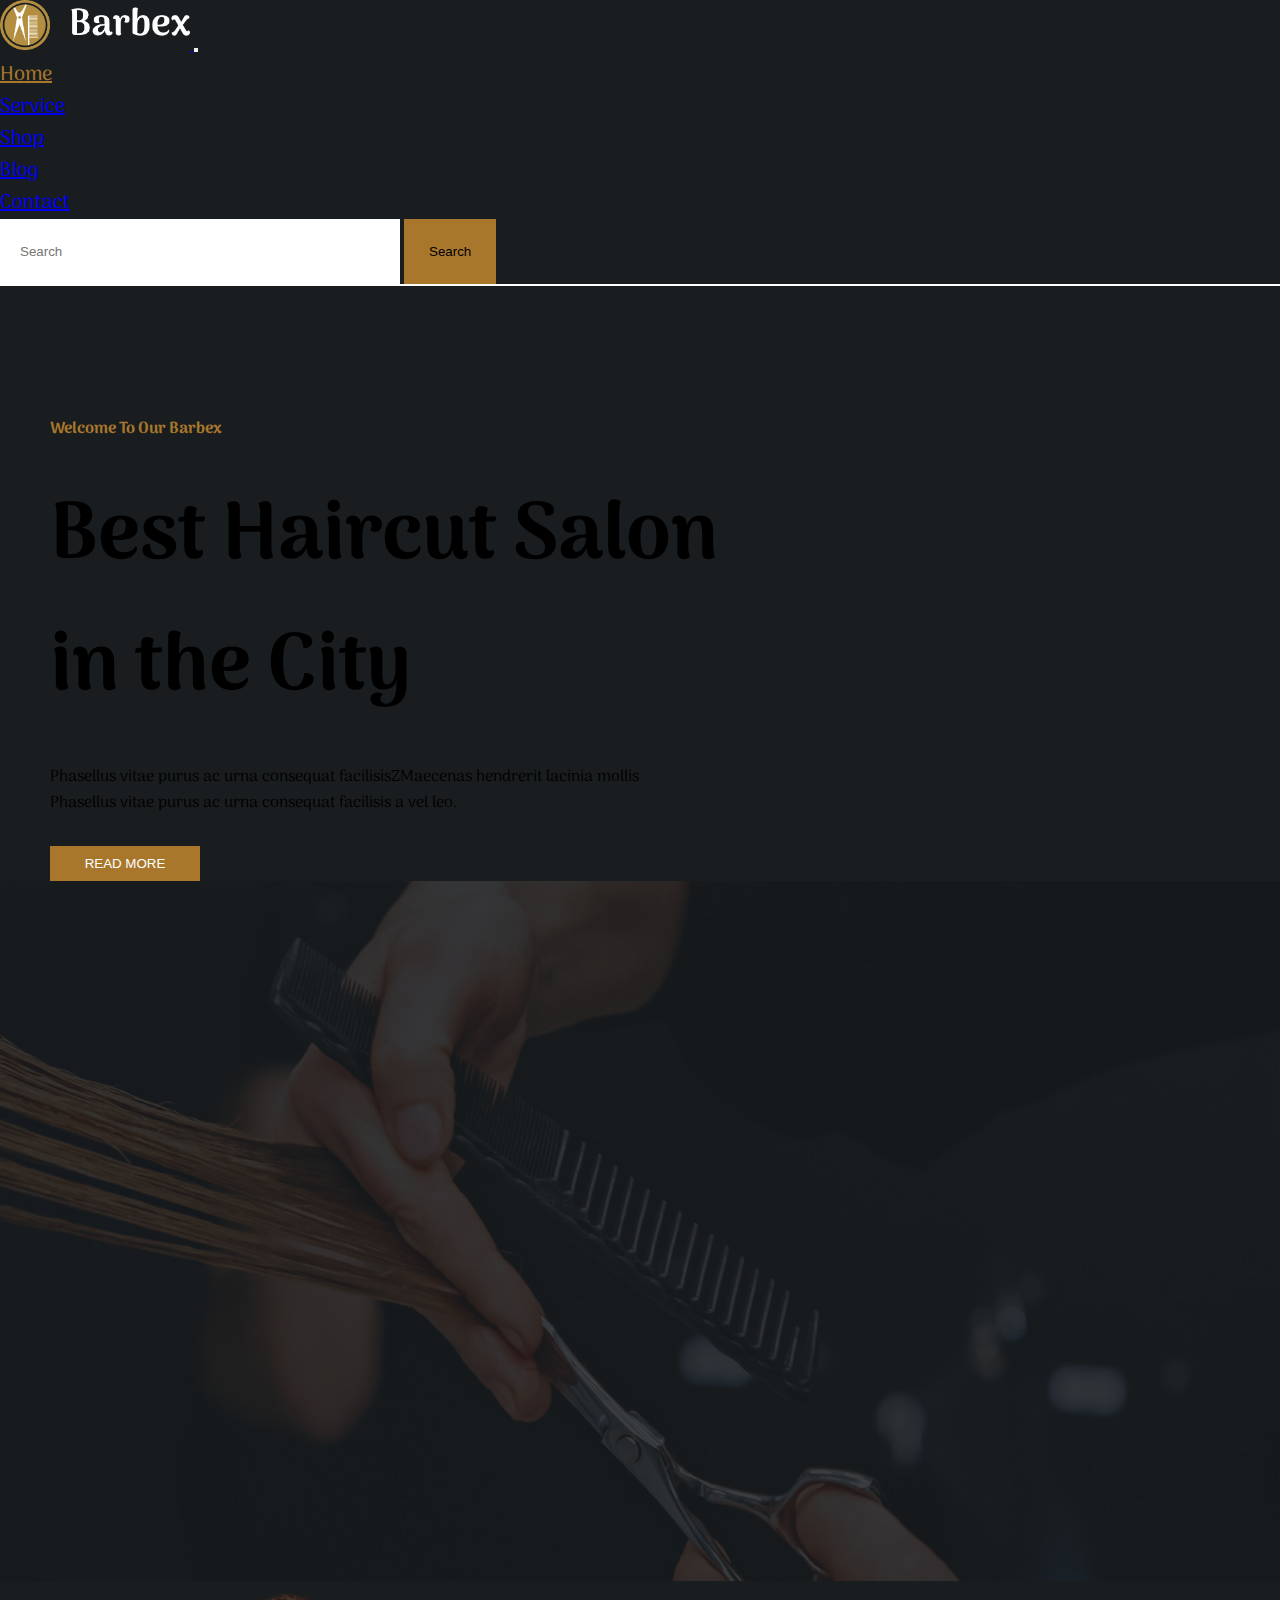
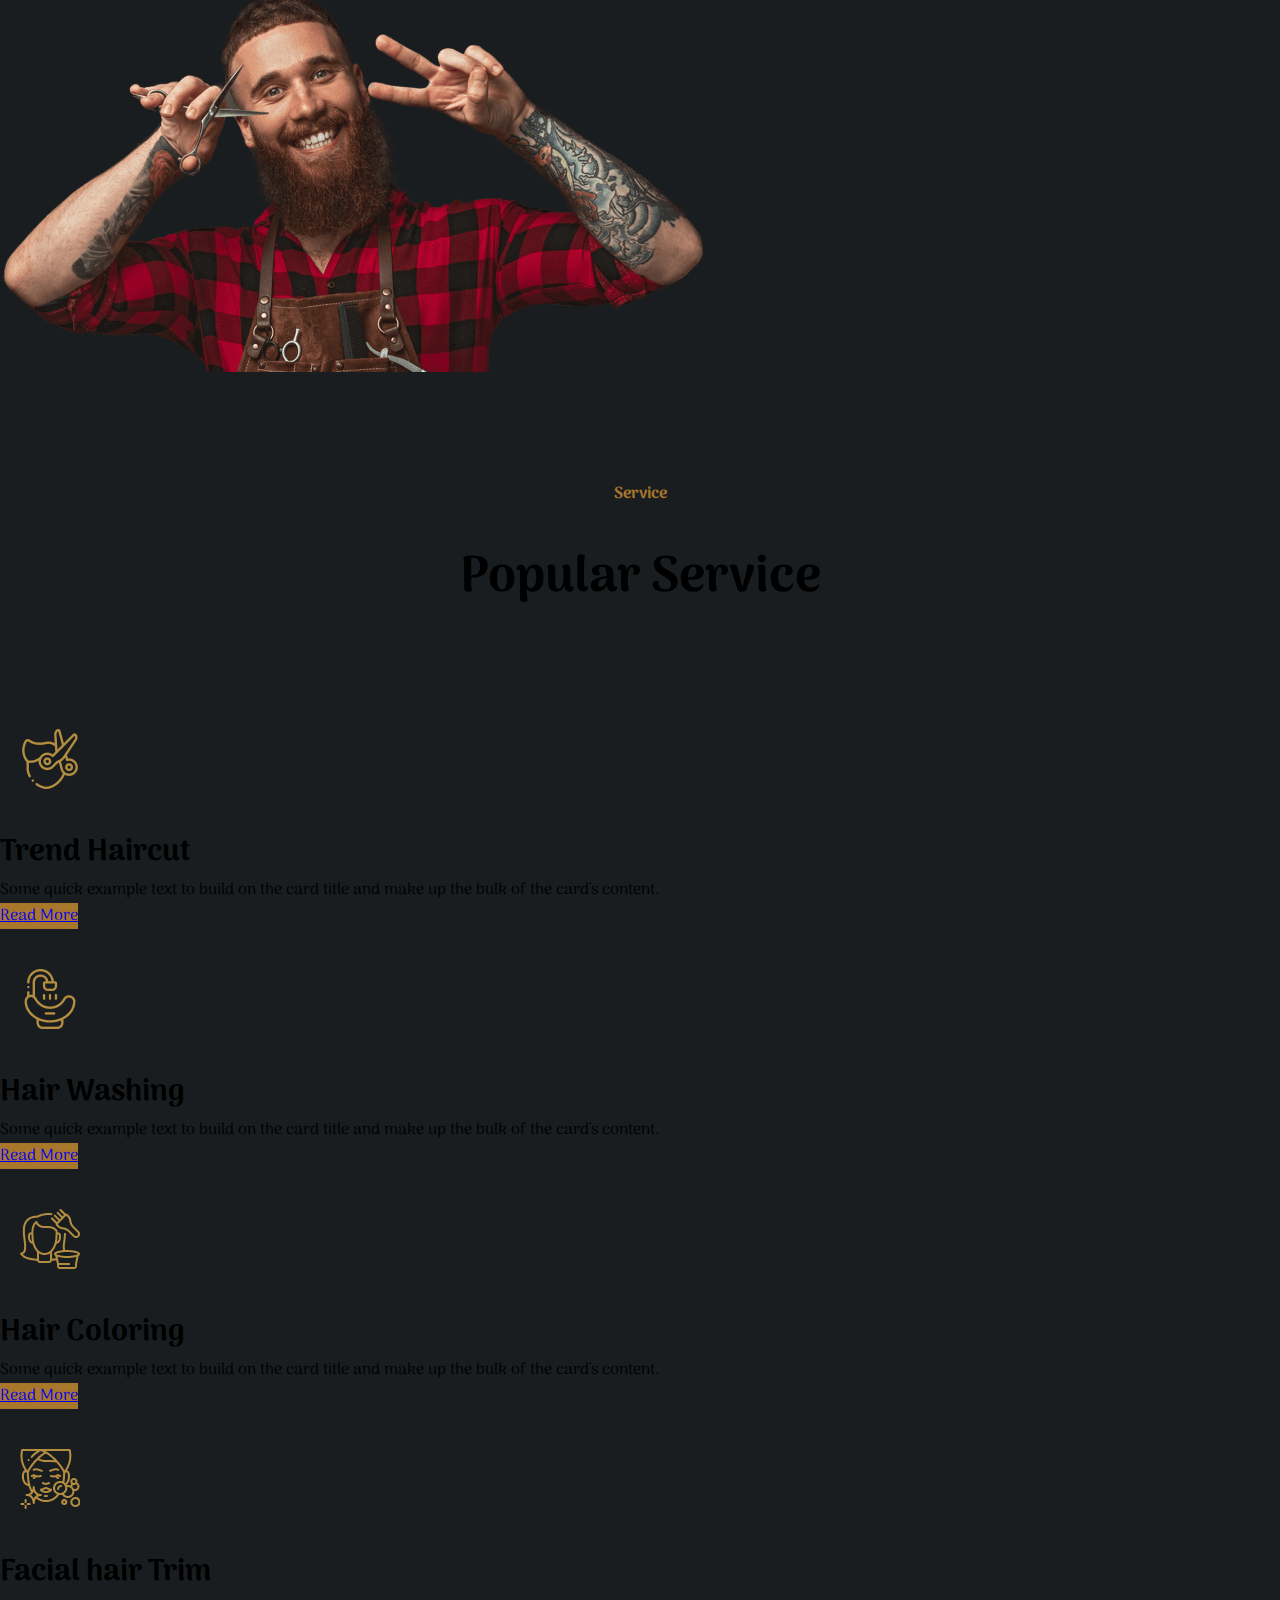
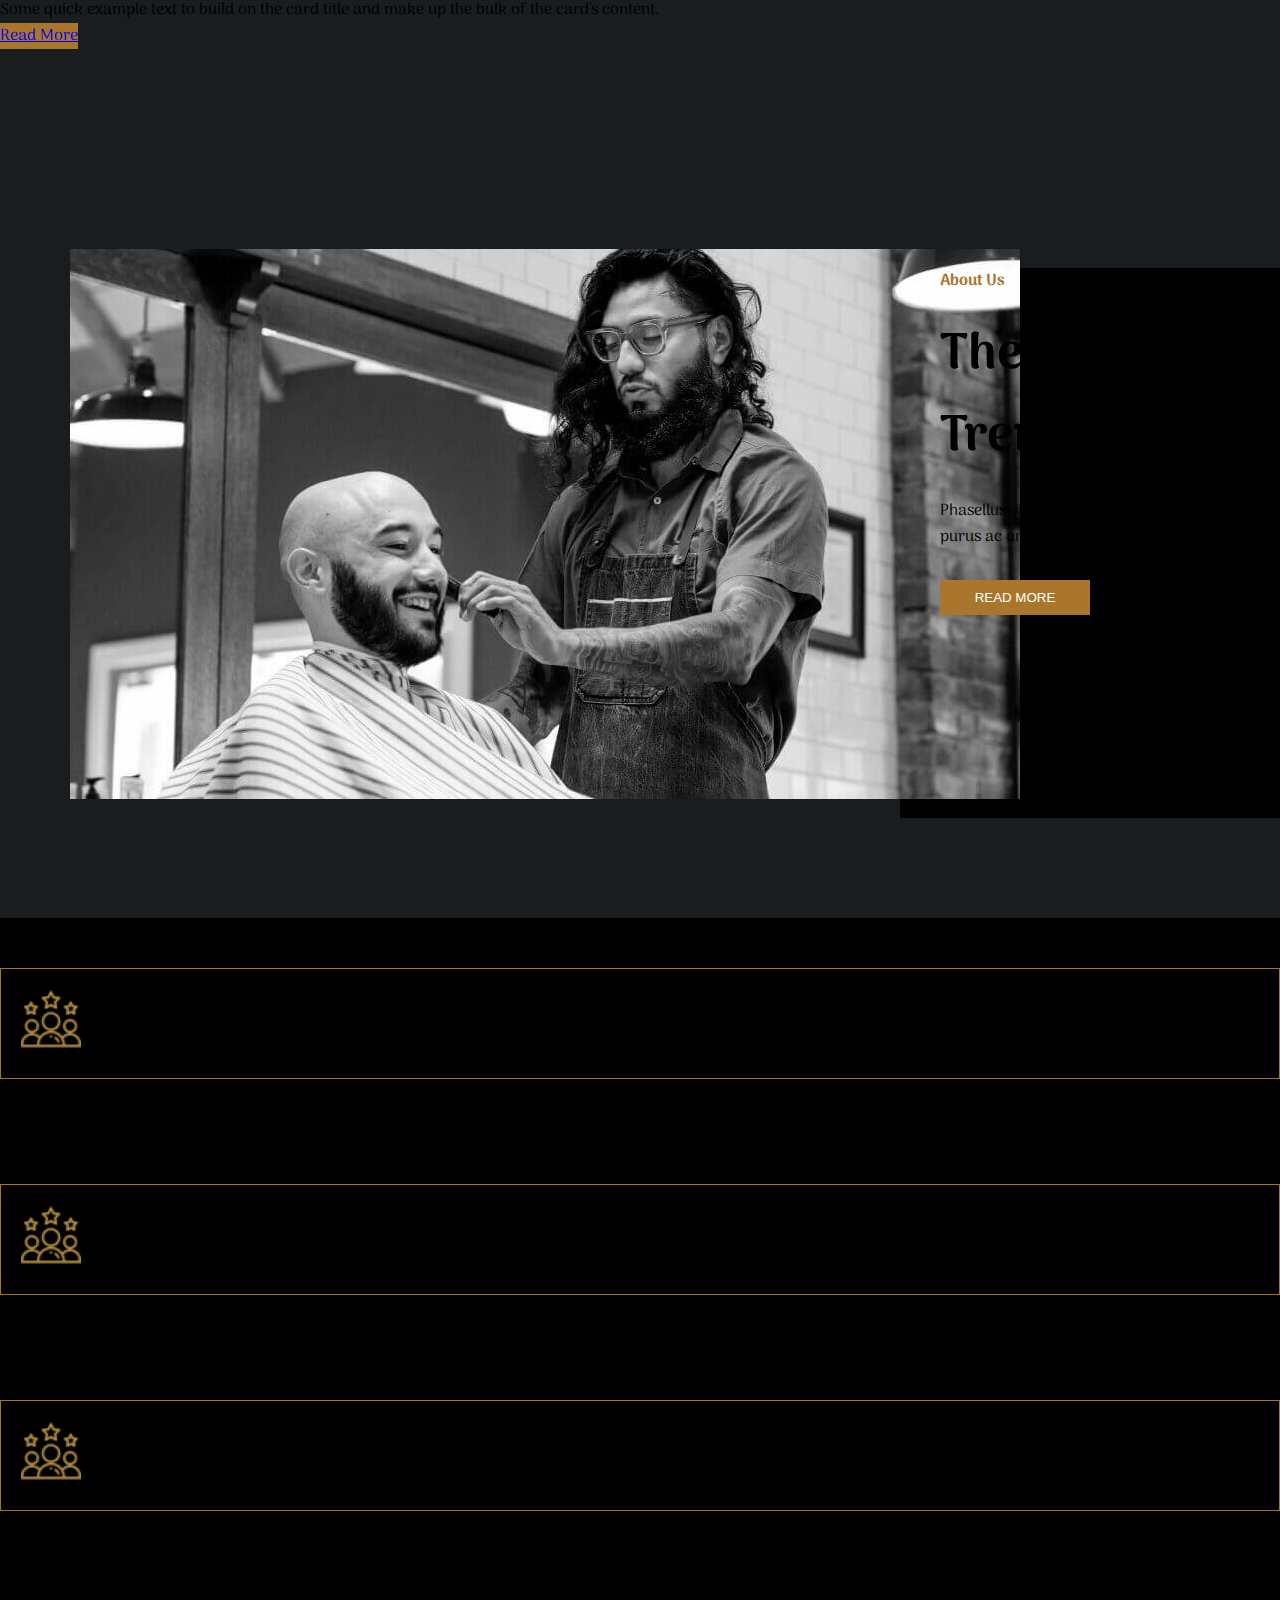
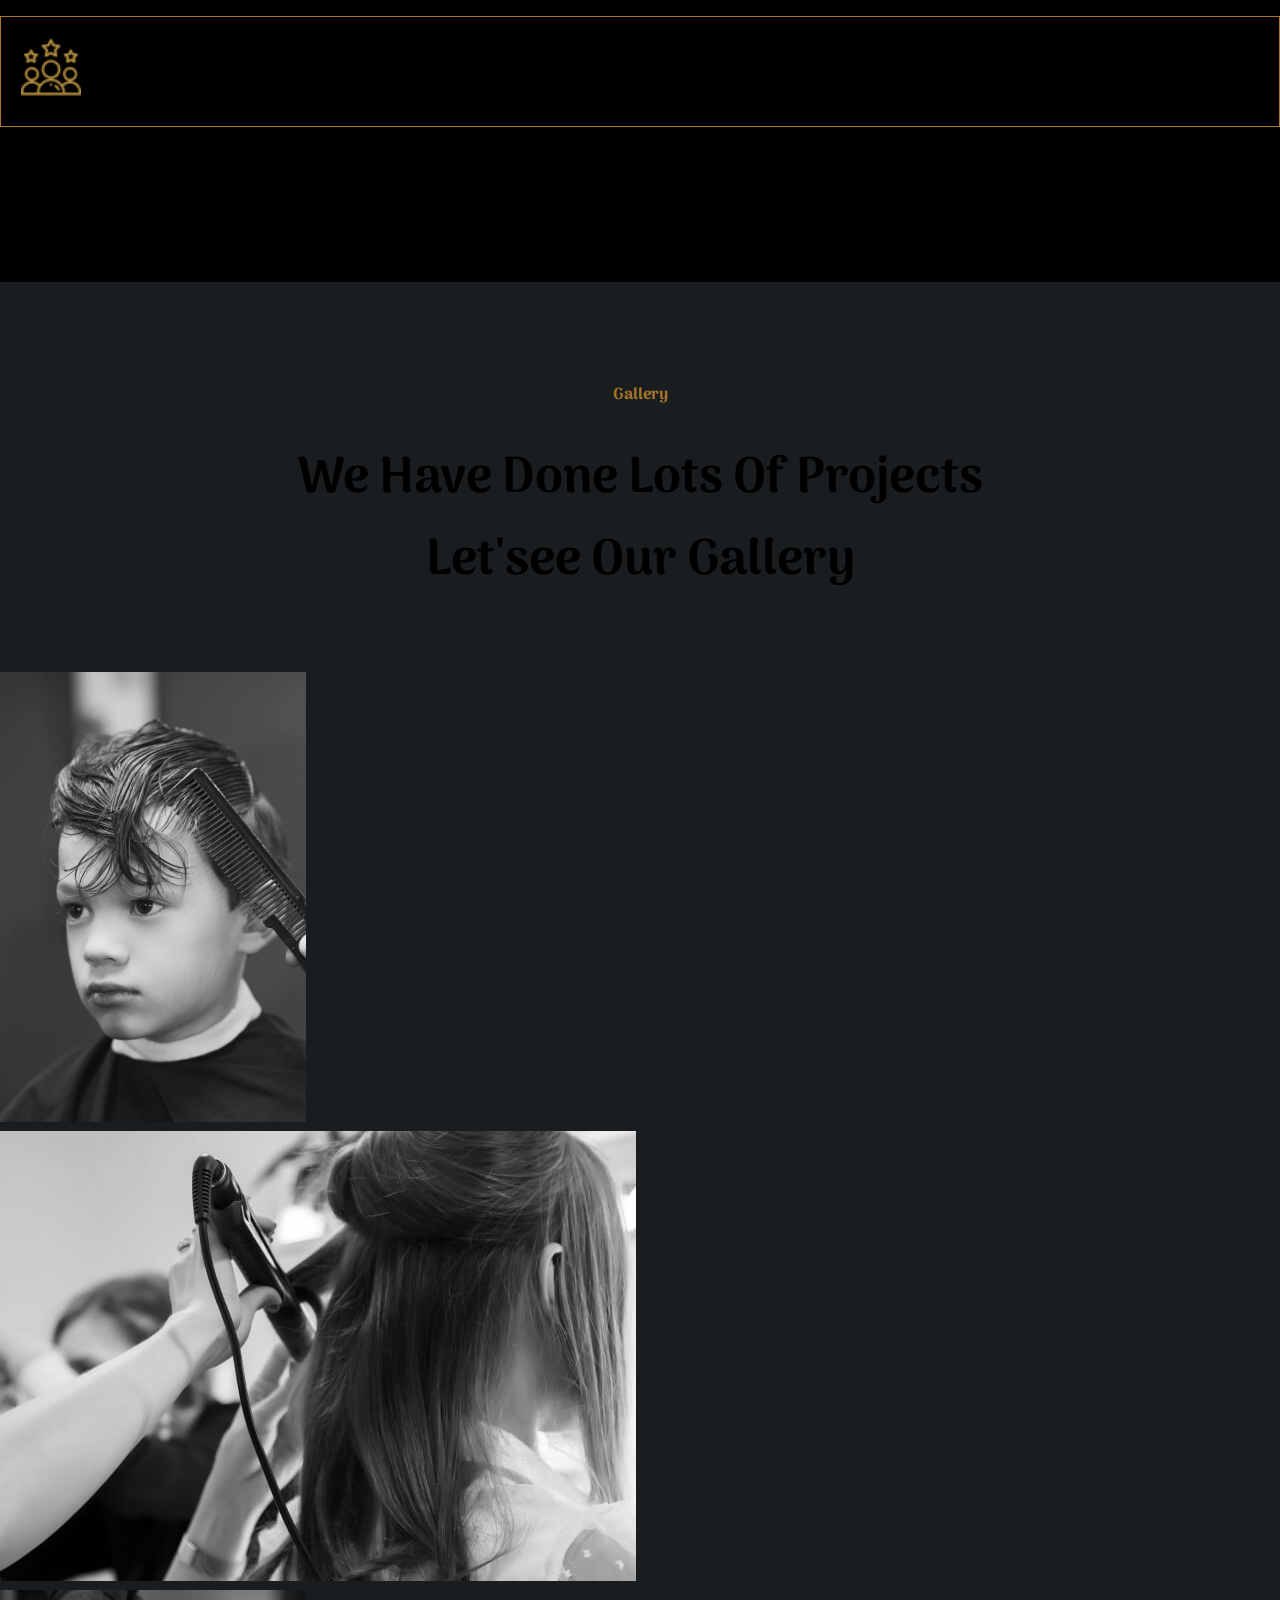
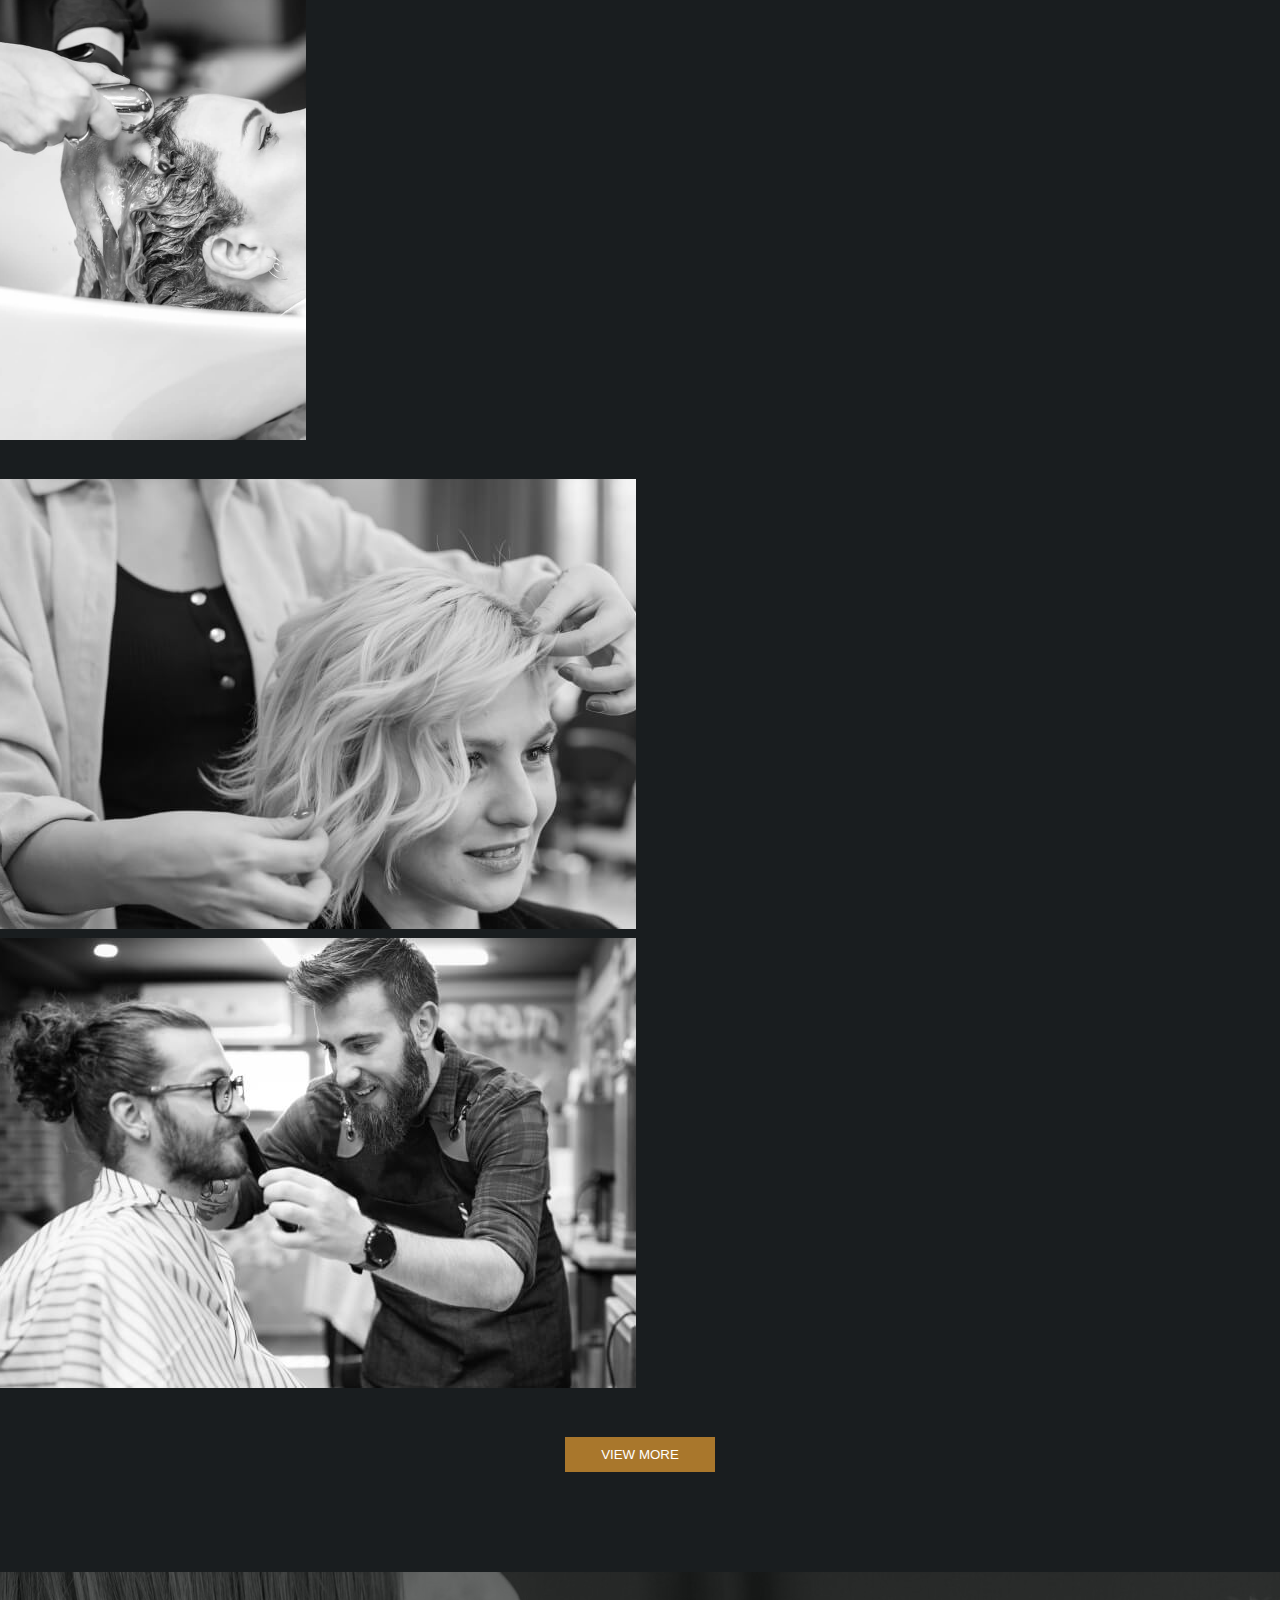
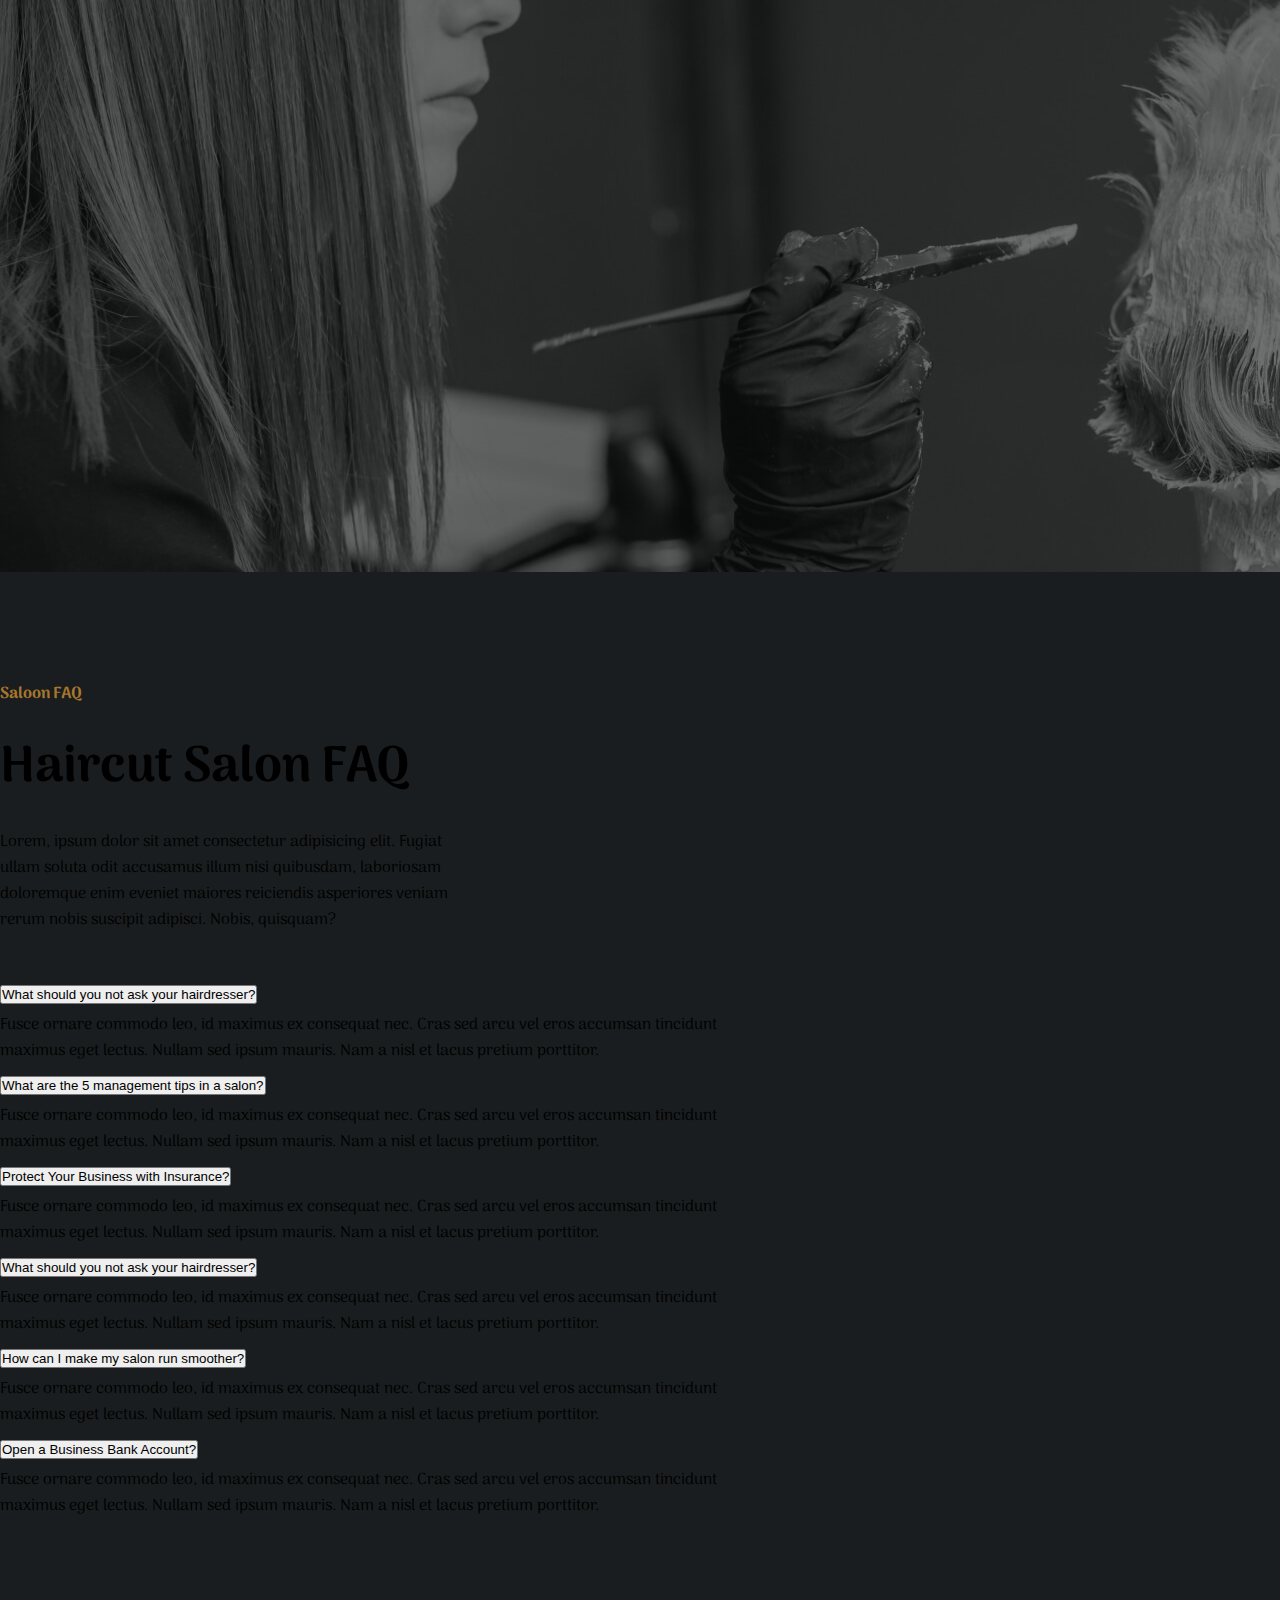
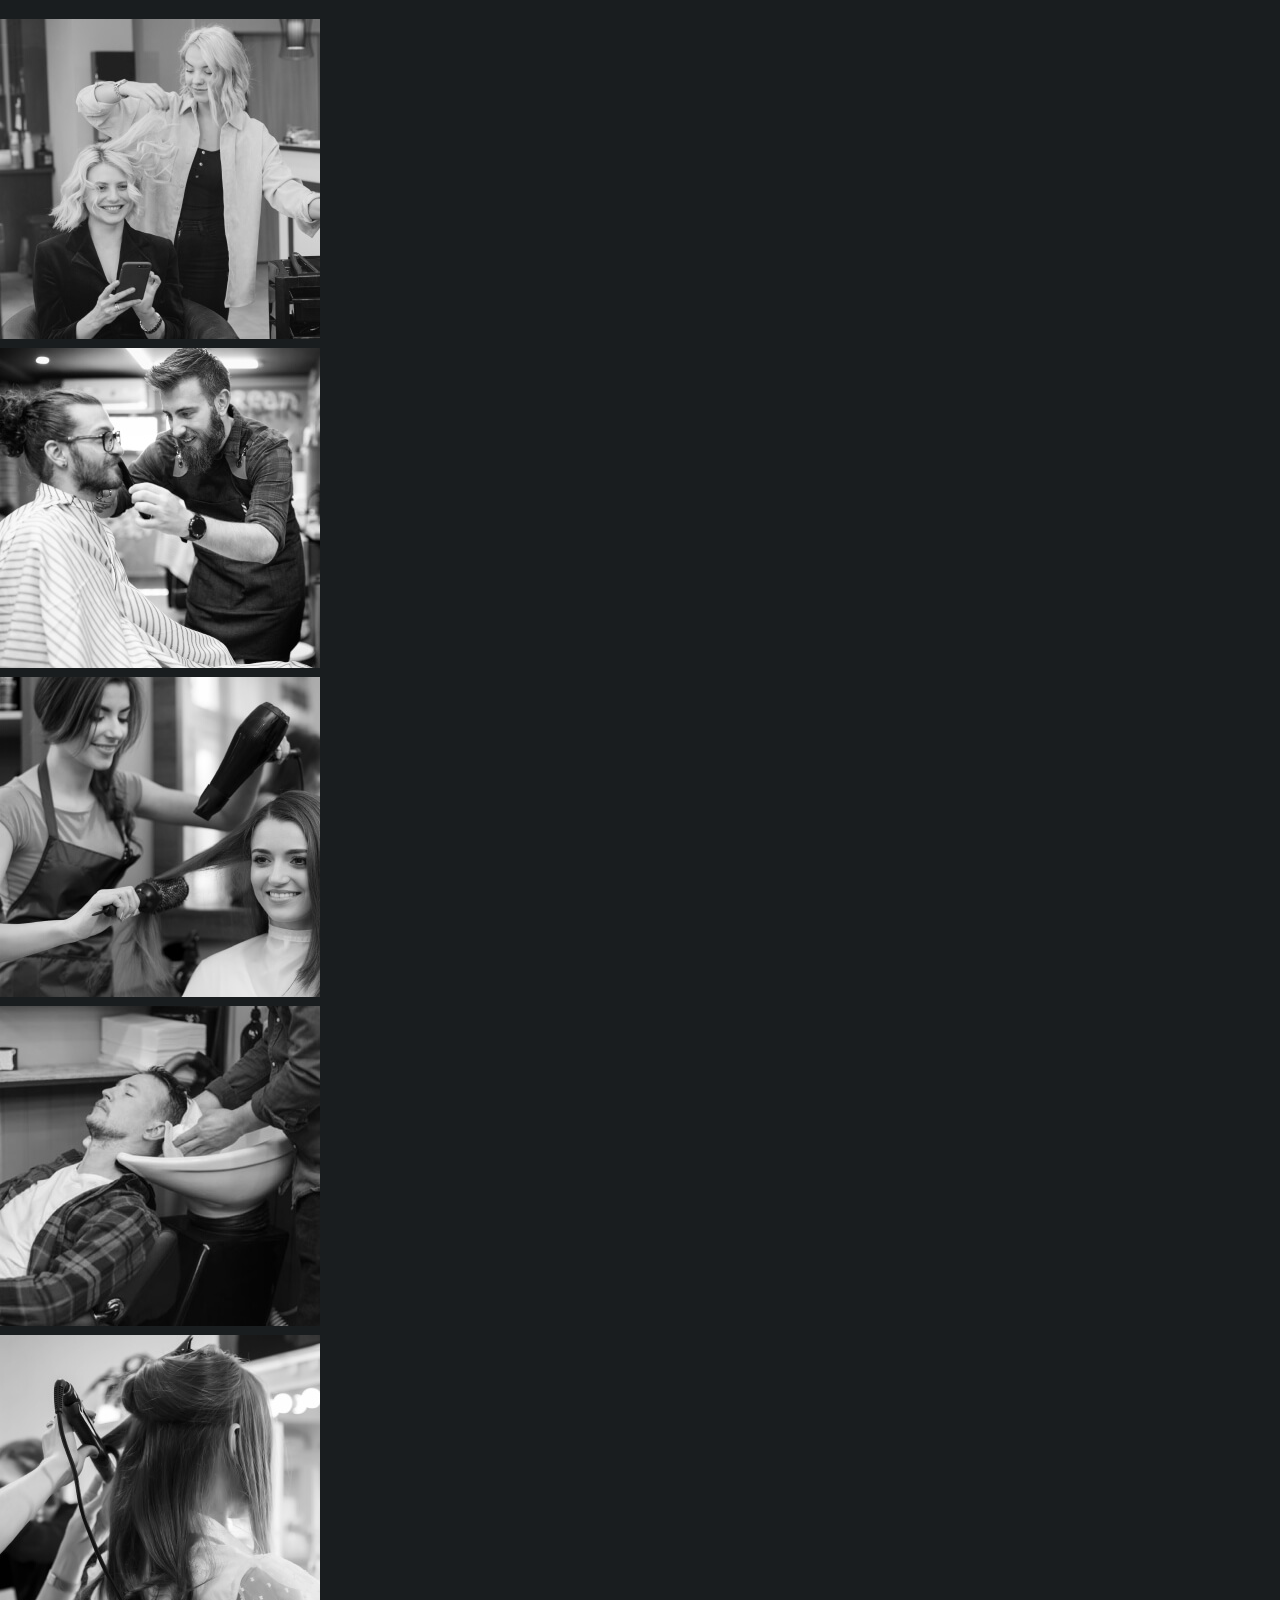
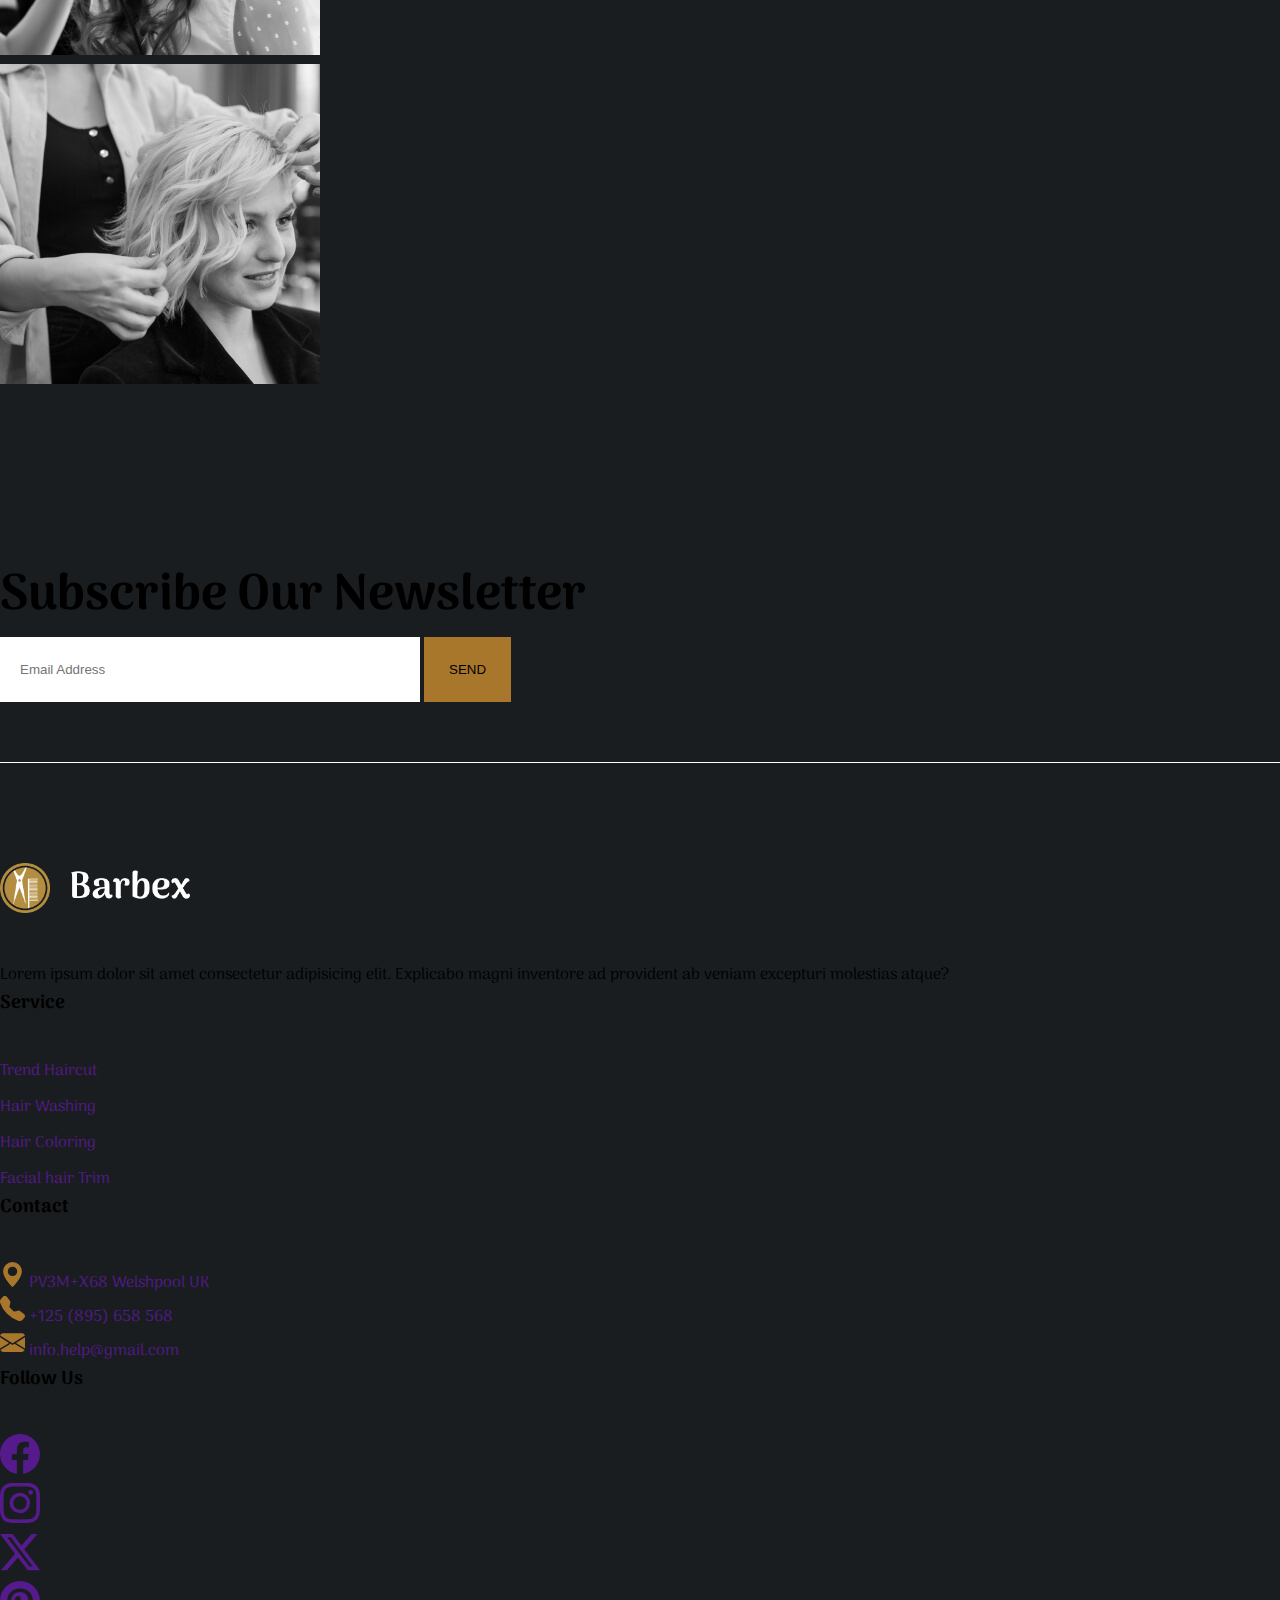
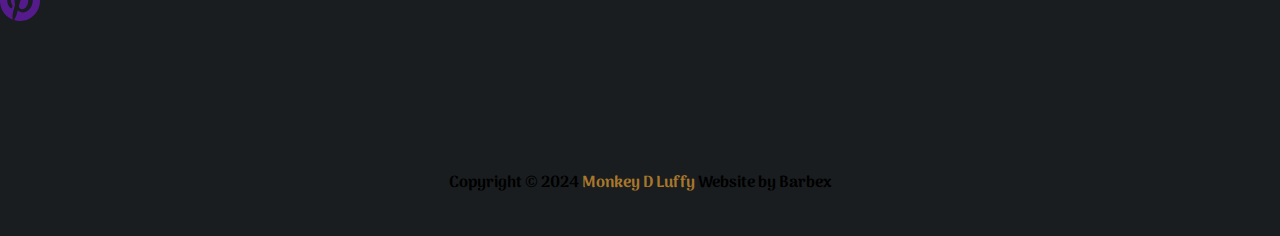
<file: index.html>
<!doctype html>
<html lang="en">
  <head>
    <meta charset="utf-8">
    <meta name="viewport" content="width=device-width, initial-scale=1">
    <title>Barbex</title>
    <link rel="shortcut icon" href="./Images/company logo.png"
      type="image/x-icon">
    <link
      href="https://cdn.jsdelivr.net/npm/bootstrap@5.3.2/dist/css/bootstrap.min.css"
      rel="stylesheet"
      integrity="sha384-T3c6CoIi6uLrA9TneNEoa7RxnatzjcDSCmG1MXxSR1GAsXEV/Dwwykc2MPK8M2HN"
      crossorigin="anonymous">
    <link rel="stylesheet" href="./index.css">
    <link rel="preconnect" href="https://fonts.googleapis.com">
    <link rel="preconnect" href="https://fonts.gstatic.com" crossorigin>
    <link
      href="https://fonts.googleapis.com/css2?family=Arima:wght@600&display=swap"
      rel="stylesheet">
  </head>
  <body>
    <header>
      <div class="bg-black">
        <nav class="navbar navbar-expand-lg">
          <div class="container-fluid pt-4 pb-4">
            <a class="navbar-brand" href="#">
              <img src="./Images/logo.png" alt="Logo" width height="50"
                class="d-inline-block align-text-top ms-lg-4">
            </a>

            <button class="navbar-toggler bg-warning-subtle" type="button"
              data-bs-toggle="collapse" data-bs-target="#navbarScroll"
              aria-controls="navbarScroll" aria-expanded="false"
              aria-label="Toggle navigation">
              <span class="navbar-toggler-icon"></span>
            </button>
            <div class="collapse navbar-collapse" id="navbarScroll">
              <ul
                class="navbar-nav me-auto my-2 my-lg-0 navbar-nav-scroll mx-auto gap-lg-5"
                style="--bs-scroll-height: 100px;">
                <li class="nav-item">
                  <a class="nav-link active text-light" aria-current="page"
                    href="./index.html" id="active">Home</a>
                </li>
                <li class="nav-item">
                  <a class="nav-link active text-light" aria-current="page"
                    href="./service.html">Service</a>
                </li>
                <li class="nav-item">
                  <a class="nav-link active text-light" aria-current="page"
                    href="./shop.html">Shop</a>
                </li>
                <li class="nav-item">
                  <a class="nav-link active text-light" aria-current="page"
                    href="./blog.html">Blog</a>
                </li>
                <li class="nav-item">
                  <a class="nav-link active text-light" aria-current="page"
                    href="./contact.html">Contact</a>
                </li>
              </ul>
              <form class="d-flex me-lg-4" role="search">
                <input class="form-control me-2" type="search"
                  placeholder="Search" aria-label="Search">
                <button class="btn btn-outline-light"
                  type="submit">Search</button>
              </form>
            </div>
          </div>
        </nav>
        <div class="position-absolute" id="herocontent">
          <h4>Welcome To Our Barbex</h4>
          <h1 class="text-light">Best Haircut Salon <br>in the City</h1>
          <p class="text-light">Phasellus vitae purus ac urna consequat
            facilisisZMaecenas hendrerit lacinia mollis <br>
            Phasellus vitae purus ac urna consequat facilisis a vel leo.</p>
          <button>READ MORE</button>
        </div>
        <div class="herobg">
          <img src="./Images/hero bg.jpg" alt class="position-relative">
        </div>
        <div class="heroimgg">
          <img src="./Images/hero.png" alt width="55%" class="position-absolute"
            id="heroimg">
        </div>
      </div>
    </header>
    <main>
      <section class="sectionone">
        <h4>Service</h4>
        <h2 class="text-light">Popular Service</h2>
        <div class="row container mx-auto" id="service">
          <div class="col-lg-3 col-md-6 col-sm-6">
            <div class="card bg-black text-light">
              <img src="./Images/services-1.png" class="card-img-top" alt="...">
              <div class="card-body">
                <h5 class="card-title">Trend Haircut</h5>
                <p class="card-text mt-3 mb-3 text-light-emphasis">Some quick
                  example text to build on the
                  card title and make up the bulk of the card's content.</p>
                <a href="#" class="btn mb-3 text-light">Read More</a>
              </div>
            </div>
          </div>
          <div class="col-lg-3 col-md-6 col-sm-6">
            <div class="card bg-black text-light">
              <img src="./Images/services-2.png" class="card-img-top" alt="..."
                id="laser">
              <div class="card-body">
                <h5 class="card-title">Hair Washing</h5>
                <p class="card-text mt-3 mb-3 text-light-emphasis">Some quick
                  example text to build on the
                  card title and make up the bulk of the card's content.</p>
                <a href="#" class="btn mb-3 text-light">Read More</a>
              </div>
            </div>
          </div>
          <div class="col-lg-3 col-md-6 col-sm-6">
            <div class="card bg-black text-light">
              <img src="./Images/services-3.png" class="card-img-top" alt="..."
                id="laser">
              <div class="card-body">
                <h5 class="card-title">Hair Coloring</h5>
                <p class="card-text mt-3 mb-3 text-light-emphasis">Some quick
                  example text to build on the
                  card title and make up the bulk of the card's content.</p>
                <a href="#" class="btn mb-3 text-light">Read More</a>
              </div>
            </div>
          </div>
          <div class="col-lg-3 col-md-6 col-sm-6">
            <div class="card bg-black text-light">
              <img src="./Images/services-4.png" class="card-img-top" alt="..."
                id="laser">
              <div class="card-body">
                <h5 class="card-title">Facial hair Trim</h5>
                <p class="card-text mt-3 mb-3 text-light-emphasis">Some quick
                  example text to build on the
                  card title and make up the bulk of the card's content.</p>
                <a href="#" class="btn mb-3 text-light">Read More</a>
              </div>
            </div>
          </div>
        </div>
      </section>
      <section class="sectiontwo">
        <div class="aboutimg">
          <img src="./Images/about-7.jpg" alt class="position-relative">
        </div>
        <div class="aboutcontent position-absolute">
          <h4>About Us</h4>
          <h2 class="text-light">The Best Barber Trending Style</h2>
          <p class="text-light">Phasellus vitae purus ac urna consequat
            Phasellus vitae <br> purus ac urna consequat facilisis a vel
            leo.</p>
          <button>READ MORE</button>
        </div>
      </section>
      <section class="sectionthree">
        <div class="row container mx-auto">
          <div class="col-lg-3 col-md-6 col-sm-6 d-flex gap-3">
            <div class="sectionthreeimgg">
              <img src="./Images/9.png" alt class="sectionthreeimg">
            </div>
            <div>
              <h2 class="text-light">150k</h2>
              <h6 class="text-light-emphasis">Happy Customer</h6>
            </div>
          </div>
          <div class="col-lg-3 col-md-6 col-sm-6 d-flex gap-3">
            <div class="sectionthreeimgg">
              <img src="./Images/9.png" alt class="sectionthreeimg">
            </div>
            <div>
              <h2 class="text-light">500K</h2>
              <h6 class="text-light-emphasis">Customer Haircut</h6>
            </div>
          </div>
          <div class="col-lg-3 col-md-6 col-sm-6 d-flex gap-3">
            <div class="sectionthreeimgg">
              <img src="./Images/9.png" alt class="sectionthreeimg">
            </div>
            <div>
              <h2 class="text-light">100K</h2>
              <h6 class="text-light-emphasis">Customer</h6>
            </div>
          </div>
          <div class="col-lg-3 col-md-6 col-sm-6 d-flex gap-3">
            <div class="sectionthreeimgg">
              <img src="./Images/9.png" alt class="sectionthreeimg">
            </div>
            <div>
              <h2 class="text-light">150k</h2>
              <h6 class="text-light-emphasis">Reviews & Rating</h6>
            </div>
          </div>
        </div>
      </section>
      <section class="sectionfour">
        <h4>Gallery</h4>
        <h2 class="text-light">We Have Done Lots Of Projects <br>Let'see Our
          Gallery</h2>
        <div>
          <div class="d-flex container gap-lg-4" id="galleryone">
            <div>
              <img src="./Images/gallery-1.jpg" alt class="gone">
            </div>
            <div>
              <img src="./Images/gallery-2.jpg" alt class="gtwo">
            </div>
            <div>
              <img src="./Images/gallery-3.jpg" alt class="gone">
            </div>
          </div>
          <div class="d-flex container gap-lg-4" id="gallerytwo">
            <div>
              <img src="./Images/gallery-4.jpg" alt class="gtwo">
            </div>
            <div>
              <img src="./Images/gallery-5.jpg" alt class="gtwo">
            </div>
          </div>
          <div class="button">
            <button>VIEW MORE</button>
          </div>
        </section>
        <section class="sectionfive">
          <div class="sfivebg">
            <img src="./Images/s5 bg.jpg" alt class="w-100">
          </div>
        </section>
        <section class="sectionsix">
          <div class="container d-flex gap-lg-5" id="faq">
            <div class="faqcontent">
              <h4>Saloon FAQ</h4>
              <h2 class="text-light">Haircut Salon FAQ</h2>
              <p class="text-light">Lorem, ipsum dolor sit amet consectetur
                adipisicing elit. Fugiat ullam soluta odit accusamus illum nisi
                quibusdam, laboriosam doloremque enim eveniet maiores reiciendis
                asperiores veniam rerum nobis suscipit adipisci. Nobis,
                quisquam?</p>
            </div>
            <div class="faqquestion">
              <div class="accordion accordion-flush" id="accordionFlushExample">
                <div class="accordion-item">
                  <h2 class="accordion-header">
                    <button
                      class="accordion-button collapsed bg-black text-light"
                      type="button" data-bs-toggle="collapse"
                      data-bs-target="#flush-collapseOne" aria-expanded="false"
                      aria-controls="flush-collapseOne">
                      What should you not ask your hairdresser?
                    </button>
                  </h2>
                  <div id="flush-collapseOne"
                    class="accordion-collapse collapse"
                    data-bs-parent="#accordionFlushExample">
                    <div
                      class="accordion-body bg-black text-light-emphasis">Fusce
                      ornare commodo leo, id maximus ex consequat nec. Cras sed
                      arcu vel eros accumsan tincidunt maximus eget lectus.
                      Nullam sed ipsum mauris. Nam a nisl et lacus pretium
                      porttitor.</div>
                  </div>
                </div>
                <div class="accordion-item">
                  <h2 class="accordion-header">
                    <button
                      class="accordion-button collapsed bg-black text-light"
                      type="button" data-bs-toggle="collapse"
                      data-bs-target="#flush-collapseTwo" aria-expanded="false"
                      aria-controls="flush-collapseTwo">
                      What are the 5 management tips in a salon?
                    </button>
                  </h2>
                  <div id="flush-collapseTwo"
                    class="accordion-collapse collapse"
                    data-bs-parent="#accordionFlushExample">
                    <div
                      class="accordion-body bg-black text-light-emphasis">Fusce
                      ornare commodo leo, id maximus ex consequat nec. Cras sed
                      arcu vel eros accumsan tincidunt maximus eget lectus.
                      Nullam sed ipsum mauris. Nam a nisl et lacus pretium
                      porttitor.</div>
                  </div>
                </div>
                <div class="accordion-item">
                  <h2 class="accordion-header">
                    <button
                      class="accordion-button collapsed bg-black text-light"
                      type="button" data-bs-toggle="collapse"
                      data-bs-target="#flush-collapseThree"
                      aria-expanded="false" aria-controls="flush-collapseThree">
                      Protect Your Business with Insurance?
                    </button>
                  </h2>
                  <div id="flush-collapseThree"
                    class="accordion-collapse collapse"
                    data-bs-parent="#accordionFlushExample">
                    <div
                      class="accordion-body bg-black text-light-emphasis">Fusce
                      ornare commodo leo, id maximus ex consequat nec. Cras sed
                      arcu vel eros accumsan tincidunt maximus eget lectus.
                      Nullam sed ipsum mauris. Nam a nisl et lacus pretium
                      porttitor.</div>
                  </div>
                </div>
                <div class="accordion-item">
                  <h2 class="accordion-header">
                    <button
                      class="accordion-button collapsed bg-black text-light"
                      type="button" data-bs-toggle="collapse"
                      data-bs-target="#flush-collapseFour" aria-expanded="false"
                      aria-controls="flush-collapseFour">
                      What should you not ask your hairdresser?
                    </button>
                  </h2>
                  <div id="flush-collapseFour"
                    class="accordion-collapse collapse"
                    data-bs-parent="#accordionFlushExample">
                    <div
                      class="accordion-body bg-black text-light-emphasis">Fusce
                      ornare commodo leo, id maximus ex consequat nec. Cras sed
                      arcu vel eros accumsan tincidunt maximus eget lectus.
                      Nullam sed ipsum mauris. Nam a nisl et lacus pretium
                      porttitor.</div>
                  </div>
                </div>
                <div class="accordion-item">
                  <h2 class="accordion-header">
                    <button
                      class="accordion-button collapsed bg-black text-light"
                      type="button" data-bs-toggle="collapse"
                      data-bs-target="#flush-collapseFive" aria-expanded="false"
                      aria-controls="flush-collapseFive">
                      How can I make my salon run smoother?
                    </button>
                  </h2>
                  <div id="flush-collapseFive"
                    class="accordion-collapse collapse"
                    data-bs-parent="#accordionFlushExample">
                    <div
                      class="accordion-body bg-black text-light-emphasis">Fusce
                      ornare commodo leo, id maximus ex consequat nec. Cras sed
                      arcu vel eros accumsan tincidunt maximus eget lectus.
                      Nullam sed ipsum mauris. Nam a nisl et lacus pretium
                      porttitor.</div>
                  </div>
                </div>
                <div class="accordion-item">
                  <h2 class="accordion-header">
                    <button
                      class="accordion-button collapsed bg-black text-light"
                      type="button" data-bs-toggle="collapse"
                      data-bs-target="#flush-collapseSix" aria-expanded="false"
                      aria-controls="flush-collapseSix">
                      Open a Business Bank Account?
                    </button>
                  </h2>
                  <div id="flush-collapseSix"
                    class="accordion-collapse collapse"
                    data-bs-parent="#accordionFlushExample">
                    <div
                      class="accordion-body bg-black text-light-emphasis">Fusce
                      ornare commodo leo, id maximus ex consequat nec. Cras sed
                      arcu vel eros accumsan tincidunt maximus eget lectus.
                      Nullam sed ipsum mauris. Nam a nisl et lacus pretium
                      porttitor.</div>
                  </div>
                </div>
              </div>
            </div>
          </div>
        </section>
        <section class="sectionseven">
          <div class="row container-fluid mx-auto justify-content-around">
            <div class="col-lg-2 col-md-6 col-sm-6" id="insta">
              <img src="./Images/instagram-9.jpg" alt class="w-100">
            </div>
            <div class="col-lg-2 col-md-6 col-sm-6" id="insta">
              <img src="./Images/instagram-10.jpg" alt class="w-100">
            </div>
            <div class="col-lg-2 col-md-6 col-sm-6" id="insta">
              <img src="./Images/instagram-11.jpg" alt class="w-100">
            </div>
            <div class="col-lg-2 col-md-6 col-sm-6" id="insta">
              <img src="./Images/instagram-12.jpg" alt class="w-100">
            </div>
            <div class="col-lg-2 col-md-6 col-sm-6" id="insta">
              <img src="./Images/instagram-7.jpg" alt class="w-100">
            </div>
            <div class="col-lg-2 col-md-6 col-sm-6" id="insta">
              <img src="./Images/instagram-8.jpg" alt class="w-100">
            </div>
          </div>
        </section>
      </main>
      <footer class="bg-black">
        <div class="footerone">
          <div class="form d-flex container justify-content-between" id="fone">
            <div>
              <h2 class="text-light">Subscribe Our Newsletter</h2>
            </div>
            <div>
              <form action>
                <input type="email" placeholder="Email Address">
                <button class="text-light">SEND</button>
              </form>
            </div>
          </div>
        </div>
        <div class="container footertwo">
          <div class="row">
            <div class="company col-lg-3 col-md-6 col-md-6">
              <div>
                <img src="./Images/logo.png" alt height="50" class="footerlogo">
              </div>
              <div class="text-light-emphasis">
                <p>Lorem ipsum dolor sit amet consectetur adipisicing elit.
                  Explicabo magni inventore ad provident ab veniam excepturi
                  molestias atque?</p>
              </div>
            </div>
            <div class="servicefoot col-lg-3 col-md-6 col-md-6">
              <h3 class="text-light ms-4">Service</h3>
              <ul class>
                <li><a href class="text-light-emphasis">Trend Haircut</a></li>
                <li><a href class="text-light-emphasis">Hair Washing</a></li>
                <li><a href class="text-light-emphasis">Hair Coloring</a></li>
                <li><a href class="text-light-emphasis">Facial hair
                    Trim</a></li>
              </ul>
            </div>
            <div class="contactfoot col-lg-3 col-md-6 col-md-6">
              <h3 class="text-light">Contact</h3>
              <div class="mb-3">
                <svg xmlns="http://www.w3.org/2000/svg" width="25" height="25"
                  fill="currentColor" class="bi bi-geo-alt-fill"
                  viewBox="0 0 16 16">
                  <path
                    d="M8 16s6-5.686 6-10A6 6 0 0 0 2 6c0 4.314 6 10 6 10m0-7a3 3 0 1 1 0-6 3 3 0 0 1 0 6" />
                </svg>
                <a href class="ms-3 text-light-emphasis">
                  PV3M+X68 Welshpool UK
                </a>
              </div>
              <div class="mb-3">
                <svg xmlns="http://www.w3.org/2000/svg" width="25" height="25"
                  fill="currentColor" class="bi bi-telephone-fill"
                  viewBox="0 0 16 16">
                  <path fill-rule="evenodd"
                    d="M1.885.511a1.745 1.745 0 0 1 2.61.163L6.29 2.98c.329.423.445.974.315 1.494l-.547 2.19a.68.68 0 0 0 .178.643l2.457 2.457a.68.68 0 0 0 .644.178l2.189-.547a1.75 1.75 0 0 1 1.494.315l2.306 1.794c.829.645.905 1.87.163 2.611l-1.034 1.034c-.74.74-1.846 1.065-2.877.702a18.6 18.6 0 0 1-7.01-4.42 18.6 18.6 0 0 1-4.42-7.009c-.362-1.03-.037-2.137.703-2.877z" />
                </svg>
                <a href class="ms-3 text-light-emphasis">+125 (895) 658 568</a>
              </div>
              <div>
                <svg xmlns="http://www.w3.org/2000/svg" width="25" height="25"
                  fill="currentColor" class="bi bi-envelope-fill"
                  viewBox="0 0 16 16">
                  <path
                    d="M.05 3.555A2 2 0 0 1 2 2h12a2 2 0 0 1 1.95 1.555L8 8.414zM0 4.697v7.104l5.803-3.558zM6.761 8.83l-6.57 4.027A2 2 0 0 0 2 14h12a2 2 0 0 0 1.808-1.144l-6.57-4.027L8 9.586zm3.436-.586L16 11.801V4.697z" />
                </svg>
                <a href class="ms-3 text-light-emphasis">info.help@gmail.com</a>
              </div>
            </div>
            <div class="followus col-lg-3 col-md-6 col-md-6">
              <h3 class="text-light">Follow Us</h3>
              <div class="d-flex gap-4">
                <div class="fb">
                  <a href class="text-light-emphasis"><svg
                      xmlns="http://www.w3.org/2000/svg" width="40" height="40"
                      fill="currentColor" class="bi bi-facebook"
                      viewBox="0 0 16 16">
                      <path
                        d="M16 8.049c0-4.446-3.582-8.05-8-8.05C3.58 0-.002 3.603-.002 8.05c0 4.017 2.926 7.347 6.75 7.951v-5.625h-2.03V8.05H6.75V6.275c0-2.017 1.195-3.131 3.022-3.131.876 0 1.791.157 1.791.157v1.98h-1.009c-.993 0-1.303.621-1.303 1.258v1.51h2.218l-.354 2.326H9.25V16c3.824-.604 6.75-3.934 6.75-7.951" />
                    </svg></a></div>
                <div class="insta"><a href class="text-light-emphasis"><svg
                      xmlns="http://www.w3.org/2000/svg" width="40" height="40"
                      fill="currentColor" class="bi bi-instagram"
                      viewBox="0 0 16 16">
                      <path
                        d="M8 0C5.829 0 5.556.01 4.703.048 3.85.088 3.269.222 2.76.42a3.9 3.9 0 0 0-1.417.923A3.9 3.9 0 0 0 .42 2.76C.222 3.268.087 3.85.048 4.7.01 5.555 0 5.827 0 8.001c0 2.172.01 2.444.048 3.297.04.852.174 1.433.372 1.942.205.526.478.972.923 1.417.444.445.89.719 1.416.923.51.198 1.09.333 1.942.372C5.555 15.99 5.827 16 8 16s2.444-.01 3.298-.048c.851-.04 1.434-.174 1.943-.372a3.9 3.9 0 0 0 1.416-.923c.445-.445.718-.891.923-1.417.197-.509.332-1.09.372-1.942C15.99 10.445 16 10.173 16 8s-.01-2.445-.048-3.299c-.04-.851-.175-1.433-.372-1.941a3.9 3.9 0 0 0-.923-1.417A3.9 3.9 0 0 0 13.24.42c-.51-.198-1.092-.333-1.943-.372C10.443.01 10.172 0 7.998 0zm-.717 1.442h.718c2.136 0 2.389.007 3.232.046.78.035 1.204.166 1.486.275.373.145.64.319.92.599s.453.546.598.92c.11.281.24.705.275 1.485.039.843.047 1.096.047 3.231s-.008 2.389-.047 3.232c-.035.78-.166 1.203-.275 1.485a2.5 2.5 0 0 1-.599.919c-.28.28-.546.453-.92.598-.28.11-.704.24-1.485.276-.843.038-1.096.047-3.232.047s-2.39-.009-3.233-.047c-.78-.036-1.203-.166-1.485-.276a2.5 2.5 0 0 1-.92-.598 2.5 2.5 0 0 1-.6-.92c-.109-.281-.24-.705-.275-1.485-.038-.843-.046-1.096-.046-3.233s.008-2.388.046-3.231c.036-.78.166-1.204.276-1.486.145-.373.319-.64.599-.92s.546-.453.92-.598c.282-.11.705-.24 1.485-.276.738-.034 1.024-.044 2.515-.045zm4.988 1.328a.96.96 0 1 0 0 1.92.96.96 0 0 0 0-1.92m-4.27 1.122a4.109 4.109 0 1 0 0 8.217 4.109 4.109 0 0 0 0-8.217m0 1.441a2.667 2.667 0 1 1 0 5.334 2.667 2.667 0 0 1 0-5.334" />
                    </svg></a></div>
                <div class="twitter">
                  <a href class="text-light-emphasis"><svg
                      xmlns="http://www.w3.org/2000/svg" width="40" height="40"
                      fill="currentColor" class="bi bi-twitter-x"
                      viewBox="0 0 16 16">
                      <path
                        d="M12.6.75h2.454l-5.36 6.142L16 15.25h-4.937l-3.867-5.07-4.425 5.07H.316l5.733-6.57L0 .75h5.063l3.495 4.633L12.601.75Zm-.86 13.028h1.36L4.323 2.145H2.865z" />
                    </svg></a>
                </div>
                <div class="pin">
                  <a href class="text-light-emphasis"><svg
                      xmlns="http://www.w3.org/2000/svg" width="40" height="40"
                      fill="currentColor" class="bi bi-pinterest"
                      viewBox="0 0 16 16">
                      <path
                        d="M8 0a8 8 0 0 0-2.915 15.452c-.07-.633-.134-1.606.027-2.297.146-.625.938-3.977.938-3.977s-.239-.479-.239-1.187c0-1.113.645-1.943 1.448-1.943.682 0 1.012.512 1.012 1.127 0 .686-.437 1.712-.663 2.663-.188.796.4 1.446 1.185 1.446 1.422 0 2.515-1.5 2.515-3.664 0-1.915-1.377-3.254-3.342-3.254-2.276 0-3.612 1.707-3.612 3.471 0 .688.265 1.425.595 1.826a.24.24 0 0 1 .056.23c-.061.252-.196.796-.222.907-.035.146-.116.177-.268.107-1-.465-1.624-1.926-1.624-3.1 0-2.523 1.834-4.84 5.286-4.84 2.775 0 4.932 1.977 4.932 4.62 0 2.757-1.739 4.976-4.151 4.976-.811 0-1.573-.421-1.834-.919l-.498 1.902c-.181.695-.669 1.566-.995 2.097A8 8 0 1 0 8 0" />
                    </svg></a>
                </div>
              </div>
            </div>
          </div>
        </div>
      </footer>
      <div class="copyright">
        <h4 class="text-light">Copyright © 2024 <span>Monkey D Luffy</span>
          Website by Barbex</h4>
      </div>
      <script
        src="https://cdn.jsdelivr.net/npm/bootstrap@5.3.2/dist/js/bootstrap.bundle.min.js"
        integrity="sha384-C6RzsynM9kWDrMNeT87bh95OGNyZPhcTNXj1NW7RuBCsyN/o0jlpcV8Qyq46cDfL"
        crossorigin="anonymous"></script>
    </body>
  </html>
</file>
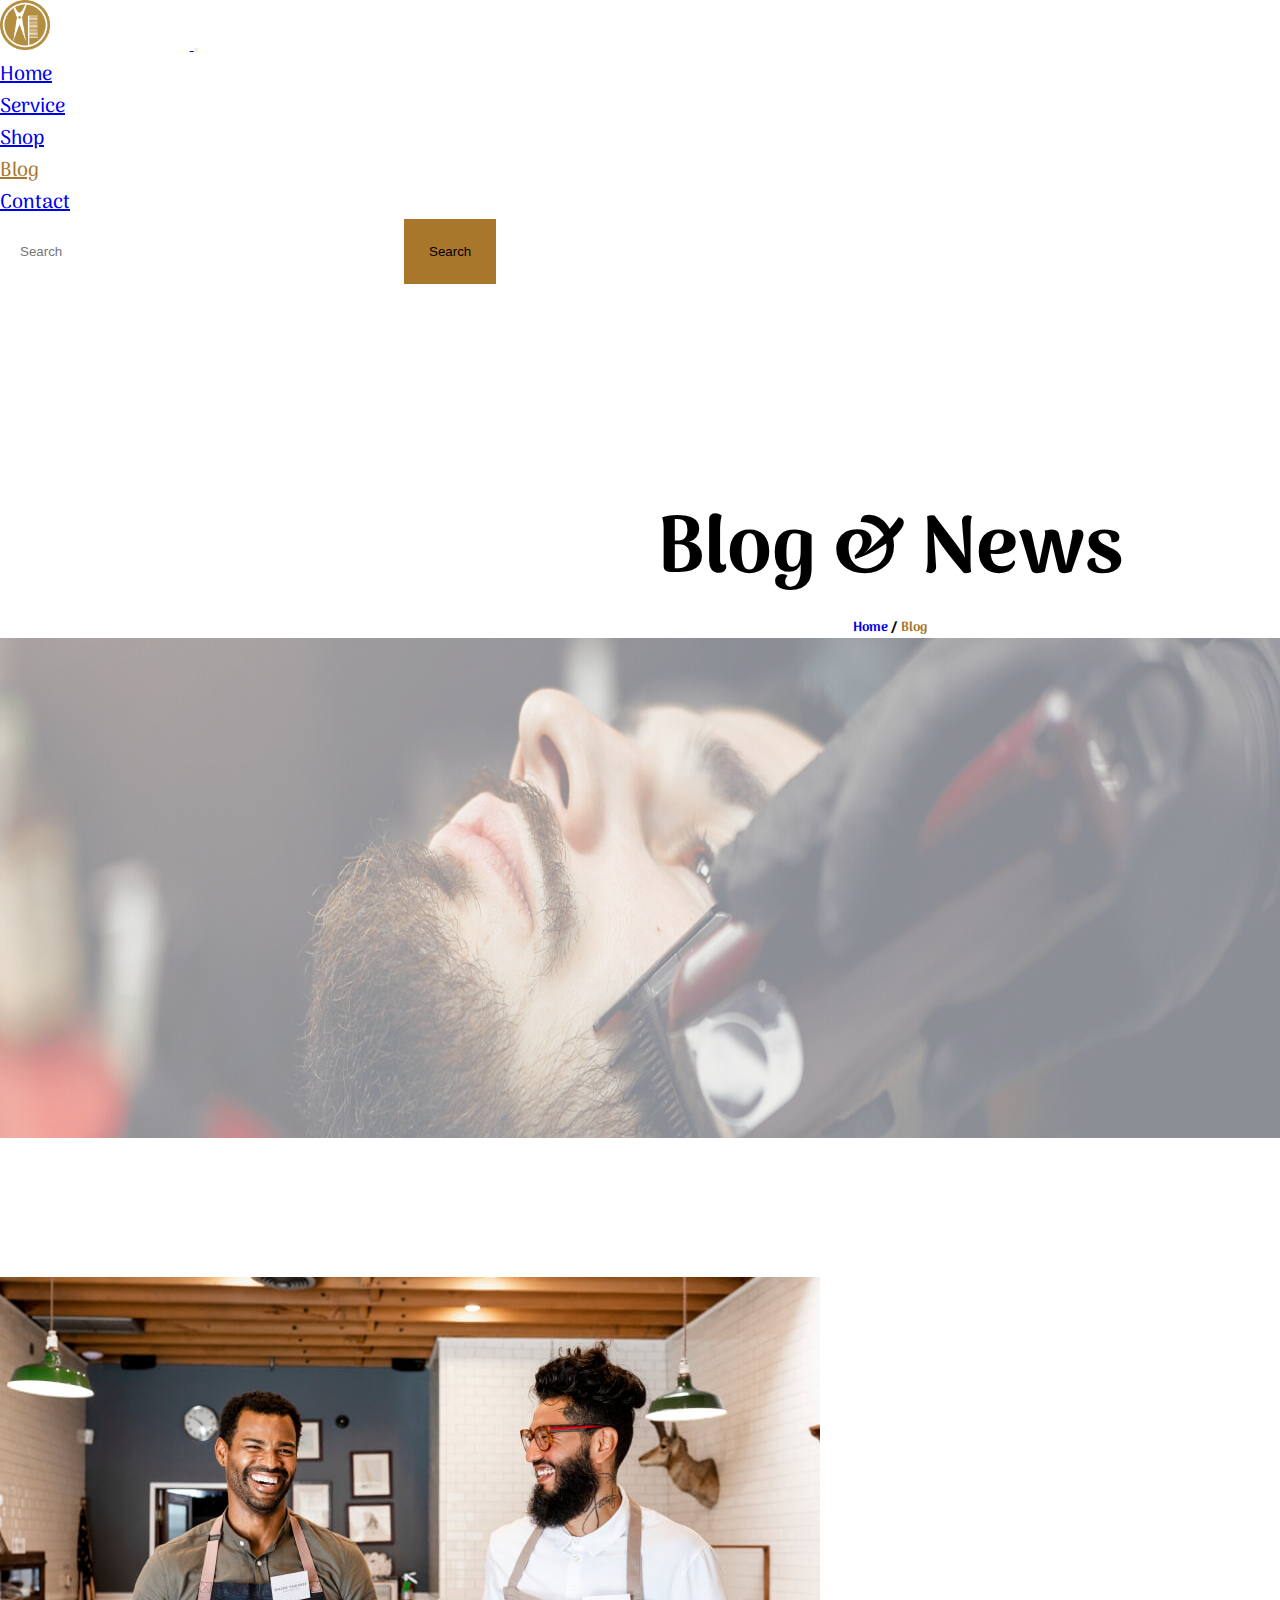
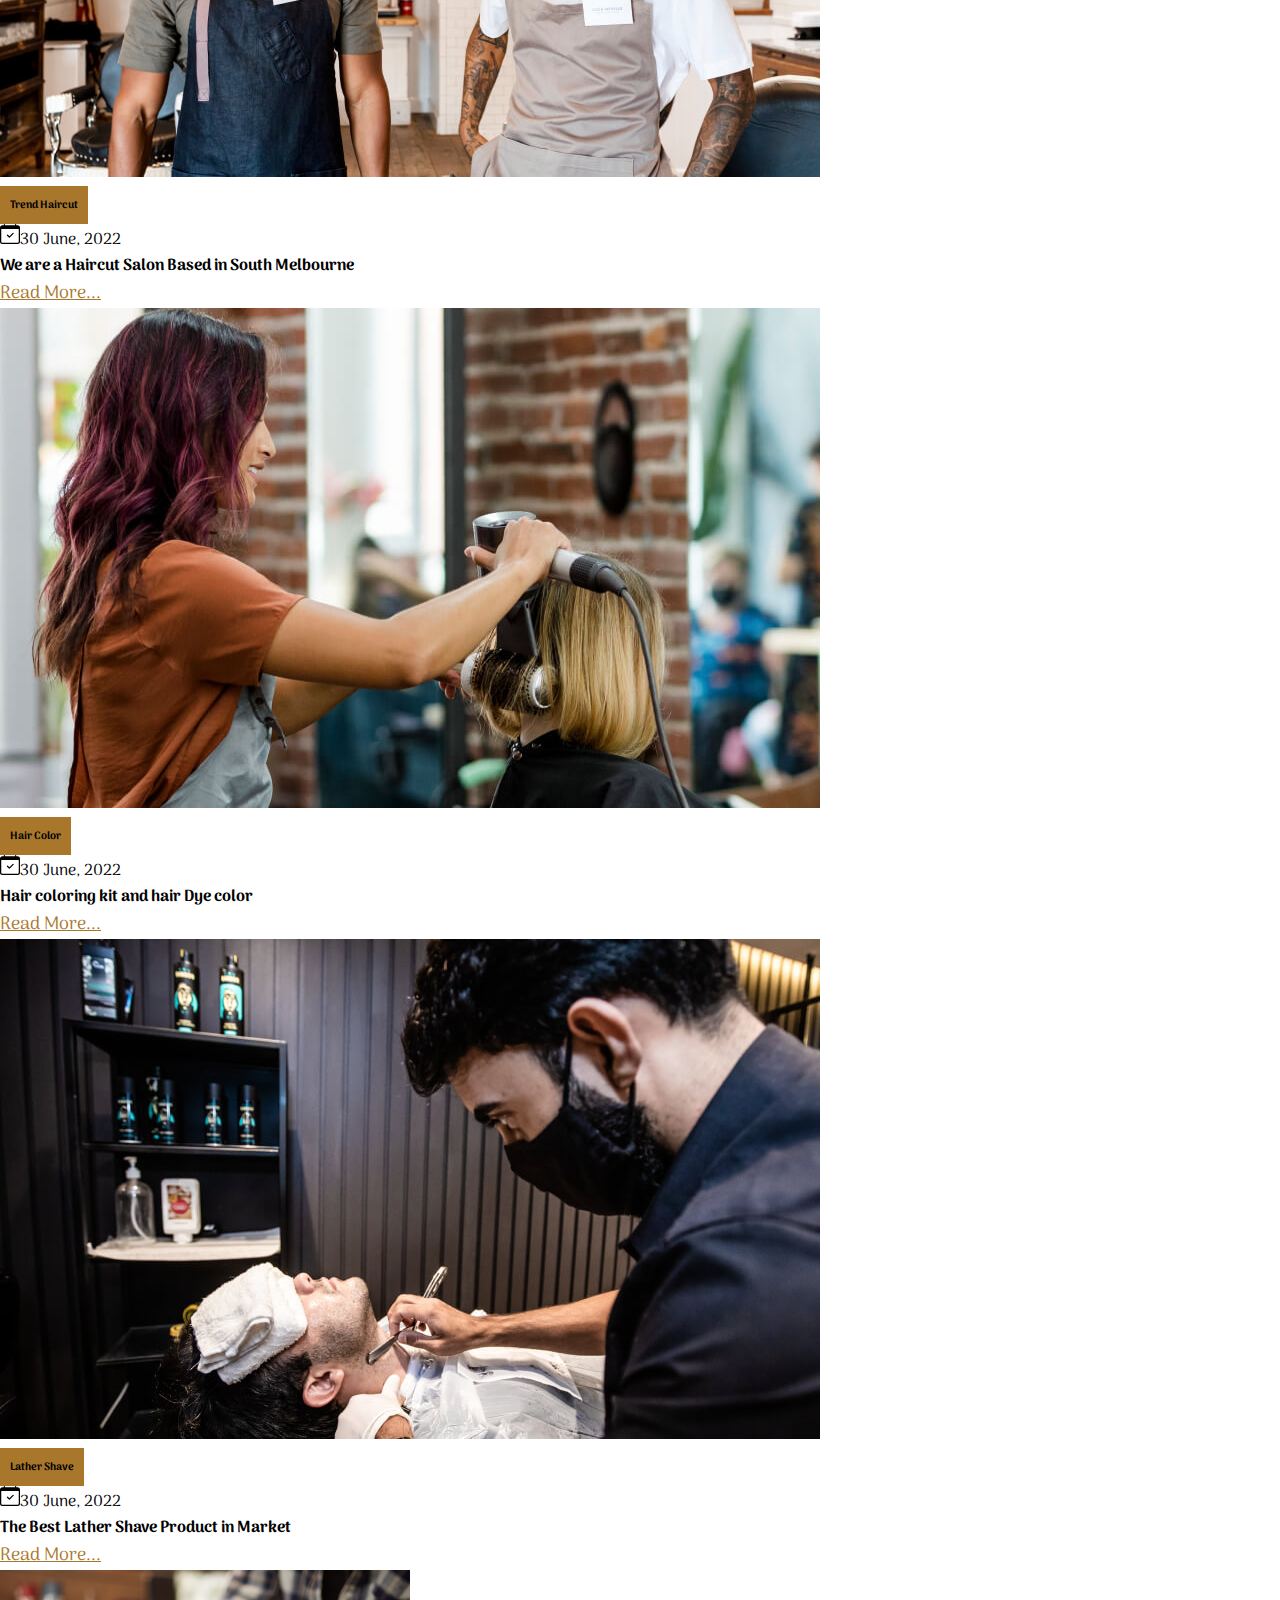
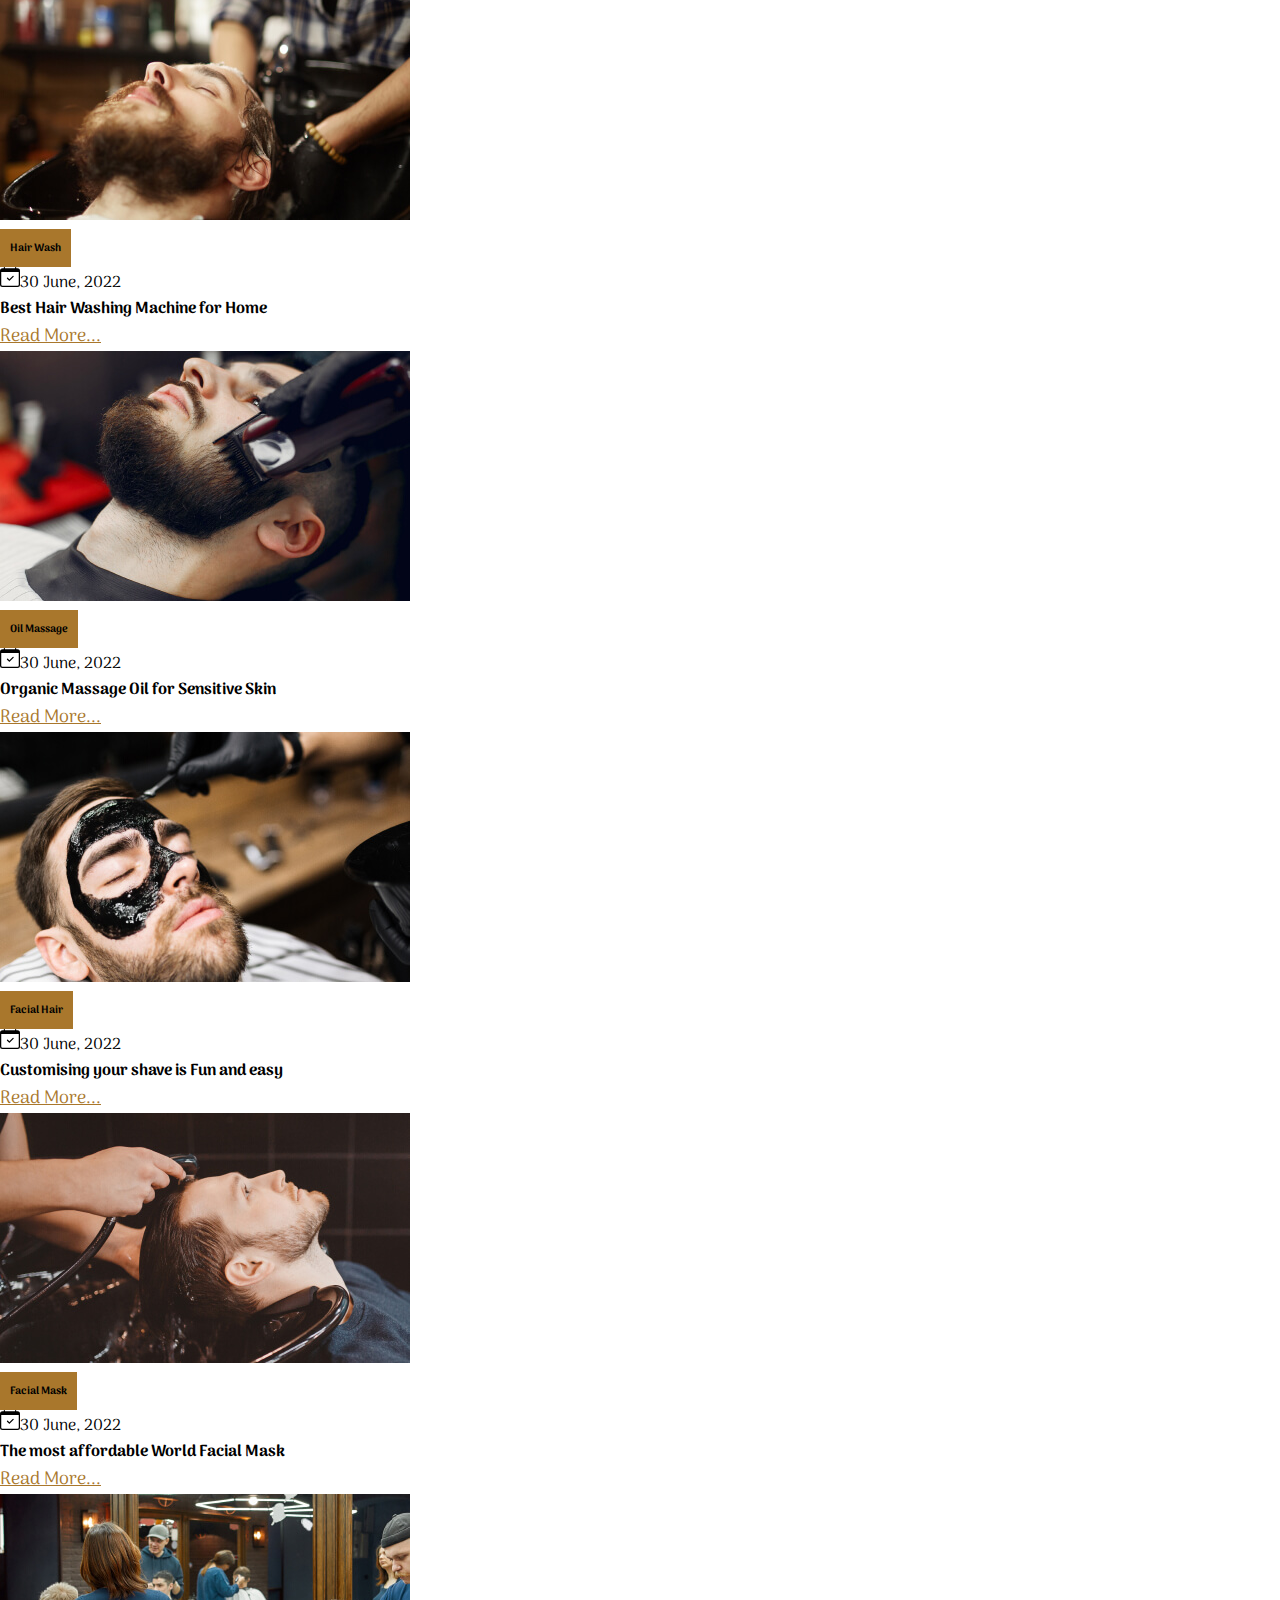
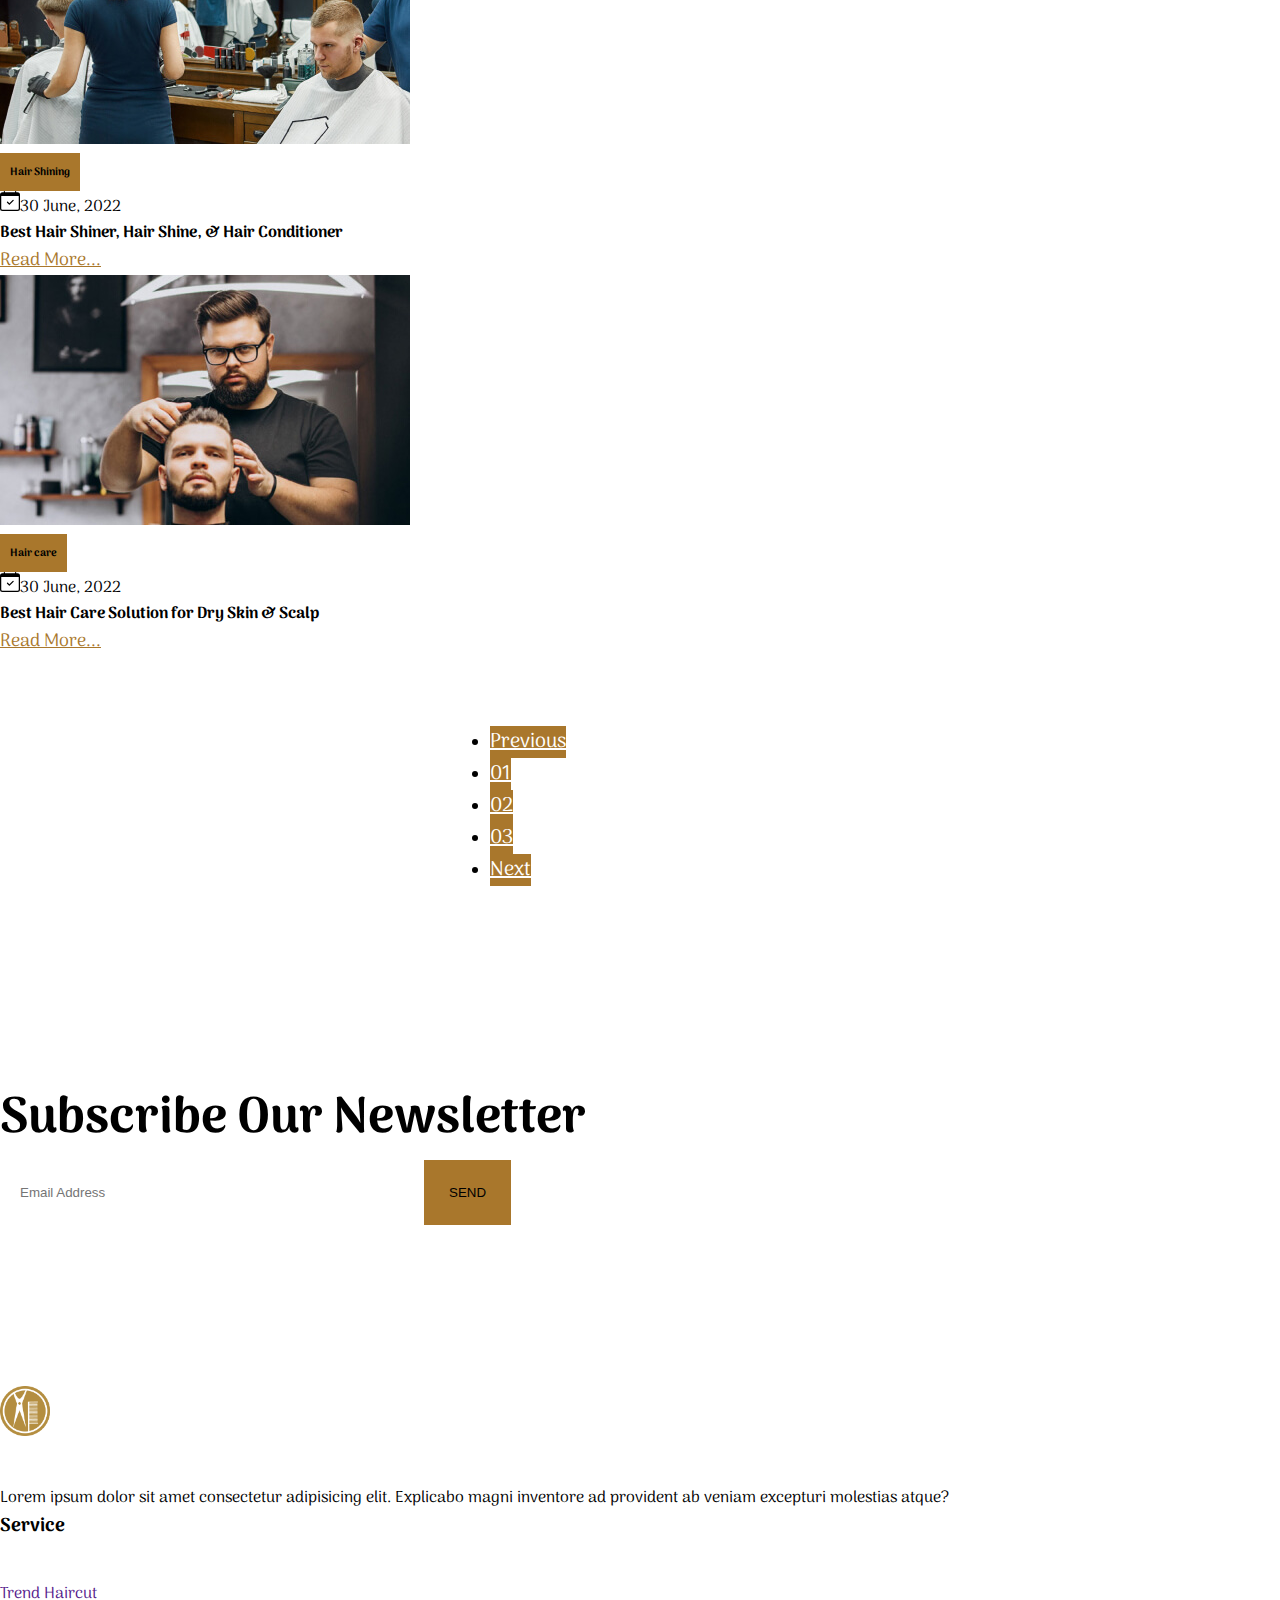
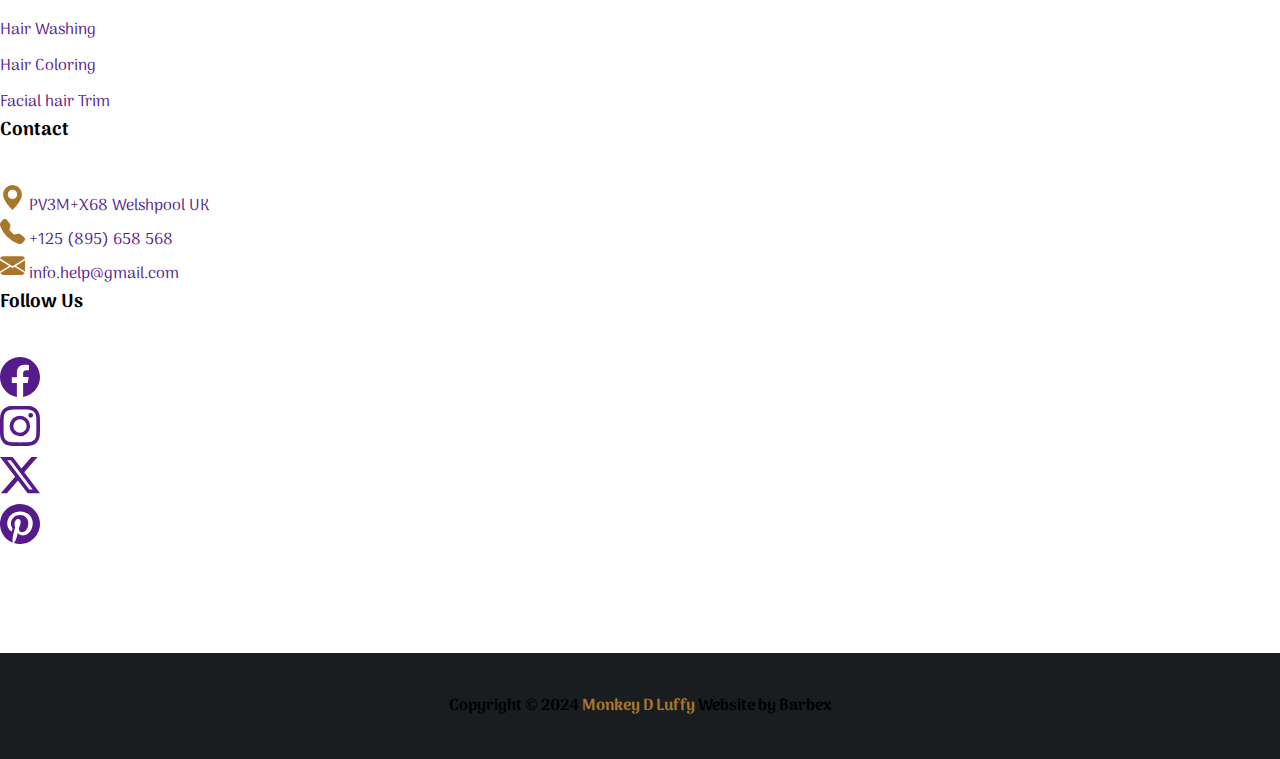
<file: blog.html>
<!doctype html>
<html lang="en">
  <head>
    <meta charset="utf-8">
    <meta name="viewport" content="width=device-width, initial-scale=1">
    <title>Barbex</title>
    <link rel="shortcut icon" href="./Images/company logo.png"
      type="image/x-icon">
    <link
      href="https://cdn.jsdelivr.net/npm/bootstrap@5.3.2/dist/css/bootstrap.min.css"
      rel="stylesheet"
      integrity="sha384-T3c6CoIi6uLrA9TneNEoa7RxnatzjcDSCmG1MXxSR1GAsXEV/Dwwykc2MPK8M2HN"
      crossorigin="anonymous">
    <link rel="stylesheet" href="./blog.css">
    <link rel="preconnect" href="https://fonts.googleapis.com">
    <link rel="preconnect" href="https://fonts.gstatic.com" crossorigin>
    <link
      href="https://fonts.googleapis.com/css2?family=Arima:wght@600&display=swap"
      rel="stylesheet">
  </head>
  <body>
    <header>
      <div class="bg-black">
        <nav class="navbar navbar-expand-lg">
          <div class="container-fluid pt-4 pb-4">
            <a class="navbar-brand" href="#">
              <img src="./Images/logo.png" alt="Logo" width height="50"
                class="d-inline-block align-text-top ms-lg-4">
            </a>

            <button class="navbar-toggler bg-warning-subtle" type="button"
              data-bs-toggle="collapse" data-bs-target="#navbarScroll"
              aria-controls="navbarScroll" aria-expanded="false"
              aria-label="Toggle navigation">
              <span class="navbar-toggler-icon"></span>
            </button>
            <div class="collapse navbar-collapse" id="navbarScroll">
              <ul
                class="navbar-nav me-auto my-2 my-lg-0 navbar-nav-scroll mx-auto gap-lg-5"
                style="--bs-scroll-height: 100px;">
                <li class="nav-item">
                  <a class="nav-link active text-light" aria-current="page"
                    href="./index.html">Home</a>
                </li>
                <li class="nav-item">
                  <a class="nav-link active text-light" aria-current="page"
                    href="./service.html">Service</a>
                </li>
                <li class="nav-item">
                  <a class="nav-link active text-light" aria-current="page"
                    href="./shop.html">Shop</a>
                </li>
                <li class="nav-item">
                  <a class="nav-link active text-light" aria-current="page"
                    href="./blog.html" id="active">Blog</a>
                </li>
                <li class="nav-item">
                  <a class="nav-link active text-light" aria-current="page"
                    href="./contact.html">Contact</a>
                </li>
              </ul>
              <form class="d-flex me-lg-4" role="search">
                <input class="form-control me-2" type="search"
                  placeholder="Search" aria-label="Search">
                <button class="btn btn-outline-light"
                  type="submit">Search</button>
              </form>
            </div>
          </div>
        </nav>
        <div class="position-absolute z-1" id="herocontent">
          <h1 class="text-light">Blog & News</h1>
          <h5 class="text-light"><a class="text-light"
              href="./index.html">Home</a> / <span>Blog</span></h5>
        </div>
        <div class="herobg">
          <img src="./Images/service page bg.jpg" alt class="position-relative">
        </div>
      </div>
    </header>
    <main>
      <section class="sectionone">
        <div class="row container mx-auto" id="blog">
          <div class="col-lg-4 col-md-4">
            <div class="card">
              <img src="./Images/blog-1.jpg" class="card-img-top" alt="...">
              <div class="card-body p-4">
                <div class="d-flex gap-4 mt-2 mb-1">
                  <div><h6 class="card-title text-light">Trend
                      Haircut</h6></div>
                  <div><p class="mt-2"><svg xmlns="http://www.w3.org/2000/svg"
                        width="20" height="20" fill="currentColor"
                        class="bi bi-calendar-check me-2 mb-1"
                        viewBox="0 0 16 16">
                        <path
                          d="M10.854 7.146a.5.5 0 0 1 0 .708l-3 3a.5.5 0 0 1-.708 0l-1.5-1.5a.5.5 0 1 1 .708-.708L7.5 9.793l2.646-2.647a.5.5 0 0 1 .708 0" />
                        <path
                          d="M3.5 0a.5.5 0 0 1 .5.5V1h8V.5a.5.5 0 0 1 1 0V1h1a2 2 0 0 1 2 2v11a2 2 0 0 1-2 2H2a2 2 0 0 1-2-2V3a2 2 0 0 1 2-2h1V.5a.5.5 0 0 1 .5-.5M1 4v10a1 1 0 0 0 1 1h12a1 1 0 0 0 1-1V4z" />
                      </svg>30 June, 2022</p></div>
                </div>
                <h4 class="mb-3">We are a Haircut Salon Based in South
                  Melbourne</h4>
                <a href="#" class="btn mb-2">Read More...</a>
              </div>
            </div>
          </div>
          <div class="col-lg-4 col-md-4">
            <div class="card">
              <img src="./Images/blog-2.jpg" class="card-img-top" alt="..."
                id="laser">
              <div class="card-body p-4">
                <div class="d-flex gap-4 mt-2 mb-1">
                  <div><h6 class="card-title text-light">Hair Color</h6></div>
                  <div><p class="mt-2"><svg xmlns="http://www.w3.org/2000/svg"
                        width="20" height="20" fill="currentColor"
                        class="bi bi-calendar-check me-2 mb-1"
                        viewBox="0 0 16 16">
                        <path
                          d="M10.854 7.146a.5.5 0 0 1 0 .708l-3 3a.5.5 0 0 1-.708 0l-1.5-1.5a.5.5 0 1 1 .708-.708L7.5 9.793l2.646-2.647a.5.5 0 0 1 .708 0" />
                        <path
                          d="M3.5 0a.5.5 0 0 1 .5.5V1h8V.5a.5.5 0 0 1 1 0V1h1a2 2 0 0 1 2 2v11a2 2 0 0 1-2 2H2a2 2 0 0 1-2-2V3a2 2 0 0 1 2-2h1V.5a.5.5 0 0 1 .5-.5M1 4v10a1 1 0 0 0 1 1h12a1 1 0 0 0 1-1V4z" />
                      </svg>30 June, 2022</p></div>
                </div>
                <h4 class="mb-3">Hair coloring kit and hair Dye color</h4>
                <a href="#" class="btn mb-2">Read More...</a>
              </div>
            </div>
          </div>
          <div class="col-lg-4 col-md-4">
            <div class="card">
              <img src="./Images/blog-3.jpg" class="card-img-top" alt="..."
                id="laser">
              <div class="card-body p-4">
                <div class="d-flex gap-4 mt-2 mb-1">
                  <div><h6 class="card-title text-light">Lather Shave</h6></div>
                  <div><p class="mt-2"><svg xmlns="http://www.w3.org/2000/svg"
                        width="20" height="20" fill="currentColor"
                        class="bi bi-calendar-check me-2 mb-1"
                        viewBox="0 0 16 16">
                        <path
                          d="M10.854 7.146a.5.5 0 0 1 0 .708l-3 3a.5.5 0 0 1-.708 0l-1.5-1.5a.5.5 0 1 1 .708-.708L7.5 9.793l2.646-2.647a.5.5 0 0 1 .708 0" />
                        <path
                          d="M3.5 0a.5.5 0 0 1 .5.5V1h8V.5a.5.5 0 0 1 1 0V1h1a2 2 0 0 1 2 2v11a2 2 0 0 1-2 2H2a2 2 0 0 1-2-2V3a2 2 0 0 1 2-2h1V.5a.5.5 0 0 1 .5-.5M1 4v10a1 1 0 0 0 1 1h12a1 1 0 0 0 1-1V4z" />
                      </svg>30 June, 2022</p></div>
                </div>
                <h4 class="mb-3">The Best Lather Shave Product in Market</h4>
                <a href="#" class="btn mb-2">Read More...</a>
              </div>
            </div>
          </div>
        </div>
        <div class="row container mx-auto mt-4" id="blogtwo">
          <div class="col-lg-4 col-md-4">
            <div class="card">
              <img src="./Images/blog-7.jpg" class="card-img-top" alt="...">
              <div class="card-body p-4">
                <div class="d-flex gap-4 mt-2 mb-1">
                  <div><h6 class="card-title text-light">Hair Wash</h6></div>
                  <div><p class="mt-2"><svg xmlns="http://www.w3.org/2000/svg"
                        width="20" height="20" fill="currentColor"
                        class="bi bi-calendar-check me-2 mb-1"
                        viewBox="0 0 16 16">
                        <path
                          d="M10.854 7.146a.5.5 0 0 1 0 .708l-3 3a.5.5 0 0 1-.708 0l-1.5-1.5a.5.5 0 1 1 .708-.708L7.5 9.793l2.646-2.647a.5.5 0 0 1 .708 0" />
                        <path
                          d="M3.5 0a.5.5 0 0 1 .5.5V1h8V.5a.5.5 0 0 1 1 0V1h1a2 2 0 0 1 2 2v11a2 2 0 0 1-2 2H2a2 2 0 0 1-2-2V3a2 2 0 0 1 2-2h1V.5a.5.5 0 0 1 .5-.5M1 4v10a1 1 0 0 0 1 1h12a1 1 0 0 0 1-1V4z" />
                      </svg>30 June, 2022</p></div>
                </div>
                <h4 class="mb-3">Best Hair Washing Machine for Home</h4>
                <a href="#" class="btn mb-2">Read More...</a>
              </div>
            </div>
          </div>
          <div class="col-lg-4 col-md-4">
            <div class="card">
              <img src="./Images/blog-8.jpg" class="card-img-top" alt="..."
                id="laser">
              <div class="card-body p-4">
                <div class="d-flex gap-4 mt-2 mb-1">
                  <div><h6 class="card-title text-light">Oil Massage</h6></div>
                  <div><p class="mt-2"><svg xmlns="http://www.w3.org/2000/svg"
                        width="20" height="20" fill="currentColor"
                        class="bi bi-calendar-check me-2 mb-1"
                        viewBox="0 0 16 16">
                        <path
                          d="M10.854 7.146a.5.5 0 0 1 0 .708l-3 3a.5.5 0 0 1-.708 0l-1.5-1.5a.5.5 0 1 1 .708-.708L7.5 9.793l2.646-2.647a.5.5 0 0 1 .708 0" />
                        <path
                          d="M3.5 0a.5.5 0 0 1 .5.5V1h8V.5a.5.5 0 0 1 1 0V1h1a2 2 0 0 1 2 2v11a2 2 0 0 1-2 2H2a2 2 0 0 1-2-2V3a2 2 0 0 1 2-2h1V.5a.5.5 0 0 1 .5-.5M1 4v10a1 1 0 0 0 1 1h12a1 1 0 0 0 1-1V4z" />
                      </svg>30 June, 2022</p></div>
                </div>
                <h4 class="mb-3">Organic Massage Oil for Sensitive Skin</h4>
                <a href="#" class="btn mb-2">Read More...</a>
              </div>
            </div>
          </div>
          <div class="col-lg-4 col-md-4">
            <div class="card">
              <img src="./Images/blog-9.jpg" class="card-img-top" alt="..."
                id="laser">
              <div class="card-body p-4">
                <div class="d-flex gap-4 mt-2 mb-1">
                  <div><h6 class="card-title text-light">Facial Hair</h6></div>
                  <div><p class="mt-2"><svg xmlns="http://www.w3.org/2000/svg"
                        width="20" height="20" fill="currentColor"
                        class="bi bi-calendar-check me-2 mb-1"
                        viewBox="0 0 16 16">
                        <path
                          d="M10.854 7.146a.5.5 0 0 1 0 .708l-3 3a.5.5 0 0 1-.708 0l-1.5-1.5a.5.5 0 1 1 .708-.708L7.5 9.793l2.646-2.647a.5.5 0 0 1 .708 0" />
                        <path
                          d="M3.5 0a.5.5 0 0 1 .5.5V1h8V.5a.5.5 0 0 1 1 0V1h1a2 2 0 0 1 2 2v11a2 2 0 0 1-2 2H2a2 2 0 0 1-2-2V3a2 2 0 0 1 2-2h1V.5a.5.5 0 0 1 .5-.5M1 4v10a1 1 0 0 0 1 1h12a1 1 0 0 0 1-1V4z" />
                      </svg>30 June, 2022</p></div>
                </div>
                <h4 class="mb-3">Customising your shave is Fun and easy</h4>
                <a href="#" class="btn mb-2">Read More...</a>
              </div>
            </div>
          </div>
        </div>
        <div class="row container mx-auto mt-4" id="blog">
          <div class="col-lg-4 col-md-4">
            <div class="card">
              <img src="./Images/blog-10.jpg" class="card-img-top" alt="...">
              <div class="card-body p-4">
                <div class="d-flex gap-4 mt-2 mb-1">
                  <div><h6 class="card-title text-light">Facial Mask</h6></div>
                  <div><p class="mt-2"><svg xmlns="http://www.w3.org/2000/svg"
                        width="20" height="20" fill="currentColor"
                        class="bi bi-calendar-check me-2 mb-1"
                        viewBox="0 0 16 16">
                        <path
                          d="M10.854 7.146a.5.5 0 0 1 0 .708l-3 3a.5.5 0 0 1-.708 0l-1.5-1.5a.5.5 0 1 1 .708-.708L7.5 9.793l2.646-2.647a.5.5 0 0 1 .708 0" />
                        <path
                          d="M3.5 0a.5.5 0 0 1 .5.5V1h8V.5a.5.5 0 0 1 1 0V1h1a2 2 0 0 1 2 2v11a2 2 0 0 1-2 2H2a2 2 0 0 1-2-2V3a2 2 0 0 1 2-2h1V.5a.5.5 0 0 1 .5-.5M1 4v10a1 1 0 0 0 1 1h12a1 1 0 0 0 1-1V4z" />
                      </svg>30 June, 2022</p></div>
                </div>
                <h4 class="mb-3">The most affordable World Facial Mask</h4>
                <a href="#" class="btn mb-2">Read More...</a>
              </div>
            </div>
          </div>
          <div class="col-lg-4 col-md-4">
            <div class="card">
              <img src="./Images/blog-11.jpg" class="card-img-top" alt="..."
                id="laser">
              <div class="card-body p-4">
                <div class="d-flex gap-4 mt-2 mb-1">
                  <div><h6 class="card-title text-light">Hair Shining</h6></div>
                  <div><p class="mt-2"><svg xmlns="http://www.w3.org/2000/svg"
                        width="20" height="20" fill="currentColor"
                        class="bi bi-calendar-check me-2 mb-1"
                        viewBox="0 0 16 16">
                        <path
                          d="M10.854 7.146a.5.5 0 0 1 0 .708l-3 3a.5.5 0 0 1-.708 0l-1.5-1.5a.5.5 0 1 1 .708-.708L7.5 9.793l2.646-2.647a.5.5 0 0 1 .708 0" />
                        <path
                          d="M3.5 0a.5.5 0 0 1 .5.5V1h8V.5a.5.5 0 0 1 1 0V1h1a2 2 0 0 1 2 2v11a2 2 0 0 1-2 2H2a2 2 0 0 1-2-2V3a2 2 0 0 1 2-2h1V.5a.5.5 0 0 1 .5-.5M1 4v10a1 1 0 0 0 1 1h12a1 1 0 0 0 1-1V4z" />
                      </svg>30 June, 2022</p></div>
                </div>
                <h4 class="mb-3">Best Hair Shiner, Hair Shine, & Hair
                  Conditioner</h4>
                <a href="#" class="btn mb-2">Read More...</a>
              </div>
            </div>
          </div>
          <div class="col-lg-4 col-md-4">
            <div class="card">
              <img src="./Images/blog-12.jpg" class="card-img-top" alt="..."
                id="laser">
              <div class="card-body p-4">
                <div class="d-flex gap-4 mt-2 mb-1">
                  <div><h6 class="card-title text-light">Hair care</h6></div>
                  <div><p class="mt-2"><svg xmlns="http://www.w3.org/2000/svg"
                        width="20" height="20" fill="currentColor"
                        class="bi bi-calendar-check me-2 mb-1"
                        viewBox="0 0 16 16">
                        <path
                          d="M10.854 7.146a.5.5 0 0 1 0 .708l-3 3a.5.5 0 0 1-.708 0l-1.5-1.5a.5.5 0 1 1 .708-.708L7.5 9.793l2.646-2.647a.5.5 0 0 1 .708 0" />
                        <path
                          d="M3.5 0a.5.5 0 0 1 .5.5V1h8V.5a.5.5 0 0 1 1 0V1h1a2 2 0 0 1 2 2v11a2 2 0 0 1-2 2H2a2 2 0 0 1-2-2V3a2 2 0 0 1 2-2h1V.5a.5.5 0 0 1 .5-.5M1 4v10a1 1 0 0 0 1 1h12a1 1 0 0 0 1-1V4z" />
                      </svg>30 June, 2022</p></div>
                </div>
                <h4 class="mb-3">Best Hair Care Solution for Dry Skin &
                  Scalp</h4>
                <a href="#" class="btn mb-2">Read More...</a>
              </div>
            </div>
          </div>
        </div>
      </section>
      <section class="sectiontwo container">
        <nav aria-label="Page navigation example">
          <ul class="pagination">
            <li class="page-item"><a class="page-link"
                href="#">Previous</a></li>
            <li class="page-item"><a class="page-link" href="#">01</a></li>
            <li class="page-item"><a class="page-link" href="#">02</a></li>
            <li class="page-item"><a class="page-link" href="#">03</a></li>
            <li class="page-item"><a class="page-link" href="#">Next</a></li>
          </ul>
        </nav>
      </section>
    </main>
    <footer class="bg-black">
      <div class="footerone">
        <div class="form d-flex container justify-content-between" id="fone">
          <div>
            <h2 class="text-light">Subscribe Our Newsletter</h2>
          </div>
          <div>
            <form action>
              <input type="email" placeholder="Email Address">
              <button class="text-light">SEND</button>
            </form>
          </div>
        </div>
      </div>
      <div class="container footertwo">
        <div class="row">
          <div class="company col-lg-3 col-md-6 col-md-6">
            <div>
              <img src="./Images/logo.png" alt height="50" class="footerlogo">
            </div>
            <div class="text-light-emphasis">
              <p>Lorem ipsum dolor sit amet consectetur adipisicing elit.
                Explicabo magni inventore ad provident ab veniam excepturi
                molestias atque?</p>
            </div>
          </div>
          <div class="servicefoot col-lg-3 col-md-6 col-md-6">
            <h3 class="text-light ms-4">Service</h3>
            <ul class>
              <li><a href class="text-light-emphasis">Trend Haircut</a></li>
              <li><a href class="text-light-emphasis">Hair Washing</a></li>
              <li><a href class="text-light-emphasis">Hair Coloring</a></li>
              <li><a href class="text-light-emphasis">Facial hair Trim</a></li>
            </ul>
          </div>
          <div class="contactfoot col-lg-3 col-md-6 col-md-6">
            <h3 class="text-light">Contact</h3>
            <div class="mb-3">
              <svg xmlns="http://www.w3.org/2000/svg" width="25" height="25"
                fill="currentColor" class="bi bi-geo-alt-fill"
                viewBox="0 0 16 16">
                <path
                  d="M8 16s6-5.686 6-10A6 6 0 0 0 2 6c0 4.314 6 10 6 10m0-7a3 3 0 1 1 0-6 3 3 0 0 1 0 6" />
              </svg>
              <a href class="ms-3 text-light-emphasis">
                PV3M+X68 Welshpool UK
              </a>
            </div>
            <div class="mb-3">
              <svg xmlns="http://www.w3.org/2000/svg" width="25" height="25"
                fill="currentColor" class="bi bi-telephone-fill"
                viewBox="0 0 16 16">
                <path fill-rule="evenodd"
                  d="M1.885.511a1.745 1.745 0 0 1 2.61.163L6.29 2.98c.329.423.445.974.315 1.494l-.547 2.19a.68.68 0 0 0 .178.643l2.457 2.457a.68.68 0 0 0 .644.178l2.189-.547a1.75 1.75 0 0 1 1.494.315l2.306 1.794c.829.645.905 1.87.163 2.611l-1.034 1.034c-.74.74-1.846 1.065-2.877.702a18.6 18.6 0 0 1-7.01-4.42 18.6 18.6 0 0 1-4.42-7.009c-.362-1.03-.037-2.137.703-2.877z" />
              </svg>
              <a href class="ms-3 text-light-emphasis">+125 (895) 658 568</a>
            </div>
            <div>
              <svg xmlns="http://www.w3.org/2000/svg" width="25" height="25"
                fill="currentColor" class="bi bi-envelope-fill"
                viewBox="0 0 16 16">
                <path
                  d="M.05 3.555A2 2 0 0 1 2 2h12a2 2 0 0 1 1.95 1.555L8 8.414zM0 4.697v7.104l5.803-3.558zM6.761 8.83l-6.57 4.027A2 2 0 0 0 2 14h12a2 2 0 0 0 1.808-1.144l-6.57-4.027L8 9.586zm3.436-.586L16 11.801V4.697z" />
              </svg>
              <a href class="ms-3 text-light-emphasis">info.help@gmail.com</a>
            </div>
          </div>
          <div class="followus col-lg-3 col-md-6 col-md-6">
            <h3 class="text-light">Follow Us</h3>
            <div class="d-flex gap-4">
              <div class="fb">
                <a href class="text-light-emphasis"><svg
                    xmlns="http://www.w3.org/2000/svg" width="40" height="40"
                    fill="currentColor" class="bi bi-facebook"
                    viewBox="0 0 16 16">
                    <path
                      d="M16 8.049c0-4.446-3.582-8.05-8-8.05C3.58 0-.002 3.603-.002 8.05c0 4.017 2.926 7.347 6.75 7.951v-5.625h-2.03V8.05H6.75V6.275c0-2.017 1.195-3.131 3.022-3.131.876 0 1.791.157 1.791.157v1.98h-1.009c-.993 0-1.303.621-1.303 1.258v1.51h2.218l-.354 2.326H9.25V16c3.824-.604 6.75-3.934 6.75-7.951" />
                  </svg></a></div>
              <div class="insta"><a href class="text-light-emphasis"><svg
                    xmlns="http://www.w3.org/2000/svg" width="40" height="40"
                    fill="currentColor" class="bi bi-instagram"
                    viewBox="0 0 16 16">
                    <path
                      d="M8 0C5.829 0 5.556.01 4.703.048 3.85.088 3.269.222 2.76.42a3.9 3.9 0 0 0-1.417.923A3.9 3.9 0 0 0 .42 2.76C.222 3.268.087 3.85.048 4.7.01 5.555 0 5.827 0 8.001c0 2.172.01 2.444.048 3.297.04.852.174 1.433.372 1.942.205.526.478.972.923 1.417.444.445.89.719 1.416.923.51.198 1.09.333 1.942.372C5.555 15.99 5.827 16 8 16s2.444-.01 3.298-.048c.851-.04 1.434-.174 1.943-.372a3.9 3.9 0 0 0 1.416-.923c.445-.445.718-.891.923-1.417.197-.509.332-1.09.372-1.942C15.99 10.445 16 10.173 16 8s-.01-2.445-.048-3.299c-.04-.851-.175-1.433-.372-1.941a3.9 3.9 0 0 0-.923-1.417A3.9 3.9 0 0 0 13.24.42c-.51-.198-1.092-.333-1.943-.372C10.443.01 10.172 0 7.998 0zm-.717 1.442h.718c2.136 0 2.389.007 3.232.046.78.035 1.204.166 1.486.275.373.145.64.319.92.599s.453.546.598.92c.11.281.24.705.275 1.485.039.843.047 1.096.047 3.231s-.008 2.389-.047 3.232c-.035.78-.166 1.203-.275 1.485a2.5 2.5 0 0 1-.599.919c-.28.28-.546.453-.92.598-.28.11-.704.24-1.485.276-.843.038-1.096.047-3.232.047s-2.39-.009-3.233-.047c-.78-.036-1.203-.166-1.485-.276a2.5 2.5 0 0 1-.92-.598 2.5 2.5 0 0 1-.6-.92c-.109-.281-.24-.705-.275-1.485-.038-.843-.046-1.096-.046-3.233s.008-2.388.046-3.231c.036-.78.166-1.204.276-1.486.145-.373.319-.64.599-.92s.546-.453.92-.598c.282-.11.705-.24 1.485-.276.738-.034 1.024-.044 2.515-.045zm4.988 1.328a.96.96 0 1 0 0 1.92.96.96 0 0 0 0-1.92m-4.27 1.122a4.109 4.109 0 1 0 0 8.217 4.109 4.109 0 0 0 0-8.217m0 1.441a2.667 2.667 0 1 1 0 5.334 2.667 2.667 0 0 1 0-5.334" />
                  </svg></a></div>
              <div class="twitter">
                <a href class="text-light-emphasis"><svg
                    xmlns="http://www.w3.org/2000/svg" width="40" height="40"
                    fill="currentColor" class="bi bi-twitter-x"
                    viewBox="0 0 16 16">
                    <path
                      d="M12.6.75h2.454l-5.36 6.142L16 15.25h-4.937l-3.867-5.07-4.425 5.07H.316l5.733-6.57L0 .75h5.063l3.495 4.633L12.601.75Zm-.86 13.028h1.36L4.323 2.145H2.865z" />
                  </svg></a>
              </div>
              <div class="pin">
                <a href class="text-light-emphasis"><svg
                    xmlns="http://www.w3.org/2000/svg" width="40" height="40"
                    fill="currentColor" class="bi bi-pinterest"
                    viewBox="0 0 16 16">
                    <path
                      d="M8 0a8 8 0 0 0-2.915 15.452c-.07-.633-.134-1.606.027-2.297.146-.625.938-3.977.938-3.977s-.239-.479-.239-1.187c0-1.113.645-1.943 1.448-1.943.682 0 1.012.512 1.012 1.127 0 .686-.437 1.712-.663 2.663-.188.796.4 1.446 1.185 1.446 1.422 0 2.515-1.5 2.515-3.664 0-1.915-1.377-3.254-3.342-3.254-2.276 0-3.612 1.707-3.612 3.471 0 .688.265 1.425.595 1.826a.24.24 0 0 1 .056.23c-.061.252-.196.796-.222.907-.035.146-.116.177-.268.107-1-.465-1.624-1.926-1.624-3.1 0-2.523 1.834-4.84 5.286-4.84 2.775 0 4.932 1.977 4.932 4.62 0 2.757-1.739 4.976-4.151 4.976-.811 0-1.573-.421-1.834-.919l-.498 1.902c-.181.695-.669 1.566-.995 2.097A8 8 0 1 0 8 0" />
                  </svg></a>
              </div>
            </div>
          </div>
        </div>
      </div>
    </footer>
    <div class="copyright">
      <h4 class="text-light">Copyright © 2024 <span>Monkey D Luffy</span>
        Website by Barbex</h4>
    </div>
    <script
      src="https://cdn.jsdelivr.net/npm/bootstrap@5.3.2/dist/js/bootstrap.bundle.min.js"
      integrity="sha384-C6RzsynM9kWDrMNeT87bh95OGNyZPhcTNXj1NW7RuBCsyN/o0jlpcV8Qyq46cDfL"
      crossorigin="anonymous"></script>
  </body>
</html>
</file>
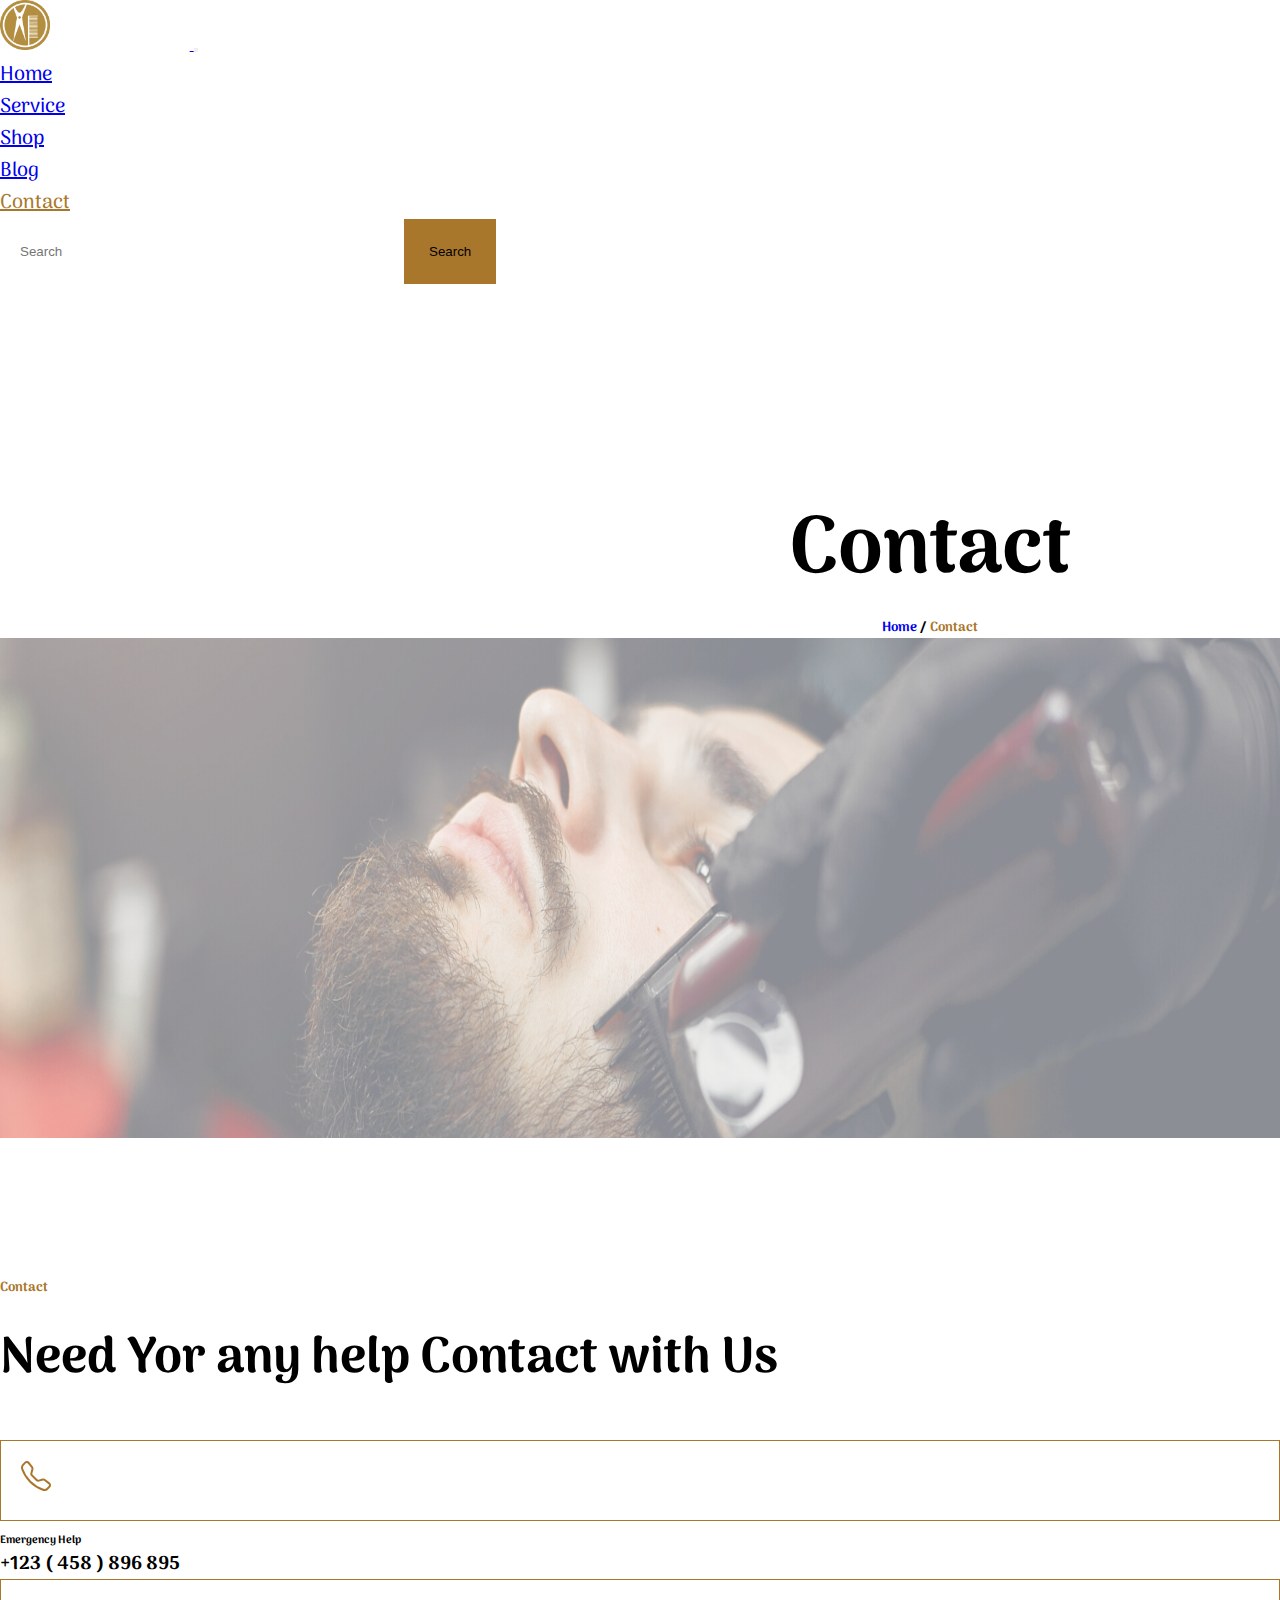
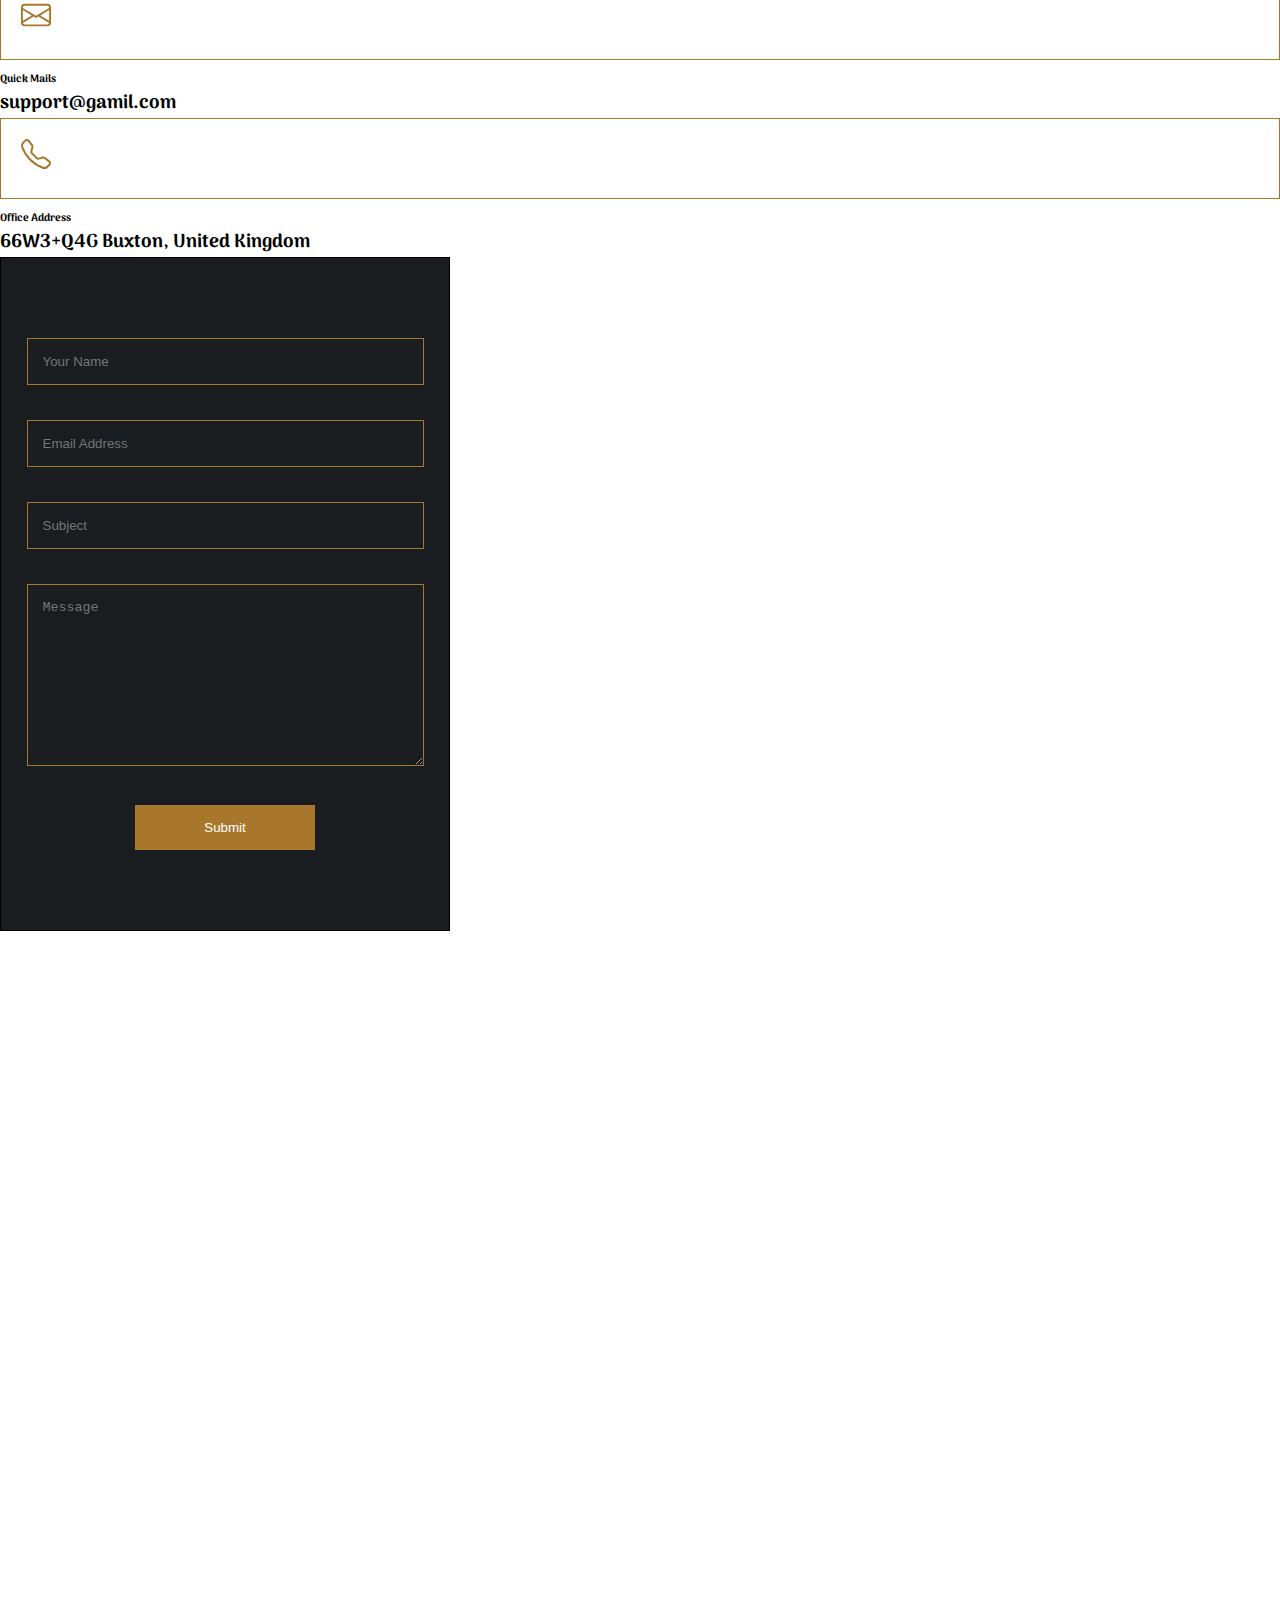
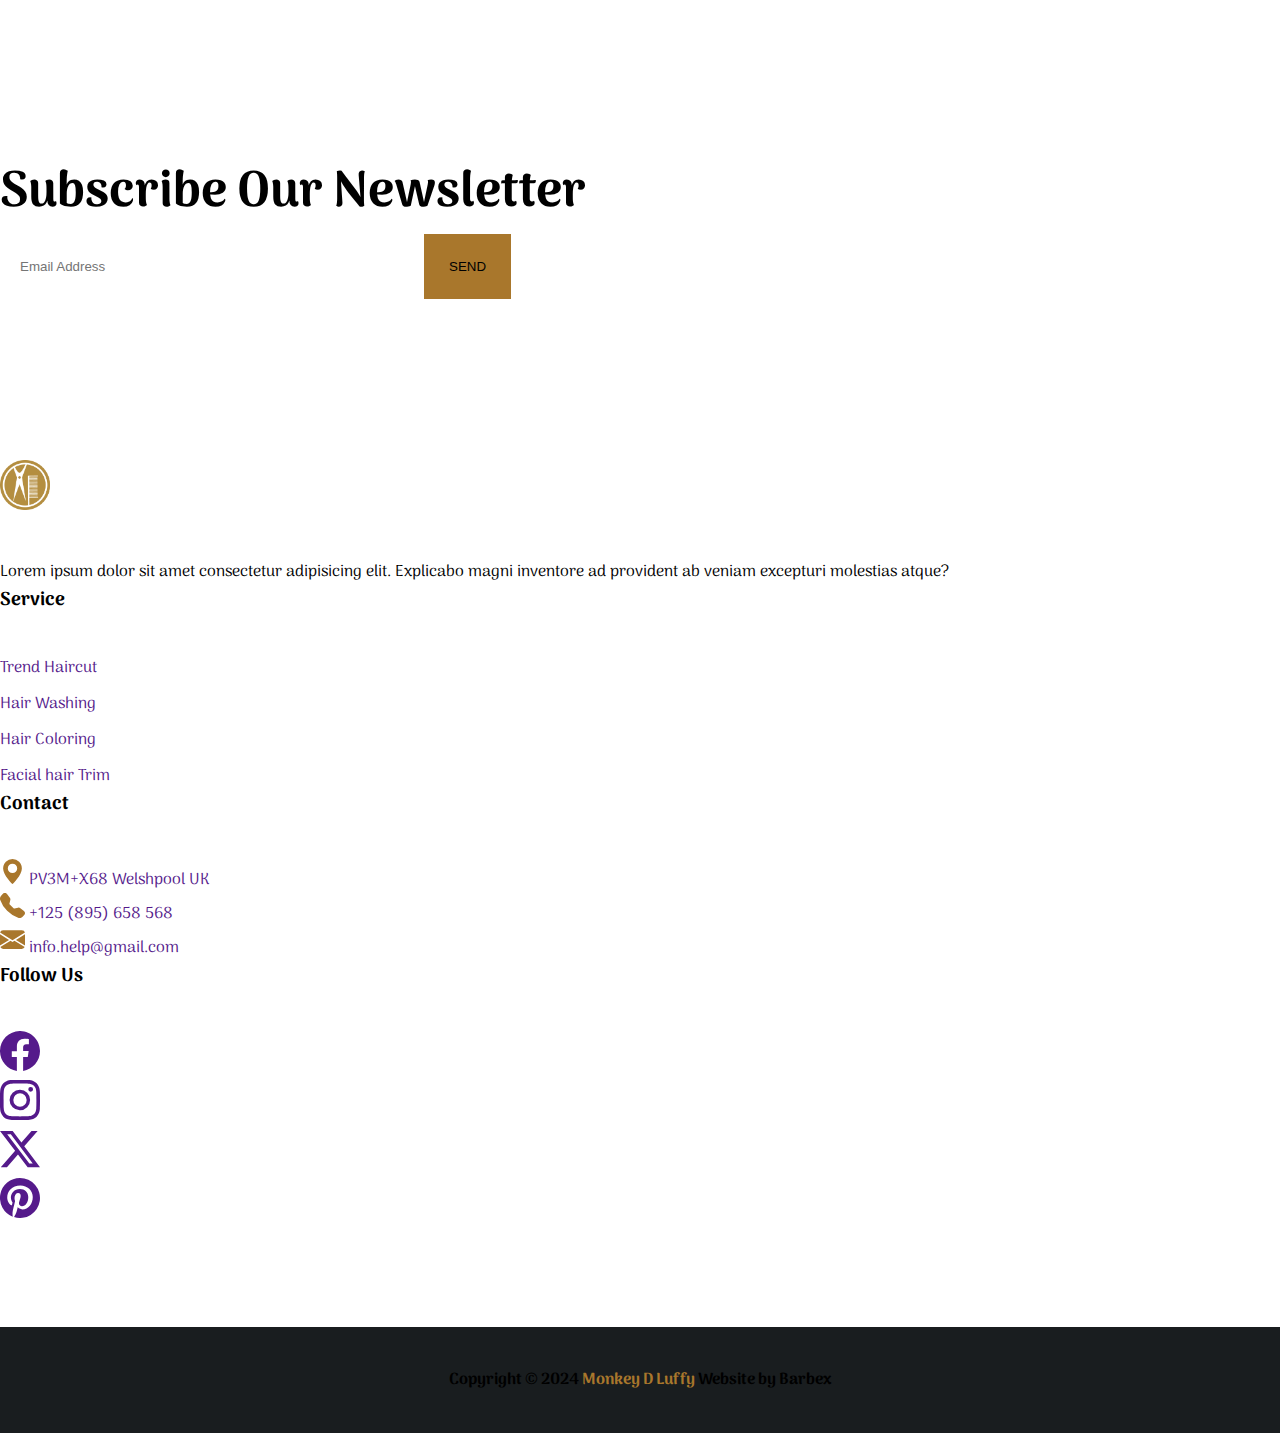
<file: contact.html>
<!doctype html>
<html lang="en">
  <head>
    <meta charset="utf-8">
    <meta name="viewport" content="width=device-width, initial-scale=1">
    <title>Barbex</title>
    <link rel="shortcut icon" href="./Images/company logo.png"
      type="image/x-icon">
    <link
      href="https://cdn.jsdelivr.net/npm/bootstrap@5.3.2/dist/css/bootstrap.min.css"
      rel="stylesheet"
      integrity="sha384-T3c6CoIi6uLrA9TneNEoa7RxnatzjcDSCmG1MXxSR1GAsXEV/Dwwykc2MPK8M2HN"
      crossorigin="anonymous">
    <link rel="stylesheet" href="./contact.css">
    <link rel="preconnect" href="https://fonts.googleapis.com">
    <link rel="preconnect" href="https://fonts.gstatic.com" crossorigin>
    <link
      href="https://fonts.googleapis.com/css2?family=Arima:wght@600&display=swap"
      rel="stylesheet">
  </head>
  <body>
    <header>
      <div class="bg-black">
        <nav class="navbar navbar-expand-lg">
          <div class="container-fluid pt-4 pb-4">
            <a class="navbar-brand" href="#">
              <img src="./Images/logo.png" alt="Logo" width height="50"
                class="d-inline-block align-text-top ms-lg-4">
            </a>

            <button class="navbar-toggler bg-warning-subtle" type="button"
              data-bs-toggle="collapse" data-bs-target="#navbarScroll"
              aria-controls="navbarScroll" aria-expanded="false"
              aria-label="Toggle navigation">
              <span class="navbar-toggler-icon"></span>
            </button>
            <div class="collapse navbar-collapse" id="navbarScroll">
              <ul
                class="navbar-nav me-auto my-2 my-lg-0 navbar-nav-scroll mx-auto gap-lg-5"
                style="--bs-scroll-height: 100px;">
                <li class="nav-item">
                  <a class="nav-link active text-light" aria-current="page"
                    href="./index.html">Home</a>
                </li>
                <li class="nav-item">
                  <a class="nav-link active text-light" aria-current="page"
                    href="./service.html">Service</a>
                </li>
                <li class="nav-item">
                  <a class="nav-link active text-light" aria-current="page"
                    href="./shop.html">Shop</a>
                </li>
                <li class="nav-item">
                  <a class="nav-link active text-light" aria-current="page"
                    href="./blog.html">Blog</a>
                </li>
                <li class="nav-item">
                  <a class="nav-link active text-light" aria-current="page"
                    href="./contact.html" id="active">Contact</a>
                </li>
              </ul>
              <form class="d-flex me-lg-4" role="search">
                <input class="form-control me-2" type="search"
                  placeholder="Search" aria-label="Search">
                <button class="btn btn-outline-light"
                  type="submit">Search</button>
              </form>
            </div>
          </div>
        </nav>
        <div class="position-absolute z-1" id="herocontent">
          <h1 class="text-light">Contact</h1>
          <h5 class="text-light"><a class="text-light"
              href="./index.html">Home</a> / <span>Contact</span></h5>
        </div>
        <div class="herobg">
          <img src="./Images/service page bg.jpg" alt class="position-relative">
        </div>
      </div>
    </header>
    <main>
      <section class="container" id="sectionone">
        <div class="row">
          <div class="col-lg-6" id="contact">
            <h5>Contact</h5>
            <h2>Need Yor any help Contact with Us</h2>
            <div class="d-flex gap-4">
              <div class="phone">
                <svg xmlns="http://www.w3.org/2000/svg" width="30" height="30"
                  fill="currentColor" class="bi bi-telephone"
                  viewBox="0 0 16 16">
                  <path
                    d="M3.654 1.328a.678.678 0 0 0-1.015-.063L1.605 2.3c-.483.484-.661 1.169-.45 1.77a17.6 17.6 0 0 0 4.168 6.608 17.6 17.6 0 0 0 6.608 4.168c.601.211 1.286.033 1.77-.45l1.034-1.034a.678.678 0 0 0-.063-1.015l-2.307-1.794a.68.68 0 0 0-.58-.122l-2.19.547a1.75 1.75 0 0 1-1.657-.459L5.482 8.062a1.75 1.75 0 0 1-.46-1.657l.548-2.19a.68.68 0 0 0-.122-.58zM1.884.511a1.745 1.745 0 0 1 2.612.163L6.29 2.98c.329.423.445.974.315 1.494l-.547 2.19a.68.68 0 0 0 .178.643l2.457 2.457a.68.68 0 0 0 .644.178l2.189-.547a1.75 1.75 0 0 1 1.494.315l2.306 1.794c.829.645.905 1.87.163 2.611l-1.034 1.034c-.74.74-1.846 1.065-2.877.702a18.6 18.6 0 0 1-7.01-4.42 18.6 18.6 0 0 1-4.42-7.009c-.362-1.03-.037-2.137.703-2.877z" />
                </svg>
              </div>
              <div>
                <h6 class="text-dark-emphasis">Emergency Help</h6>
                <h3><a href>+123 ( 458 ) 896 895</a></h3>
              </div>
            </div>
            <div class="d-flex gap-4 mt-4">
              <div class="phone">
                <svg xmlns="http://www.w3.org/2000/svg" width="30" height="30"
                  fill="currentColor" class="bi bi-envelope"
                  viewBox="0 0 16 16">
                  <path
                    d="M0 4a2 2 0 0 1 2-2h12a2 2 0 0 1 2 2v8a2 2 0 0 1-2 2H2a2 2 0 0 1-2-2zm2-1a1 1 0 0 0-1 1v.217l7 4.2 7-4.2V4a1 1 0 0 0-1-1zm13 2.383-4.708 2.825L15 11.105zm-.034 6.876-5.64-3.471L8 9.583l-1.326-.795-5.64 3.47A1 1 0 0 0 2 13h12a1 1 0 0 0 .966-.741M1 11.105l4.708-2.897L1 5.383z" />
                </svg>
              </div>
              <div>
                <h6 class="text-dark-emphasis">Quick Mails</h6>
                <h3><a href>support@gamil.com</a></h3>
              </div>
            </div>
            <div class="d-flex gap-4 mt-4">
              <div class="phone">
                <svg xmlns="http://www.w3.org/2000/svg" width="30" height="30"
                  fill="currentColor" class="bi bi-telephone"
                  viewBox="0 0 16 16">
                  <path
                    d="M3.654 1.328a.678.678 0 0 0-1.015-.063L1.605 2.3c-.483.484-.661 1.169-.45 1.77a17.6 17.6 0 0 0 4.168 6.608 17.6 17.6 0 0 0 6.608 4.168c.601.211 1.286.033 1.77-.45l1.034-1.034a.678.678 0 0 0-.063-1.015l-2.307-1.794a.68.68 0 0 0-.58-.122l-2.19.547a1.75 1.75 0 0 1-1.657-.459L5.482 8.062a1.75 1.75 0 0 1-.46-1.657l.548-2.19a.68.68 0 0 0-.122-.58zM1.884.511a1.745 1.745 0 0 1 2.612.163L6.29 2.98c.329.423.445.974.315 1.494l-.547 2.19a.68.68 0 0 0 .178.643l2.457 2.457a.68.68 0 0 0 .644.178l2.189-.547a1.75 1.75 0 0 1 1.494.315l2.306 1.794c.829.645.905 1.87.163 2.611l-1.034 1.034c-.74.74-1.846 1.065-2.877.702a18.6 18.6 0 0 1-7.01-4.42 18.6 18.6 0 0 1-4.42-7.009c-.362-1.03-.037-2.137.703-2.877z" />
                </svg>
              </div>
              <div>
                <h6 class="text-dark-emphasis">
                  Office Address</h6>
                <h3><a href>66W3+Q4G Buxton, United Kingdom</a></h3>
              </div>
            </div>
          </div>
          <div class="col-lg-6 position-absolute z-1" id="form">
            <div><input type="text" placeholder="Your Name"></div>
            <div><input type="email" placeholder="Email Address"></div>
            <div><input type="text" placeholder="Subject" name id></div>
            <div><textarea name id placeholder="Message"></textarea></div>
            <div><button>Submit</button></div>
          </div>
        </div>
      </section>
      <section class id="sectiontwo">
        <iframe
          src="https://www.google.com/maps/embed?pb=!1m18!1m12!1m3!1d132964.89582463016!2d-74.08161948442424!3d40.75533333212818!2m3!1f0!2f0!3f0!3m2!1i1024!2i768!4f13.1!3m3!1m2!1s0x89c24fa5d33f083b%3A0xc80b8f06e177fe62!2sNew%20York%2C%20NY%2C%20USA!5e0!3m2!1sen!2sin!4v1706282949238!5m2!1sen!2sin"
          width="100%" height="550" style="border:0;" allowfullscreen
          loading="lazy" referrerpolicy="no-referrer-when-downgrade"
          class="position-relative"></iframe>
      </section>
    </main>
    <footer class="bg-black">
      <div class="footerone">
        <div class="form d-flex container justify-content-between" id="fone">
          <div>
            <h2 class="text-light">Subscribe Our Newsletter</h2>
          </div>
          <div>
            <form action>
              <input type="email" placeholder="Email Address">
              <button class="text-light">SEND</button>
            </form>
          </div>
        </div>
      </div>
      <div class="container footertwo">
        <div class="row">
          <div class="company col-lg-3 col-md-6 col-md-6">
            <div>
              <img src="./Images/logo.png" alt height="50" class="footerlogo">
            </div>
            <div class="text-light-emphasis">
              <p>Lorem ipsum dolor sit amet consectetur adipisicing elit.
                Explicabo magni inventore ad provident ab veniam excepturi
                molestias atque?</p>
            </div>
          </div>
          <div class="servicefoot col-lg-3 col-md-6 col-md-6">
            <h3 class="text-light ms-4">Service</h3>
            <ul class>
              <li><a href class="text-light-emphasis">Trend Haircut</a></li>
              <li><a href class="text-light-emphasis">Hair Washing</a></li>
              <li><a href class="text-light-emphasis">Hair Coloring</a></li>
              <li><a href class="text-light-emphasis">Facial hair Trim</a></li>
            </ul>
          </div>
          <div class="contactfoot col-lg-3 col-md-6 col-md-6">
            <h3 class="text-light">Contact</h3>
            <div class="mb-3">
              <svg xmlns="http://www.w3.org/2000/svg" width="25" height="25"
                fill="currentColor" class="bi bi-geo-alt-fill"
                viewBox="0 0 16 16">
                <path
                  d="M8 16s6-5.686 6-10A6 6 0 0 0 2 6c0 4.314 6 10 6 10m0-7a3 3 0 1 1 0-6 3 3 0 0 1 0 6" />
              </svg>
              <a href class="ms-3 text-light-emphasis">
                PV3M+X68 Welshpool UK
              </a>
            </div>
            <div class="mb-3">
              <svg xmlns="http://www.w3.org/2000/svg" width="25" height="25"
                fill="currentColor" class="bi bi-telephone-fill"
                viewBox="0 0 16 16">
                <path fill-rule="evenodd"
                  d="M1.885.511a1.745 1.745 0 0 1 2.61.163L6.29 2.98c.329.423.445.974.315 1.494l-.547 2.19a.68.68 0 0 0 .178.643l2.457 2.457a.68.68 0 0 0 .644.178l2.189-.547a1.75 1.75 0 0 1 1.494.315l2.306 1.794c.829.645.905 1.87.163 2.611l-1.034 1.034c-.74.74-1.846 1.065-2.877.702a18.6 18.6 0 0 1-7.01-4.42 18.6 18.6 0 0 1-4.42-7.009c-.362-1.03-.037-2.137.703-2.877z" />
              </svg>
              <a href class="ms-3 text-light-emphasis">+125 (895) 658 568</a>
            </div>
            <div>
              <svg xmlns="http://www.w3.org/2000/svg" width="25" height="25"
                fill="currentColor" class="bi bi-envelope-fill"
                viewBox="0 0 16 16">
                <path
                  d="M.05 3.555A2 2 0 0 1 2 2h12a2 2 0 0 1 1.95 1.555L8 8.414zM0 4.697v7.104l5.803-3.558zM6.761 8.83l-6.57 4.027A2 2 0 0 0 2 14h12a2 2 0 0 0 1.808-1.144l-6.57-4.027L8 9.586zm3.436-.586L16 11.801V4.697z" />
              </svg>
              <a href class="ms-3 text-light-emphasis">info.help@gmail.com</a>
            </div>
          </div>
          <div class="followus col-lg-3 col-md-6 col-md-6">
            <h3 class="text-light">Follow Us</h3>
            <div class="d-flex gap-4">
              <div class="fb">
                <a href class="text-light-emphasis"><svg
                    xmlns="http://www.w3.org/2000/svg" width="40" height="40"
                    fill="currentColor" class="bi bi-facebook"
                    viewBox="0 0 16 16">
                    <path
                      d="M16 8.049c0-4.446-3.582-8.05-8-8.05C3.58 0-.002 3.603-.002 8.05c0 4.017 2.926 7.347 6.75 7.951v-5.625h-2.03V8.05H6.75V6.275c0-2.017 1.195-3.131 3.022-3.131.876 0 1.791.157 1.791.157v1.98h-1.009c-.993 0-1.303.621-1.303 1.258v1.51h2.218l-.354 2.326H9.25V16c3.824-.604 6.75-3.934 6.75-7.951" />
                  </svg></a></div>
              <div class="insta"><a href class="text-light-emphasis"><svg
                    xmlns="http://www.w3.org/2000/svg" width="40" height="40"
                    fill="currentColor" class="bi bi-instagram"
                    viewBox="0 0 16 16">
                    <path
                      d="M8 0C5.829 0 5.556.01 4.703.048 3.85.088 3.269.222 2.76.42a3.9 3.9 0 0 0-1.417.923A3.9 3.9 0 0 0 .42 2.76C.222 3.268.087 3.85.048 4.7.01 5.555 0 5.827 0 8.001c0 2.172.01 2.444.048 3.297.04.852.174 1.433.372 1.942.205.526.478.972.923 1.417.444.445.89.719 1.416.923.51.198 1.09.333 1.942.372C5.555 15.99 5.827 16 8 16s2.444-.01 3.298-.048c.851-.04 1.434-.174 1.943-.372a3.9 3.9 0 0 0 1.416-.923c.445-.445.718-.891.923-1.417.197-.509.332-1.09.372-1.942C15.99 10.445 16 10.173 16 8s-.01-2.445-.048-3.299c-.04-.851-.175-1.433-.372-1.941a3.9 3.9 0 0 0-.923-1.417A3.9 3.9 0 0 0 13.24.42c-.51-.198-1.092-.333-1.943-.372C10.443.01 10.172 0 7.998 0zm-.717 1.442h.718c2.136 0 2.389.007 3.232.046.78.035 1.204.166 1.486.275.373.145.64.319.92.599s.453.546.598.92c.11.281.24.705.275 1.485.039.843.047 1.096.047 3.231s-.008 2.389-.047 3.232c-.035.78-.166 1.203-.275 1.485a2.5 2.5 0 0 1-.599.919c-.28.28-.546.453-.92.598-.28.11-.704.24-1.485.276-.843.038-1.096.047-3.232.047s-2.39-.009-3.233-.047c-.78-.036-1.203-.166-1.485-.276a2.5 2.5 0 0 1-.92-.598 2.5 2.5 0 0 1-.6-.92c-.109-.281-.24-.705-.275-1.485-.038-.843-.046-1.096-.046-3.233s.008-2.388.046-3.231c.036-.78.166-1.204.276-1.486.145-.373.319-.64.599-.92s.546-.453.92-.598c.282-.11.705-.24 1.485-.276.738-.034 1.024-.044 2.515-.045zm4.988 1.328a.96.96 0 1 0 0 1.92.96.96 0 0 0 0-1.92m-4.27 1.122a4.109 4.109 0 1 0 0 8.217 4.109 4.109 0 0 0 0-8.217m0 1.441a2.667 2.667 0 1 1 0 5.334 2.667 2.667 0 0 1 0-5.334" />
                  </svg></a></div>
              <div class="twitter">
                <a href class="text-light-emphasis"><svg
                    xmlns="http://www.w3.org/2000/svg" width="40" height="40"
                    fill="currentColor" class="bi bi-twitter-x"
                    viewBox="0 0 16 16">
                    <path
                      d="M12.6.75h2.454l-5.36 6.142L16 15.25h-4.937l-3.867-5.07-4.425 5.07H.316l5.733-6.57L0 .75h5.063l3.495 4.633L12.601.75Zm-.86 13.028h1.36L4.323 2.145H2.865z" />
                  </svg></a>
              </div>
              <div class="pin">
                <a href class="text-light-emphasis"><svg
                    xmlns="http://www.w3.org/2000/svg" width="40" height="40"
                    fill="currentColor" class="bi bi-pinterest"
                    viewBox="0 0 16 16">
                    <path
                      d="M8 0a8 8 0 0 0-2.915 15.452c-.07-.633-.134-1.606.027-2.297.146-.625.938-3.977.938-3.977s-.239-.479-.239-1.187c0-1.113.645-1.943 1.448-1.943.682 0 1.012.512 1.012 1.127 0 .686-.437 1.712-.663 2.663-.188.796.4 1.446 1.185 1.446 1.422 0 2.515-1.5 2.515-3.664 0-1.915-1.377-3.254-3.342-3.254-2.276 0-3.612 1.707-3.612 3.471 0 .688.265 1.425.595 1.826a.24.24 0 0 1 .056.23c-.061.252-.196.796-.222.907-.035.146-.116.177-.268.107-1-.465-1.624-1.926-1.624-3.1 0-2.523 1.834-4.84 5.286-4.84 2.775 0 4.932 1.977 4.932 4.62 0 2.757-1.739 4.976-4.151 4.976-.811 0-1.573-.421-1.834-.919l-.498 1.902c-.181.695-.669 1.566-.995 2.097A8 8 0 1 0 8 0" />
                  </svg></a>
              </div>
            </div>
          </div>
        </div>
      </div>
    </footer>
    <div class="copyright">
      <h4 class="text-light">Copyright © 2024 <span>Monkey D Luffy</span>
        Website by Barbex</h4>
    </div>
    <script
      src="https://cdn.jsdelivr.net/npm/bootstrap@5.3.2/dist/js/bootstrap.bundle.min.js"
      integrity="sha384-C6RzsynM9kWDrMNeT87bh95OGNyZPhcTNXj1NW7RuBCsyN/o0jlpcV8Qyq46cDfL"
      crossorigin="anonymous"></script>
  </body>
</html>
</file>
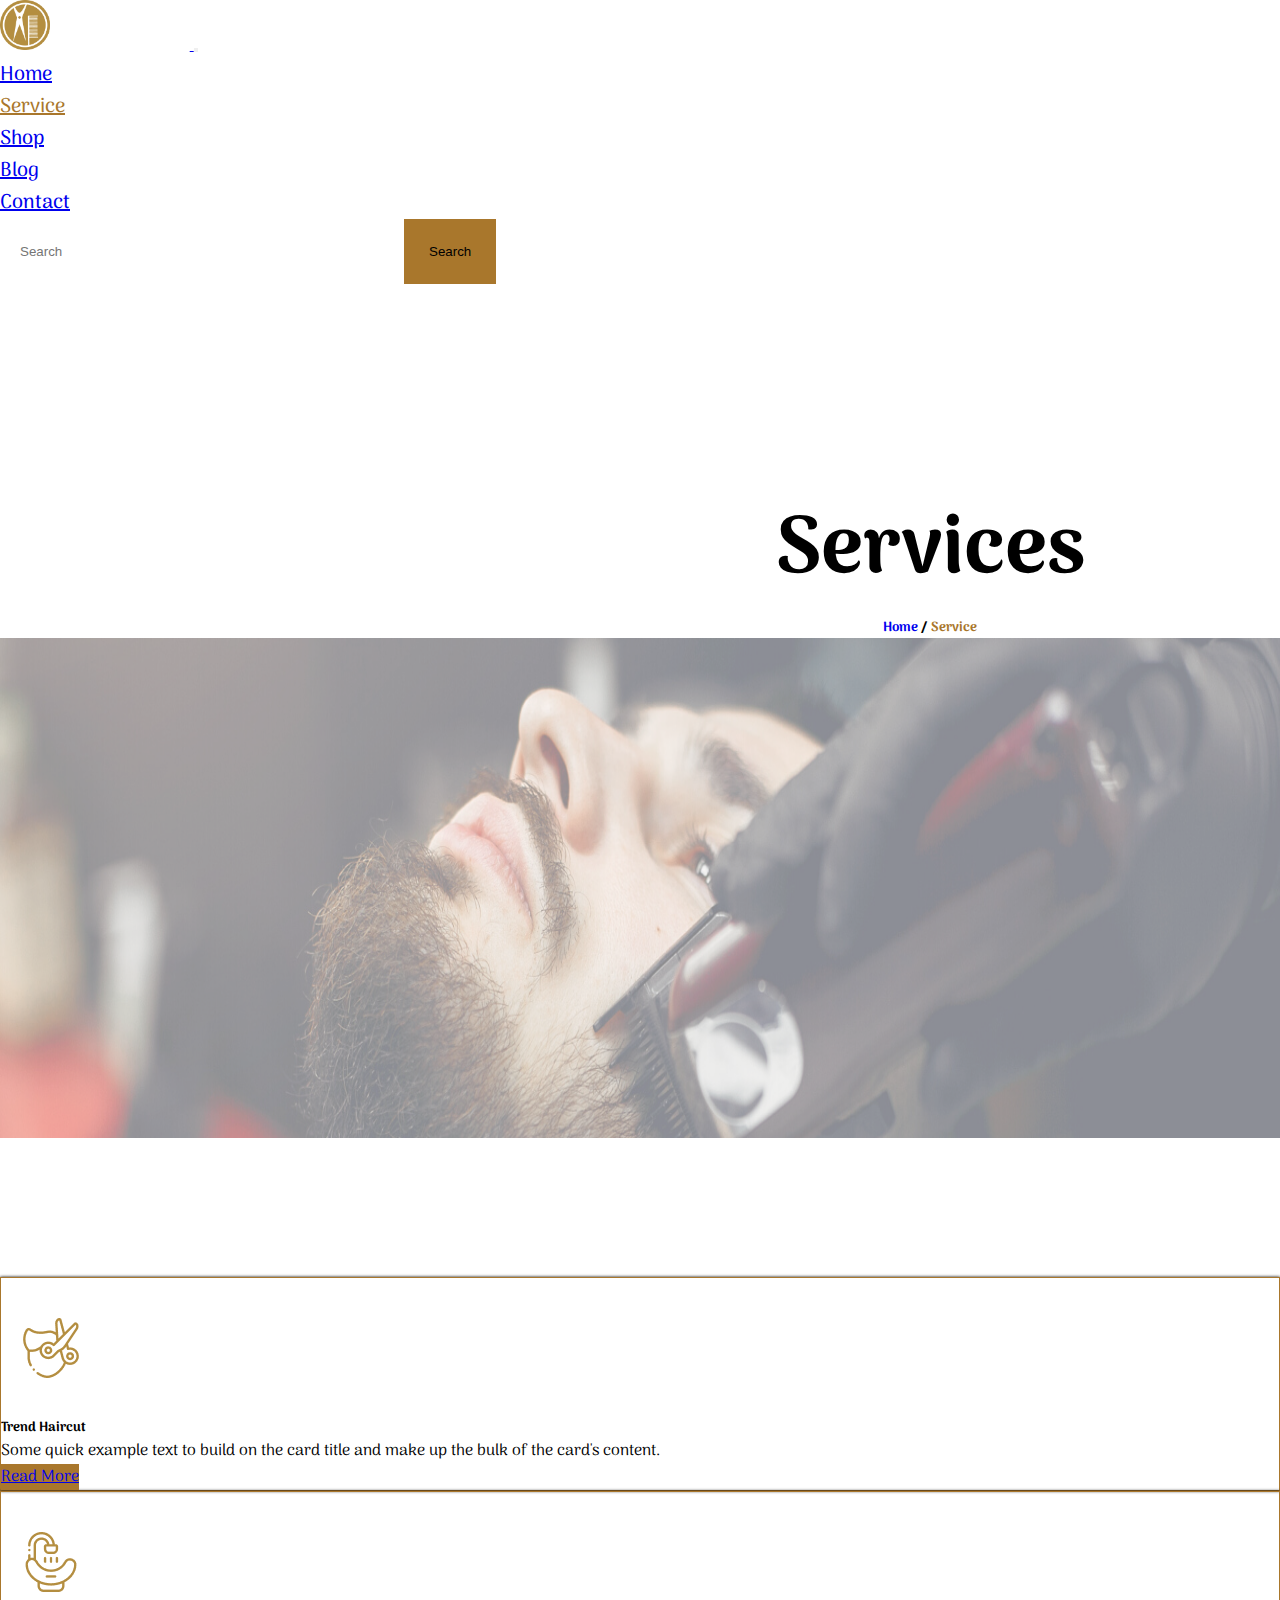
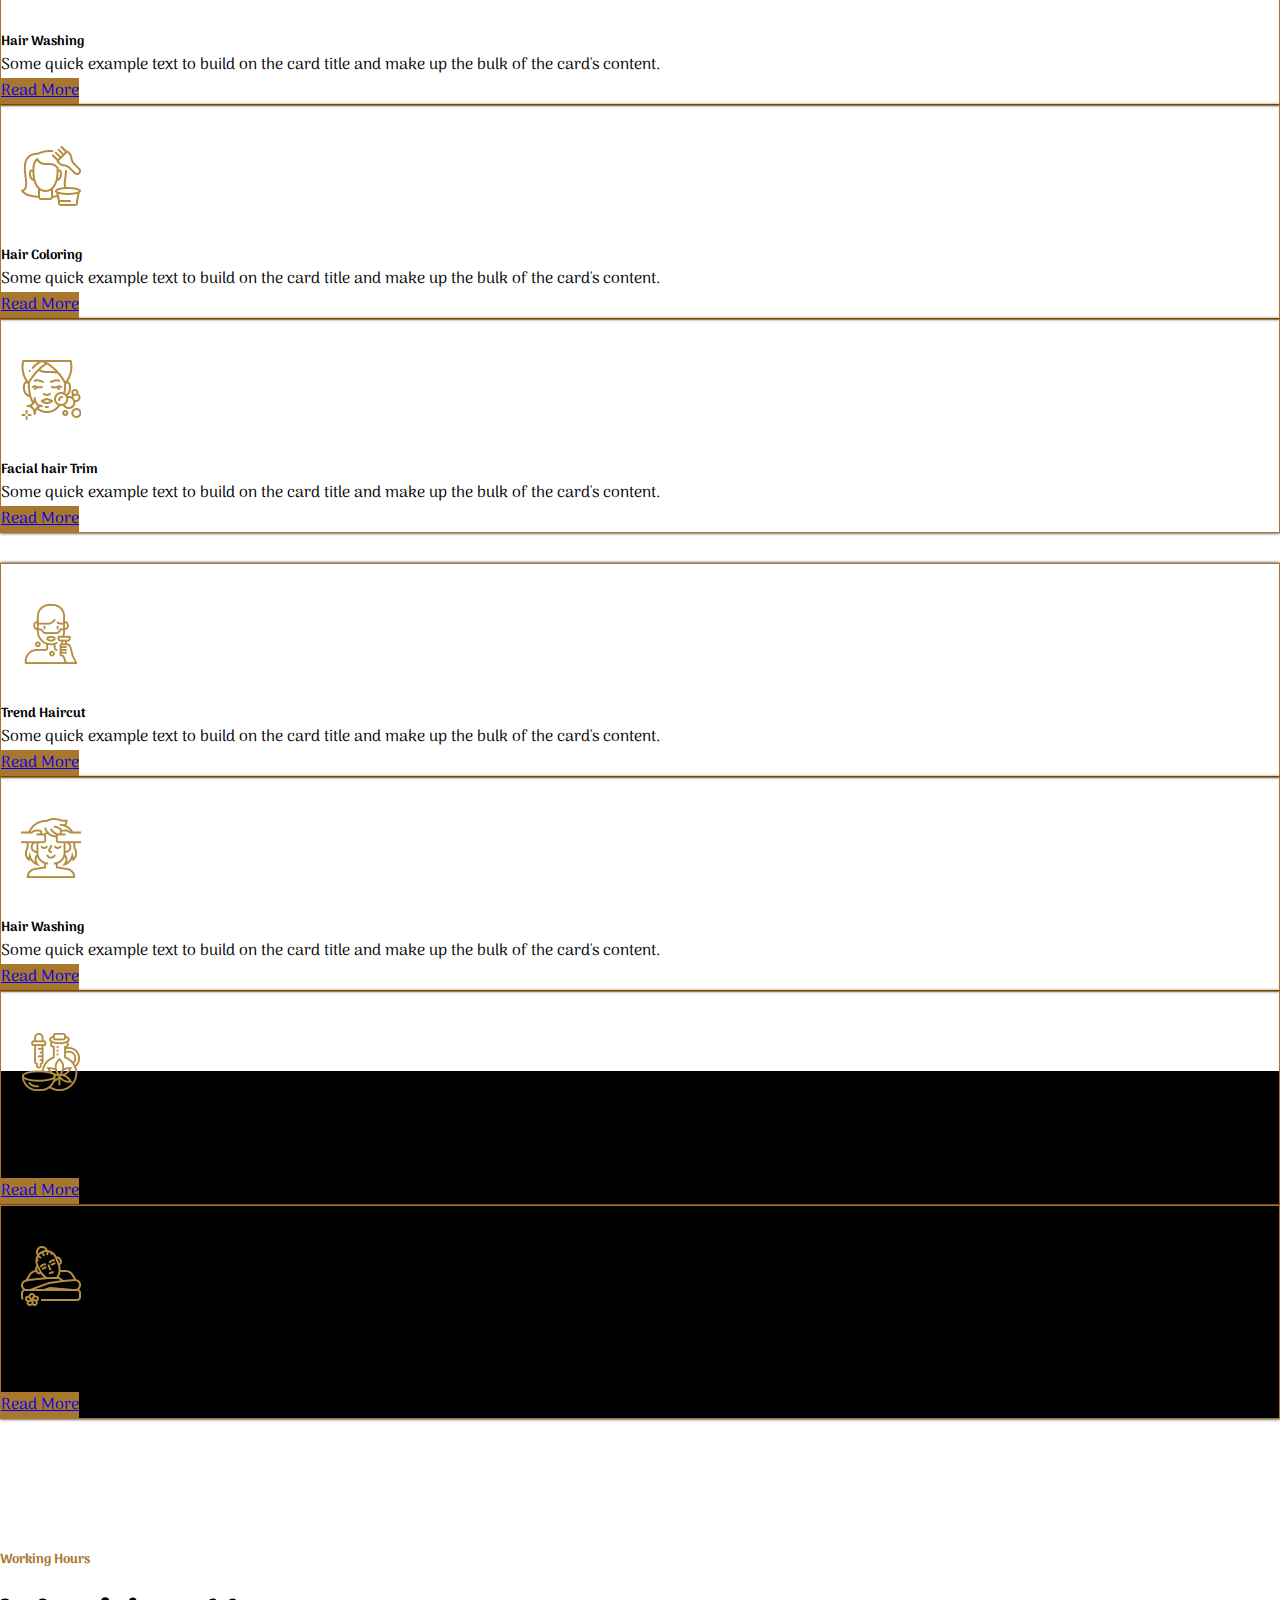
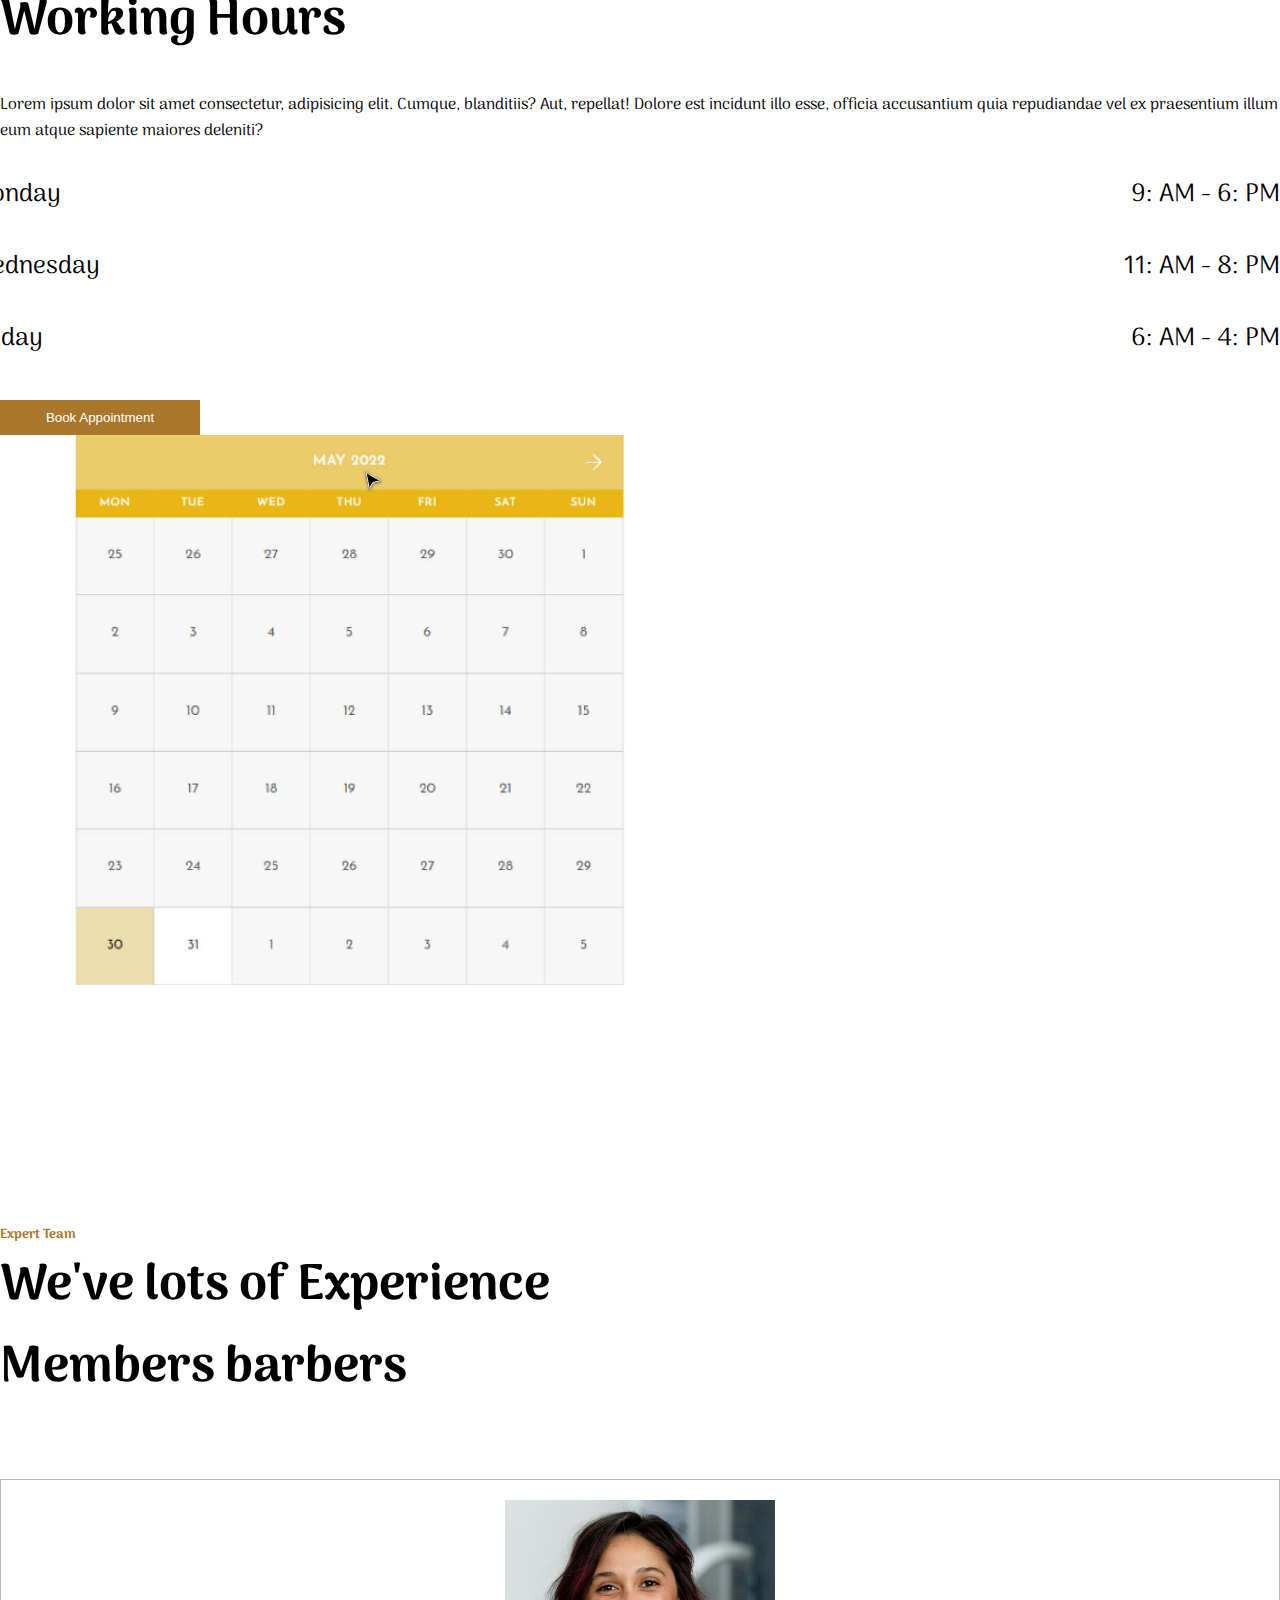
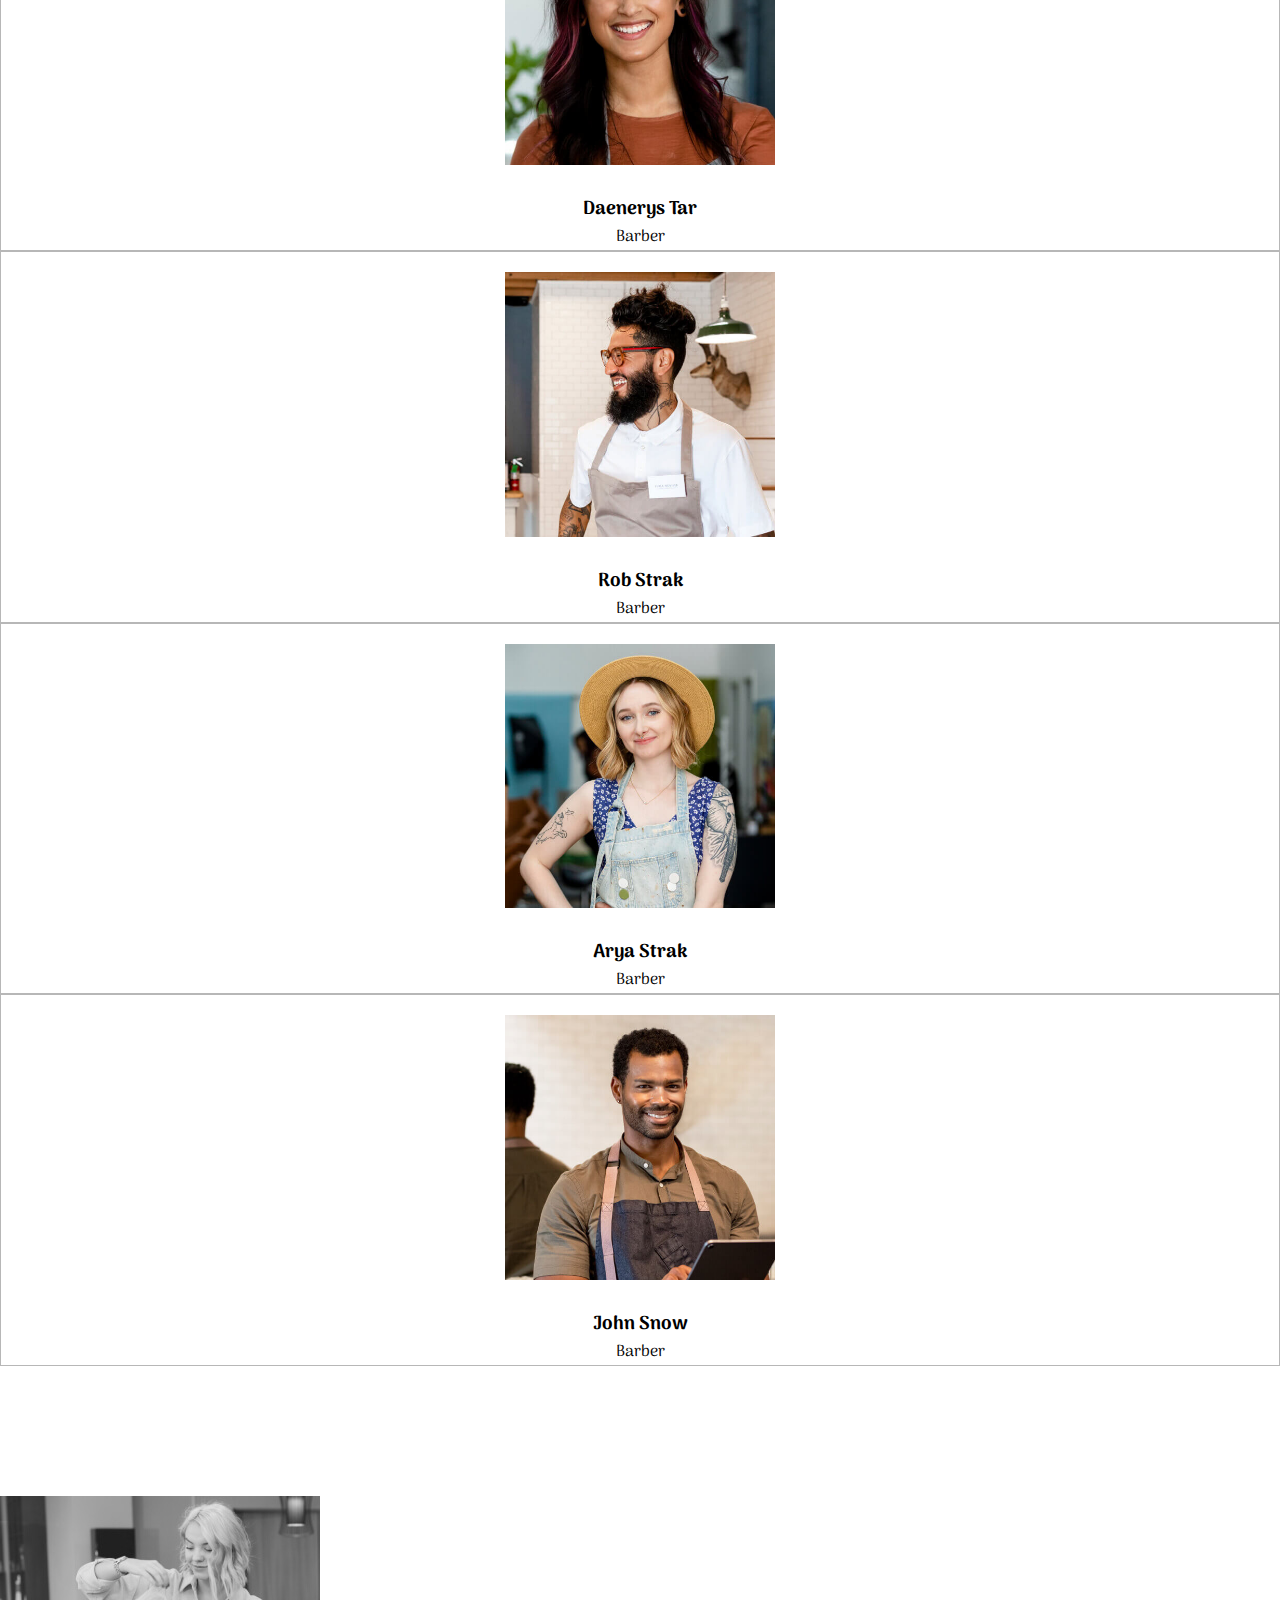
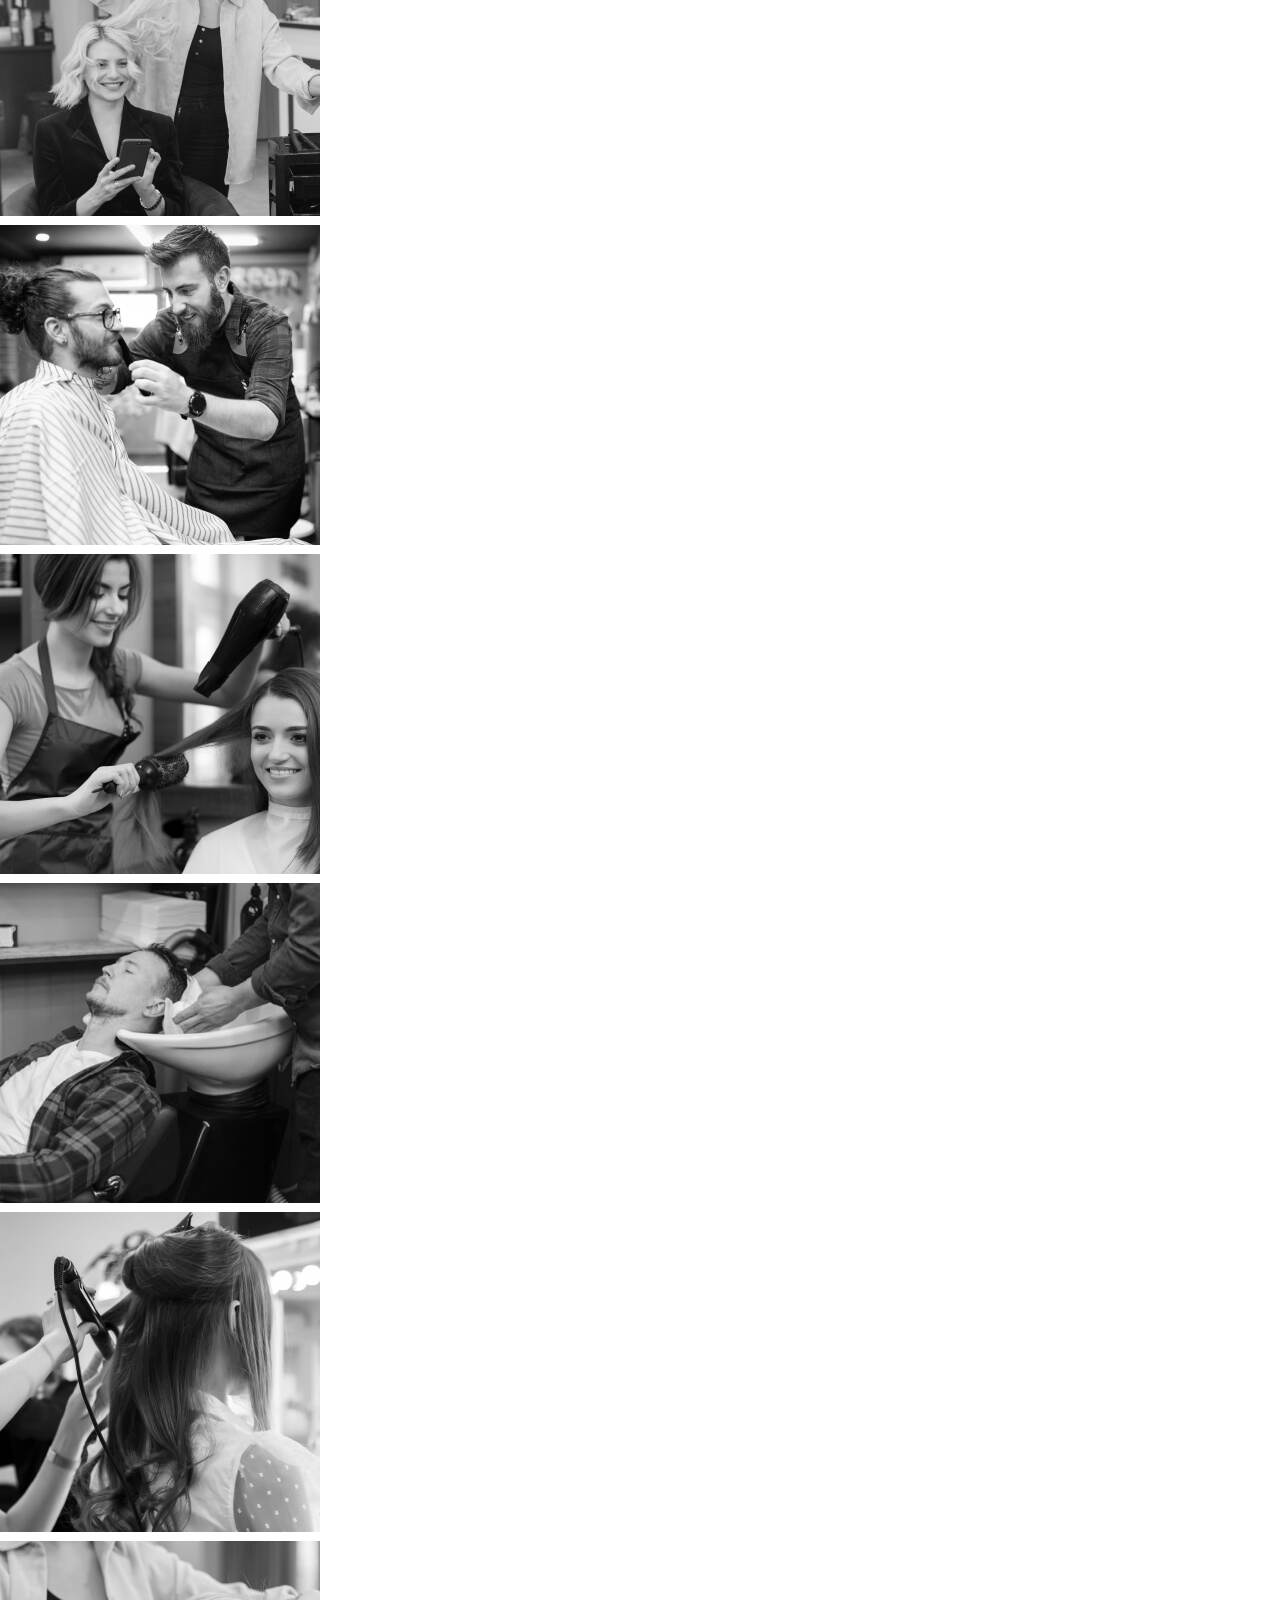
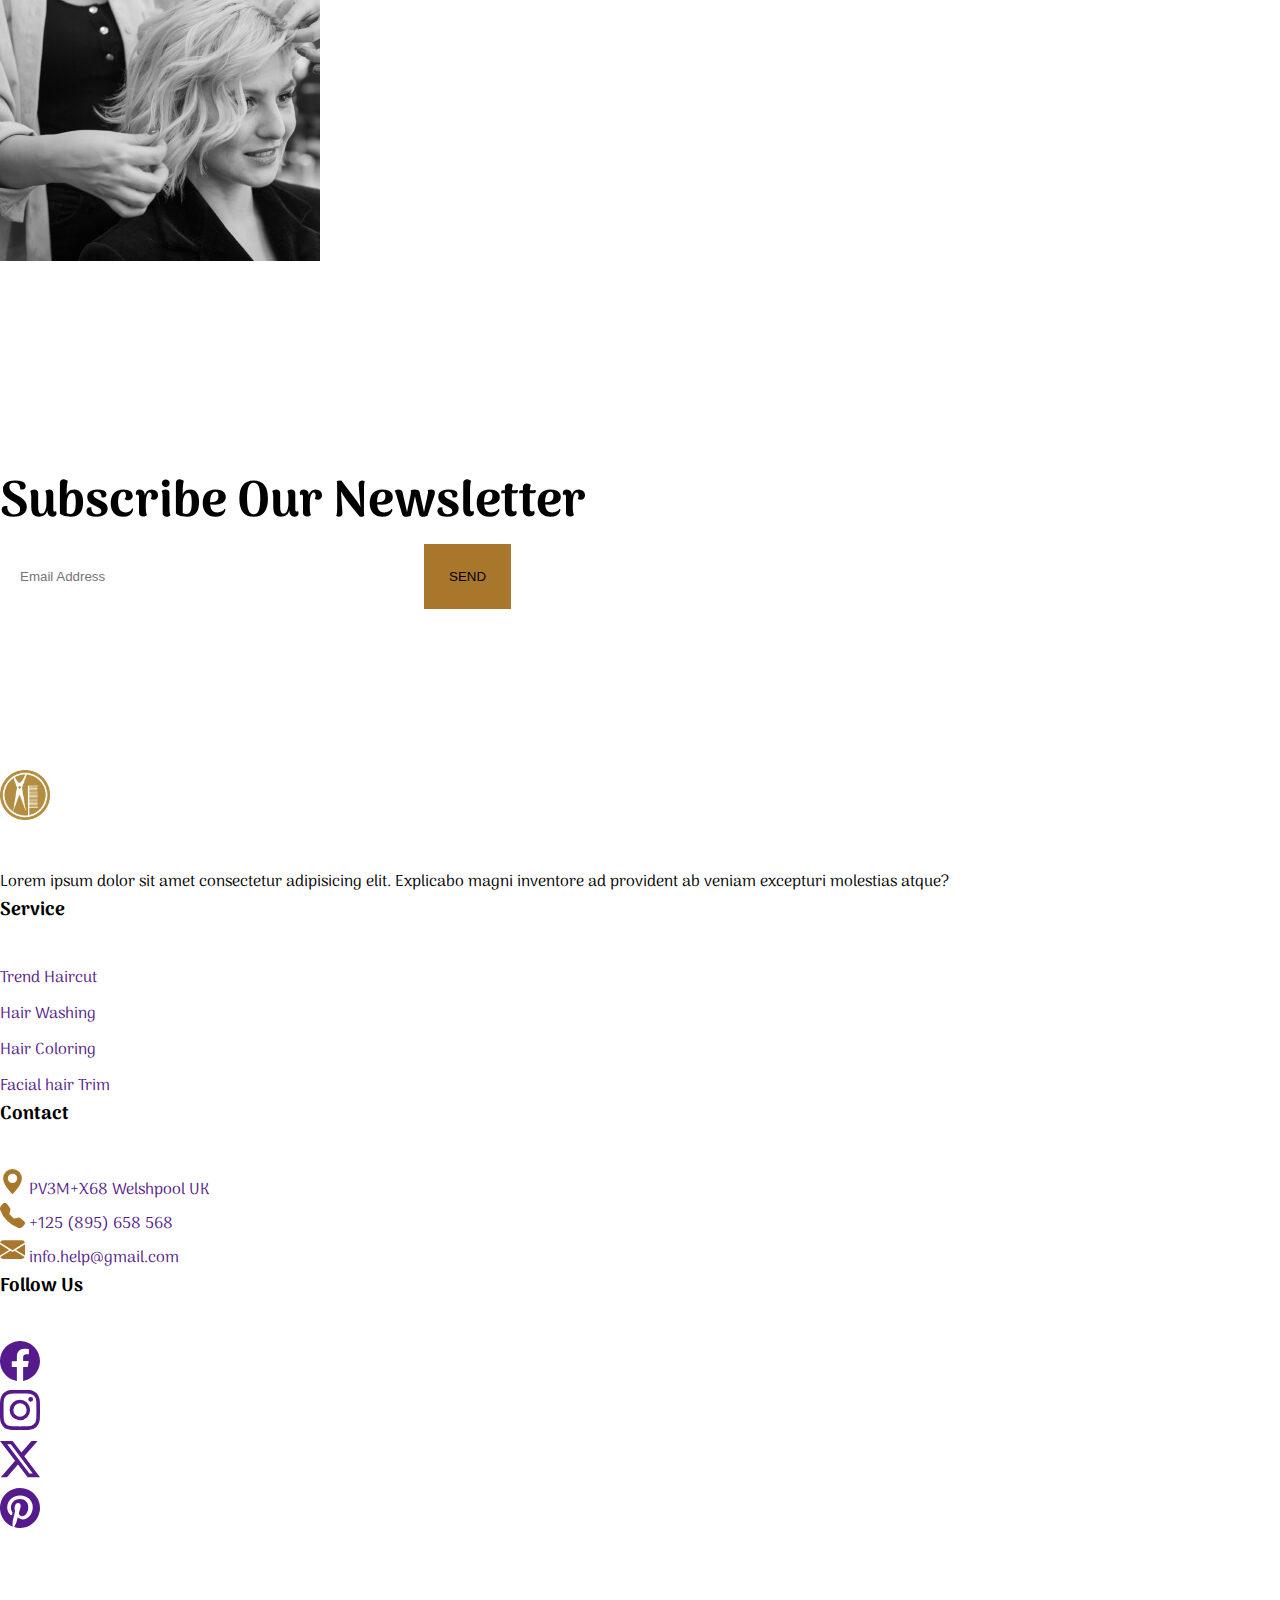
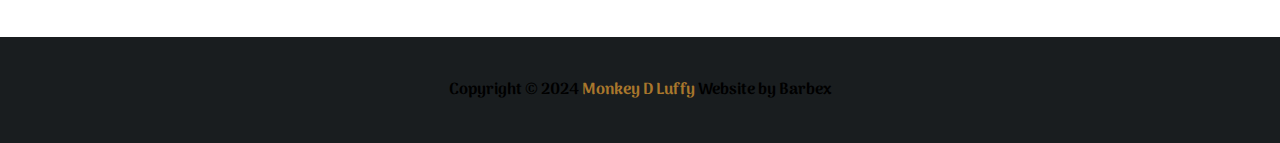
<file: service.html>
<!doctype html>
<html lang="en">
  <head>
    <meta charset="utf-8">
    <meta name="viewport" content="width=device-width, initial-scale=1">
    <title>Barbex</title>
    <link rel="shortcut icon" href="./Images/company logo.png"
      type="image/x-icon">
    <link
      href="https://cdn.jsdelivr.net/npm/bootstrap@5.3.2/dist/css/bootstrap.min.css"
      rel="stylesheet"
      integrity="sha384-T3c6CoIi6uLrA9TneNEoa7RxnatzjcDSCmG1MXxSR1GAsXEV/Dwwykc2MPK8M2HN"
      crossorigin="anonymous">
    <link rel="stylesheet" href="./service.css">
    <link rel="preconnect" href="https://fonts.googleapis.com">
    <link rel="preconnect" href="https://fonts.gstatic.com" crossorigin>
    <link
      href="https://fonts.googleapis.com/css2?family=Arima:wght@600&display=swap"
      rel="stylesheet">
  </head>
  <body>
    <header>
      <div class="bg-black">
        <nav class="navbar navbar-expand-lg">
          <div class="container-fluid pt-4 pb-4">
            <a class="navbar-brand" href="#">
              <img src="./Images/logo.png" alt="Logo" width height="50"
                class="d-inline-block align-text-top ms-lg-4">
            </a>

            <button class="navbar-toggler bg-warning-subtle" type="button"
              data-bs-toggle="collapse" data-bs-target="#navbarScroll"
              aria-controls="navbarScroll" aria-expanded="false"
              aria-label="Toggle navigation">
              <span class="navbar-toggler-icon"></span>
            </button>
            <div class="collapse navbar-collapse" id="navbarScroll">
              <ul
                class="navbar-nav me-auto my-2 my-lg-0 navbar-nav-scroll mx-auto gap-lg-5"
                style="--bs-scroll-height: 100px;">
                <li class="nav-item">
                  <a class="nav-link active text-light" aria-current="page"
                    href="./index.html">Home</a>
                </li>
                <li class="nav-item">
                  <a class="nav-link active text-light" aria-current="page"
                    href="./service.html" id="active">Service</a>
                </li>
                <li class="nav-item">
                  <a class="nav-link active text-light" aria-current="page"
                    href="./shop.html">Shop</a>
                </li>
                <li class="nav-item">
                  <a class="nav-link active text-light" aria-current="page"
                    href="./blog.html">Blog</a>
                </li>
                <li class="nav-item">
                  <a class="nav-link active text-light" aria-current="page"
                    href="./contact.html">Contact</a>
                </li>
              </ul>
              <form class="d-flex me-lg-4" role="search">
                <input class="form-control me-2" type="search"
                  placeholder="Search" aria-label="Search">
                <button class="btn btn-outline-light"
                  type="submit">Search</button>
              </form>
            </div>
          </div>
        </nav>
        <div class="position-absolute z-1" id="herocontent">
          <h1 class="text-light">Services</h1>
          <h5 class="text-light"><a class="text-light"
              href="./index.html">Home</a> / <span>Service</span></h5>
        </div>
        <div class="herobg">
          <img src="./Images/service page bg.jpg" alt class="position-relative">
        </div>
      </div>
    </header>
    <main>
      <section class="bg-white" id="sectionone">
        <div class="row container mx-auto" id="service">
          <div class="col-lg-3 col-md-6 col-sm-6">
            <div class="card">
              <img src="./Images/services-1.png" class="card-img-top" alt="...">
              <div class="card-body">
                <h5 class="card-title">Trend Haircut</h5>
                <p class="card-text mt-3 mb-3 text-light-emphasis">Some quick
                  example text to build on the
                  card title and make up the bulk of the card's content.</p>
                <a href="#" class="btn mb-3 text-light">Read More</a>
              </div>
            </div>
          </div>
          <div class="col-lg-3 col-md-6 col-sm-6">
            <div class="card">
              <img src="./Images/services-2.png" class="card-img-top" alt="..."
                id="laser">
              <div class="card-body">
                <h5 class="card-title">Hair Washing</h5>
                <p class="card-text mt-3 mb-3 text-light-emphasis">Some quick
                  example text to build on the
                  card title and make up the bulk of the card's content.</p>
                <a href="#" class="btn mb-3 text-light">Read More</a>
              </div>
            </div>
          </div>
          <div class="col-lg-3 col-md-6 col-sm-6">
            <div class="card">
              <img src="./Images/services-3.png" class="card-img-top" alt="..."
                id="laser">
              <div class="card-body">
                <h5 class="card-title">Hair Coloring</h5>
                <p class="card-text mt-3 mb-3 text-light-emphasis">Some quick
                  example text to build on the
                  card title and make up the bulk of the card's content.</p>
                <a href="#" class="btn mb-3 text-light">Read More</a>
              </div>
            </div>
          </div>
          <div class="col-lg-3 col-md-6 col-sm-6">
            <div class="card">
              <img src="./Images/services-4.png" class="card-img-top" alt="..."
                id="laser">
              <div class="card-body">
                <h5 class="card-title">Facial hair Trim</h5>
                <p class="card-text mt-3 mb-3 text-light-emphasis">Some quick
                  example text to build on the
                  card title and make up the bulk of the card's content.</p>
                <a href="#" class="btn mb-3 text-light">Read More</a>
              </div>
            </div>
          </div>
        </div>
        <div class="row container mx-auto" id="servicetwo">
          <div class="col-lg-3 col-md-6 col-sm-6">
            <div class="card">
              <img src="./Images/services-5.png" class="card-img-top" alt="...">
              <div class="card-body">
                <h5 class="card-title">Trend Haircut</h5>
                <p class="card-text mt-3 mb-3 text-light-emphasis">Some quick
                  example text to build on the
                  card title and make up the bulk of the card's content.</p>
                <a href="#" class="btn mb-3 text-light">Read More</a>
              </div>
            </div>
          </div>
          <div class="col-lg-3 col-md-6 col-sm-6">
            <div class="card">
              <img src="./Images/services-6.png" class="card-img-top" alt="..."
                id="laser">
              <div class="card-body">
                <h5 class="card-title">Hair Washing</h5>
                <p class="card-text mt-3 mb-3 text-light-emphasis">Some quick
                  example text to build on the
                  card title and make up the bulk of the card's content.</p>
                <a href="#" class="btn mb-3 text-light">Read More</a>
              </div>
            </div>
          </div>
          <div class="col-lg-3 col-md-6 col-sm-6">
            <div class="card">
              <img src="./Images/services-13.png" class="card-img-top" alt="..."
                id="laser">
              <div class="card-body">
                <h5 class="card-title">Hair Coloring</h5>
                <p class="card-text mt-3 mb-3 text-light-emphasis">Some quick
                  example text to build on the
                  card title and make up the bulk of the card's content.</p>
                <a href="#" class="btn mb-3 text-light">Read More</a>
              </div>
            </div>
          </div>
          <div class="col-lg-3 col-md-6 col-sm-6">
            <div class="card">
              <img src="./Images/services-14.png" class="card-img-top" alt="..."
                id="laser">
              <div class="card-body">
                <h5 class="card-title">Facial hair Trim</h5>
                <p class="card-text mt-3 mb-3 text-light-emphasis">Some quick
                  example text to build on the
                  card title and make up the bulk of the card's content.</p>
                <a href="#" class="btn mb-3 text-light">Read More</a>
              </div>
            </div>
          </div>
        </div>
      </section>
      <section class="bg-black" id="sectiontwo">
        <div class="row container mx-auto">
          <div class="col-lg-6 col-sm-12" id="workinghours">
            <div class="working-title text-light">
              <h5>Working Hours</h5>
              <h2>Working Hours</h2>
              <p>Lorem ipsum dolor sit amet consectetur, adipisicing elit.
                Cumque, blanditiis? Aut, repellat! Dolore est incidunt illo
                esse, officia accusantium quia repudiandae vel ex praesentium
                illum eum atque sapiente maiores deleniti?</p>
            </div>
            <div class="working-time text-light">
              <ul>
                <li>Monday <span>9: AM - 6: PM</span></li>
                <li>Wednesday <span>11: AM - 8: PM</span></li>
                <li>Friday <span>6: AM - 4: PM</span></li>
              </ul>
            </div>
            <div class="working-button">
              <button>Book Appointment</button>
            </div>
          </div>
          <div class="col-lg-6 col-sm-12" id="calendar">
            <div class="calimg">
              <img src="./Images/calendar.jpg" alt class="calimgg">
            </div>
          </div>
        </div>
      </section>
      <section class="container" id="sectionthree">
        <h5>Expert Team</h5>
        <h2>
          We've lots of Experience <br> Members barbers</h2>
        <div class="row" id="teammates">
          <div class="col-lg-3 col-md-6 col-sm-6">
            <div class="teamone">
              <img src="./Images/team-1.jpg" alt class="teamimg">
              <h3>Daenerys Tar</h3>
              <p>Barber</p>
            </div>
          </div>
          <div class="col-lg-3 col-md-6 col-sm-6">
            <div class="teamone">
              <img src="./Images/team-2.jpg" alt class="teamimg">
              <h3>Rob Strak</h3>
              <p>Barber</p>
            </div>
          </div>
          <div class="col-lg-3 col-md-6 col-sm-6">
            <div class="teamone">
              <img src="./Images/team-3.jpg" alt class="teamimg">
              <h3>Arya Strak</h3>
              <p>Barber</p>
            </div>
          </div>
          <div class="col-lg-3 col-md-6 col-sm-6">
            <div class="teamone">
              <img src="./Images/team-4.jpg" alt class="teamimg">
              <h3>John Snow</h3>
              <p>Barber</p>
            </div>
          </div>
        </div>
      </section>
      <section class id="sectionfour">
        <div class="row container-fluid mx-auto justify-content-around">
          <div class="col-lg-2 col-md-6 col-sm-6" id="insta">
            <img src="./Images/instagram-9.jpg" alt class="w-100">
          </div>
          <div class="col-lg-2 col-md-6 col-sm-6" id="insta">
            <img src="./Images/instagram-10.jpg" alt class="w-100">
          </div>
          <div class="col-lg-2 col-md-6 col-sm-6" id="insta">
            <img src="./Images/instagram-11.jpg" alt class="w-100">
          </div>
          <div class="col-lg-2 col-md-6 col-sm-6" id="insta">
            <img src="./Images/instagram-12.jpg" alt class="w-100">
          </div>
          <div class="col-lg-2 col-md-6 col-sm-6" id="insta">
            <img src="./Images/instagram-7.jpg" alt class="w-100">
          </div>
          <div class="col-lg-2 col-md-6 col-sm-6" id="insta">
            <img src="./Images/instagram-8.jpg" alt class="w-100">
          </div>
        </div>
      </section>
    </main>
    <footer class="bg-black">
      <div class="footerone">
        <div class="form d-flex container justify-content-between" id="fone">
          <div>
            <h2 class="text-light">Subscribe Our Newsletter</h2>
          </div>
          <div>
            <form action>
              <input type="email" placeholder="Email Address">
              <button class="text-light">SEND</button>
            </form>
          </div>
        </div>
      </div>
      <div class="container footertwo">
        <div class="row">
          <div class="company col-lg-3 col-md-6 col-md-6">
            <div>
              <img src="./Images/logo.png" alt height="50" class="footerlogo">
            </div>
            <div class="text-light-emphasis">
              <p>Lorem ipsum dolor sit amet consectetur adipisicing elit.
                Explicabo magni inventore ad provident ab veniam excepturi
                molestias atque?</p>
            </div>
          </div>
          <div class="servicefoot col-lg-3 col-md-6 col-md-6">
            <h3 class="text-light ms-4">Service</h3>
            <ul class>
              <li><a href class="text-light-emphasis">Trend Haircut</a></li>
              <li><a href class="text-light-emphasis">Hair Washing</a></li>
              <li><a href class="text-light-emphasis">Hair Coloring</a></li>
              <li><a href class="text-light-emphasis">Facial hair Trim</a></li>
            </ul>
          </div>
          <div class="contactfoot col-lg-3 col-md-6 col-md-6">
            <h3 class="text-light">Contact</h3>
            <div class="mb-3">
              <svg xmlns="http://www.w3.org/2000/svg" width="25" height="25"
                fill="currentColor" class="bi bi-geo-alt-fill"
                viewBox="0 0 16 16">
                <path
                  d="M8 16s6-5.686 6-10A6 6 0 0 0 2 6c0 4.314 6 10 6 10m0-7a3 3 0 1 1 0-6 3 3 0 0 1 0 6" />
              </svg>
              <a href class="ms-3 text-light-emphasis">
                PV3M+X68 Welshpool UK
              </a>
            </div>
            <div class="mb-3">
              <svg xmlns="http://www.w3.org/2000/svg" width="25" height="25"
                fill="currentColor" class="bi bi-telephone-fill"
                viewBox="0 0 16 16">
                <path fill-rule="evenodd"
                  d="M1.885.511a1.745 1.745 0 0 1 2.61.163L6.29 2.98c.329.423.445.974.315 1.494l-.547 2.19a.68.68 0 0 0 .178.643l2.457 2.457a.68.68 0 0 0 .644.178l2.189-.547a1.75 1.75 0 0 1 1.494.315l2.306 1.794c.829.645.905 1.87.163 2.611l-1.034 1.034c-.74.74-1.846 1.065-2.877.702a18.6 18.6 0 0 1-7.01-4.42 18.6 18.6 0 0 1-4.42-7.009c-.362-1.03-.037-2.137.703-2.877z" />
              </svg>
              <a href class="ms-3 text-light-emphasis">+125 (895) 658 568</a>
            </div>
            <div>
              <svg xmlns="http://www.w3.org/2000/svg" width="25" height="25"
                fill="currentColor" class="bi bi-envelope-fill"
                viewBox="0 0 16 16">
                <path
                  d="M.05 3.555A2 2 0 0 1 2 2h12a2 2 0 0 1 1.95 1.555L8 8.414zM0 4.697v7.104l5.803-3.558zM6.761 8.83l-6.57 4.027A2 2 0 0 0 2 14h12a2 2 0 0 0 1.808-1.144l-6.57-4.027L8 9.586zm3.436-.586L16 11.801V4.697z" />
              </svg>
              <a href class="ms-3 text-light-emphasis">info.help@gmail.com</a>
            </div>
          </div>
          <div class="followus col-lg-3 col-md-6 col-md-6">
            <h3 class="text-light">Follow Us</h3>
            <div class="d-flex gap-4">
              <div class="fb">
                <a href class="text-light-emphasis"><svg
                    xmlns="http://www.w3.org/2000/svg" width="40" height="40"
                    fill="currentColor" class="bi bi-facebook"
                    viewBox="0 0 16 16">
                    <path
                      d="M16 8.049c0-4.446-3.582-8.05-8-8.05C3.58 0-.002 3.603-.002 8.05c0 4.017 2.926 7.347 6.75 7.951v-5.625h-2.03V8.05H6.75V6.275c0-2.017 1.195-3.131 3.022-3.131.876 0 1.791.157 1.791.157v1.98h-1.009c-.993 0-1.303.621-1.303 1.258v1.51h2.218l-.354 2.326H9.25V16c3.824-.604 6.75-3.934 6.75-7.951" />
                  </svg></a></div>
              <div class="insta"><a href class="text-light-emphasis"><svg
                    xmlns="http://www.w3.org/2000/svg" width="40" height="40"
                    fill="currentColor" class="bi bi-instagram"
                    viewBox="0 0 16 16">
                    <path
                      d="M8 0C5.829 0 5.556.01 4.703.048 3.85.088 3.269.222 2.76.42a3.9 3.9 0 0 0-1.417.923A3.9 3.9 0 0 0 .42 2.76C.222 3.268.087 3.85.048 4.7.01 5.555 0 5.827 0 8.001c0 2.172.01 2.444.048 3.297.04.852.174 1.433.372 1.942.205.526.478.972.923 1.417.444.445.89.719 1.416.923.51.198 1.09.333 1.942.372C5.555 15.99 5.827 16 8 16s2.444-.01 3.298-.048c.851-.04 1.434-.174 1.943-.372a3.9 3.9 0 0 0 1.416-.923c.445-.445.718-.891.923-1.417.197-.509.332-1.09.372-1.942C15.99 10.445 16 10.173 16 8s-.01-2.445-.048-3.299c-.04-.851-.175-1.433-.372-1.941a3.9 3.9 0 0 0-.923-1.417A3.9 3.9 0 0 0 13.24.42c-.51-.198-1.092-.333-1.943-.372C10.443.01 10.172 0 7.998 0zm-.717 1.442h.718c2.136 0 2.389.007 3.232.046.78.035 1.204.166 1.486.275.373.145.64.319.92.599s.453.546.598.92c.11.281.24.705.275 1.485.039.843.047 1.096.047 3.231s-.008 2.389-.047 3.232c-.035.78-.166 1.203-.275 1.485a2.5 2.5 0 0 1-.599.919c-.28.28-.546.453-.92.598-.28.11-.704.24-1.485.276-.843.038-1.096.047-3.232.047s-2.39-.009-3.233-.047c-.78-.036-1.203-.166-1.485-.276a2.5 2.5 0 0 1-.92-.598 2.5 2.5 0 0 1-.6-.92c-.109-.281-.24-.705-.275-1.485-.038-.843-.046-1.096-.046-3.233s.008-2.388.046-3.231c.036-.78.166-1.204.276-1.486.145-.373.319-.64.599-.92s.546-.453.92-.598c.282-.11.705-.24 1.485-.276.738-.034 1.024-.044 2.515-.045zm4.988 1.328a.96.96 0 1 0 0 1.92.96.96 0 0 0 0-1.92m-4.27 1.122a4.109 4.109 0 1 0 0 8.217 4.109 4.109 0 0 0 0-8.217m0 1.441a2.667 2.667 0 1 1 0 5.334 2.667 2.667 0 0 1 0-5.334" />
                  </svg></a></div>
              <div class="twitter">
                <a href class="text-light-emphasis"><svg
                    xmlns="http://www.w3.org/2000/svg" width="40" height="40"
                    fill="currentColor" class="bi bi-twitter-x"
                    viewBox="0 0 16 16">
                    <path
                      d="M12.6.75h2.454l-5.36 6.142L16 15.25h-4.937l-3.867-5.07-4.425 5.07H.316l5.733-6.57L0 .75h5.063l3.495 4.633L12.601.75Zm-.86 13.028h1.36L4.323 2.145H2.865z" />
                  </svg></a>
              </div>
              <div class="pin">
                <a href class="text-light-emphasis"><svg
                    xmlns="http://www.w3.org/2000/svg" width="40" height="40"
                    fill="currentColor" class="bi bi-pinterest"
                    viewBox="0 0 16 16">
                    <path
                      d="M8 0a8 8 0 0 0-2.915 15.452c-.07-.633-.134-1.606.027-2.297.146-.625.938-3.977.938-3.977s-.239-.479-.239-1.187c0-1.113.645-1.943 1.448-1.943.682 0 1.012.512 1.012 1.127 0 .686-.437 1.712-.663 2.663-.188.796.4 1.446 1.185 1.446 1.422 0 2.515-1.5 2.515-3.664 0-1.915-1.377-3.254-3.342-3.254-2.276 0-3.612 1.707-3.612 3.471 0 .688.265 1.425.595 1.826a.24.24 0 0 1 .056.23c-.061.252-.196.796-.222.907-.035.146-.116.177-.268.107-1-.465-1.624-1.926-1.624-3.1 0-2.523 1.834-4.84 5.286-4.84 2.775 0 4.932 1.977 4.932 4.62 0 2.757-1.739 4.976-4.151 4.976-.811 0-1.573-.421-1.834-.919l-.498 1.902c-.181.695-.669 1.566-.995 2.097A8 8 0 1 0 8 0" />
                  </svg></a>
              </div>
            </div>
          </div>
        </div>
      </div>
    </footer>
    <div class="copyright">
      <h4 class="text-light">Copyright © 2024 <span>Monkey D Luffy</span>
        Website by Barbex</h4>
    </div>
    <script
      src="https://cdn.jsdelivr.net/npm/bootstrap@5.3.2/dist/js/bootstrap.bundle.min.js"
      integrity="sha384-C6RzsynM9kWDrMNeT87bh95OGNyZPhcTNXj1NW7RuBCsyN/o0jlpcV8Qyq46cDfL"
      crossorigin="anonymous"></script>
  </body>
</html>
</file>
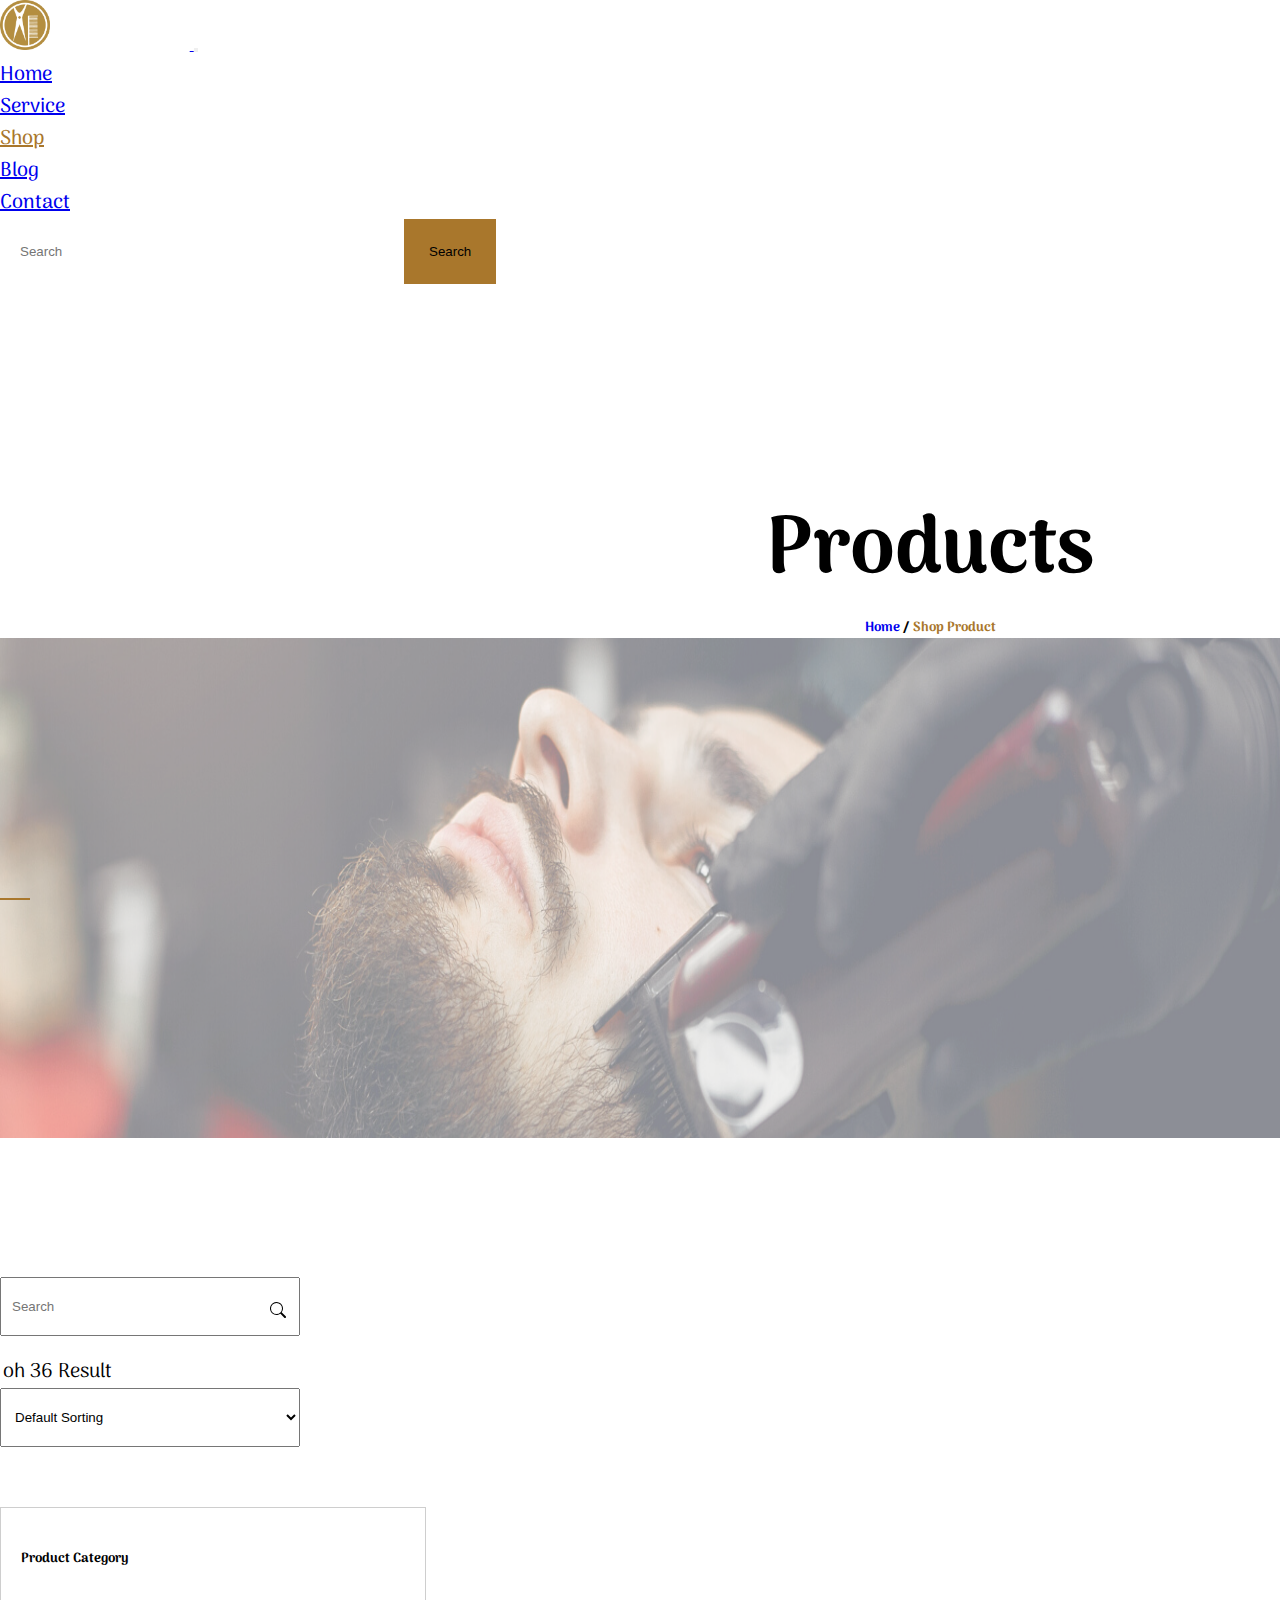
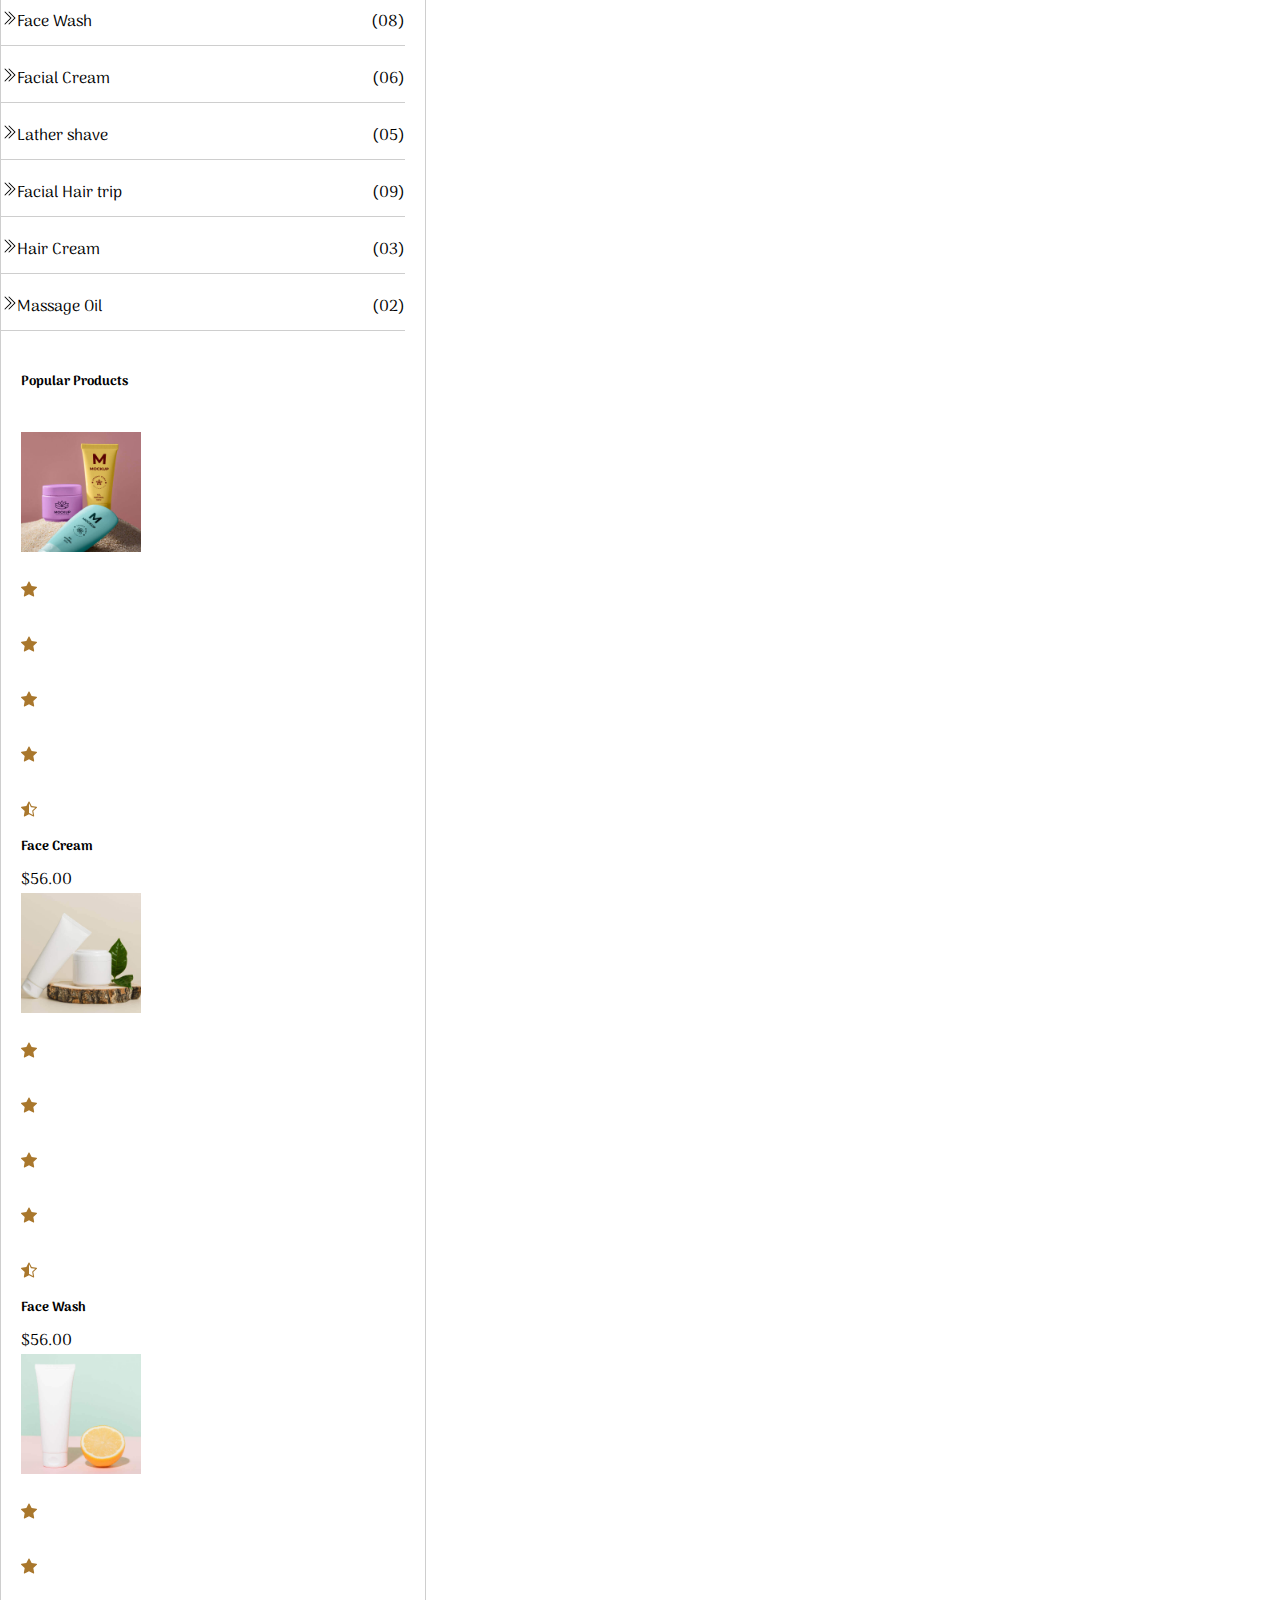
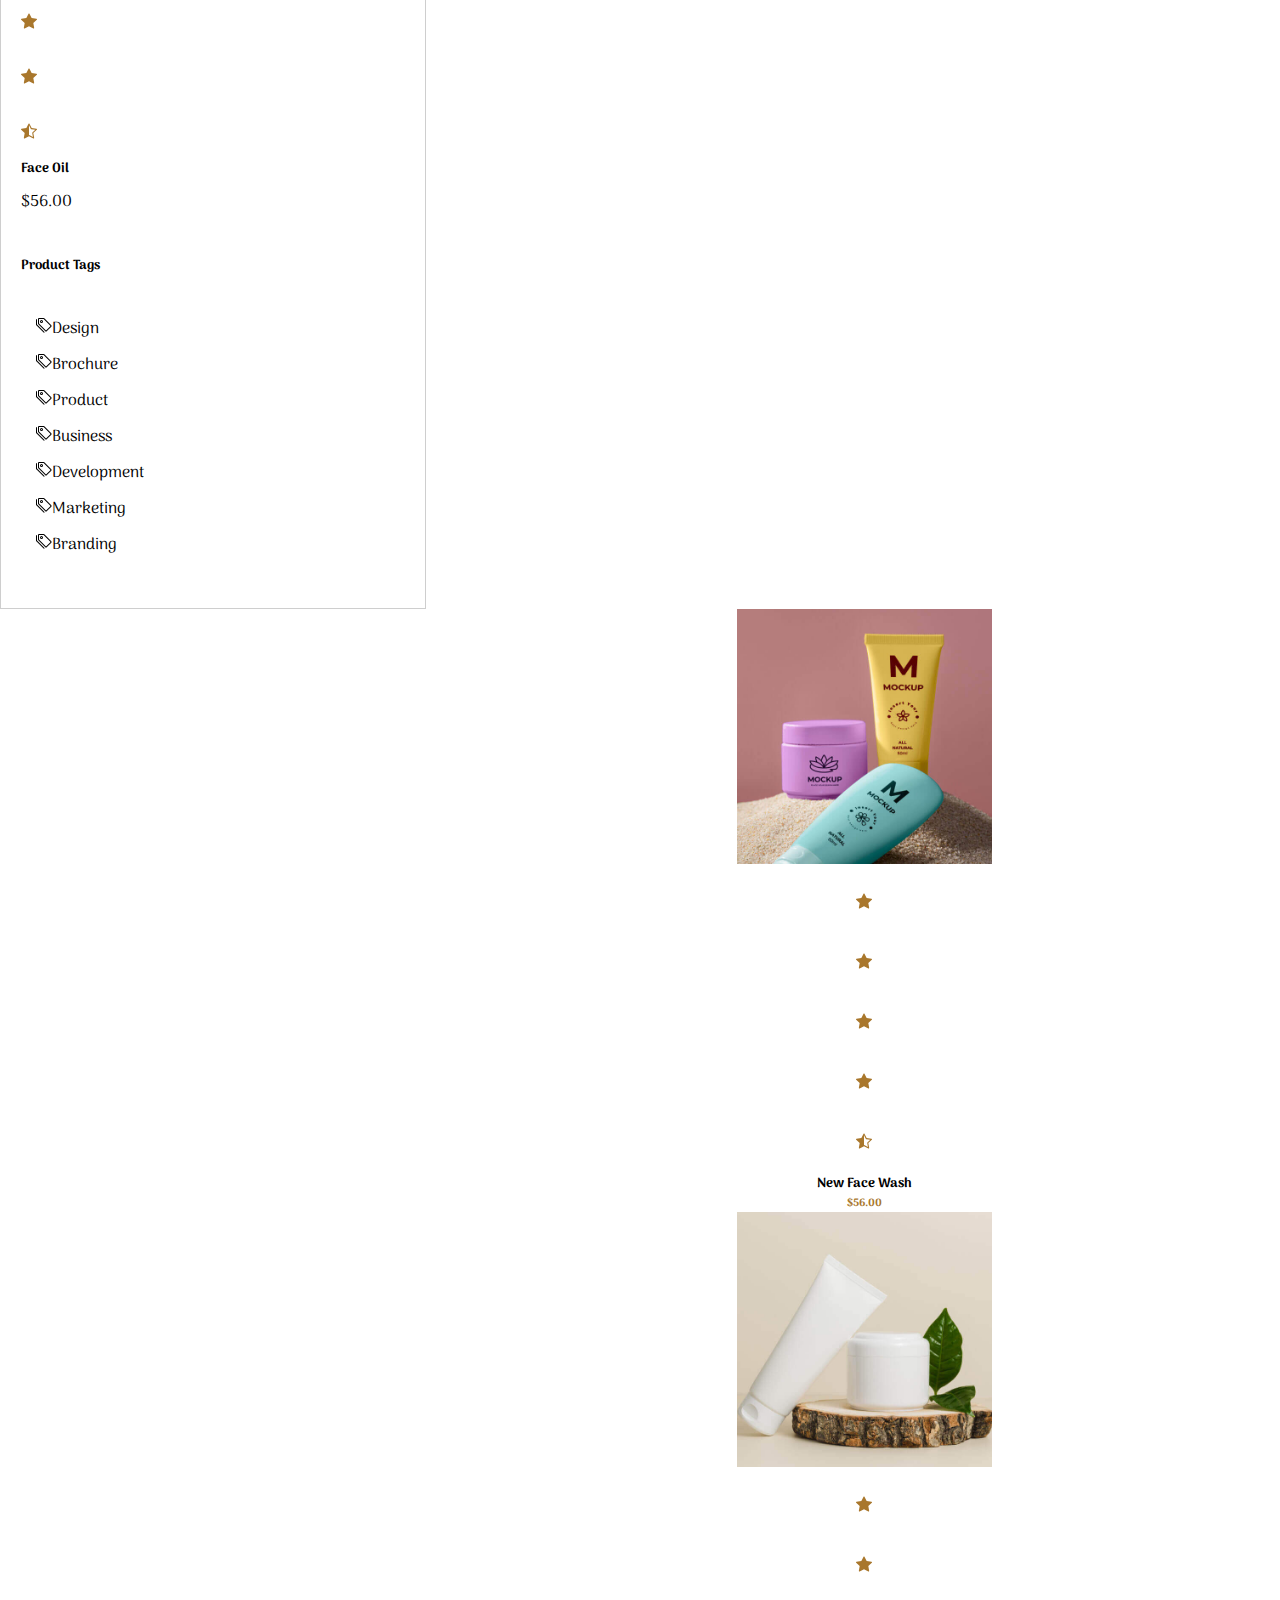
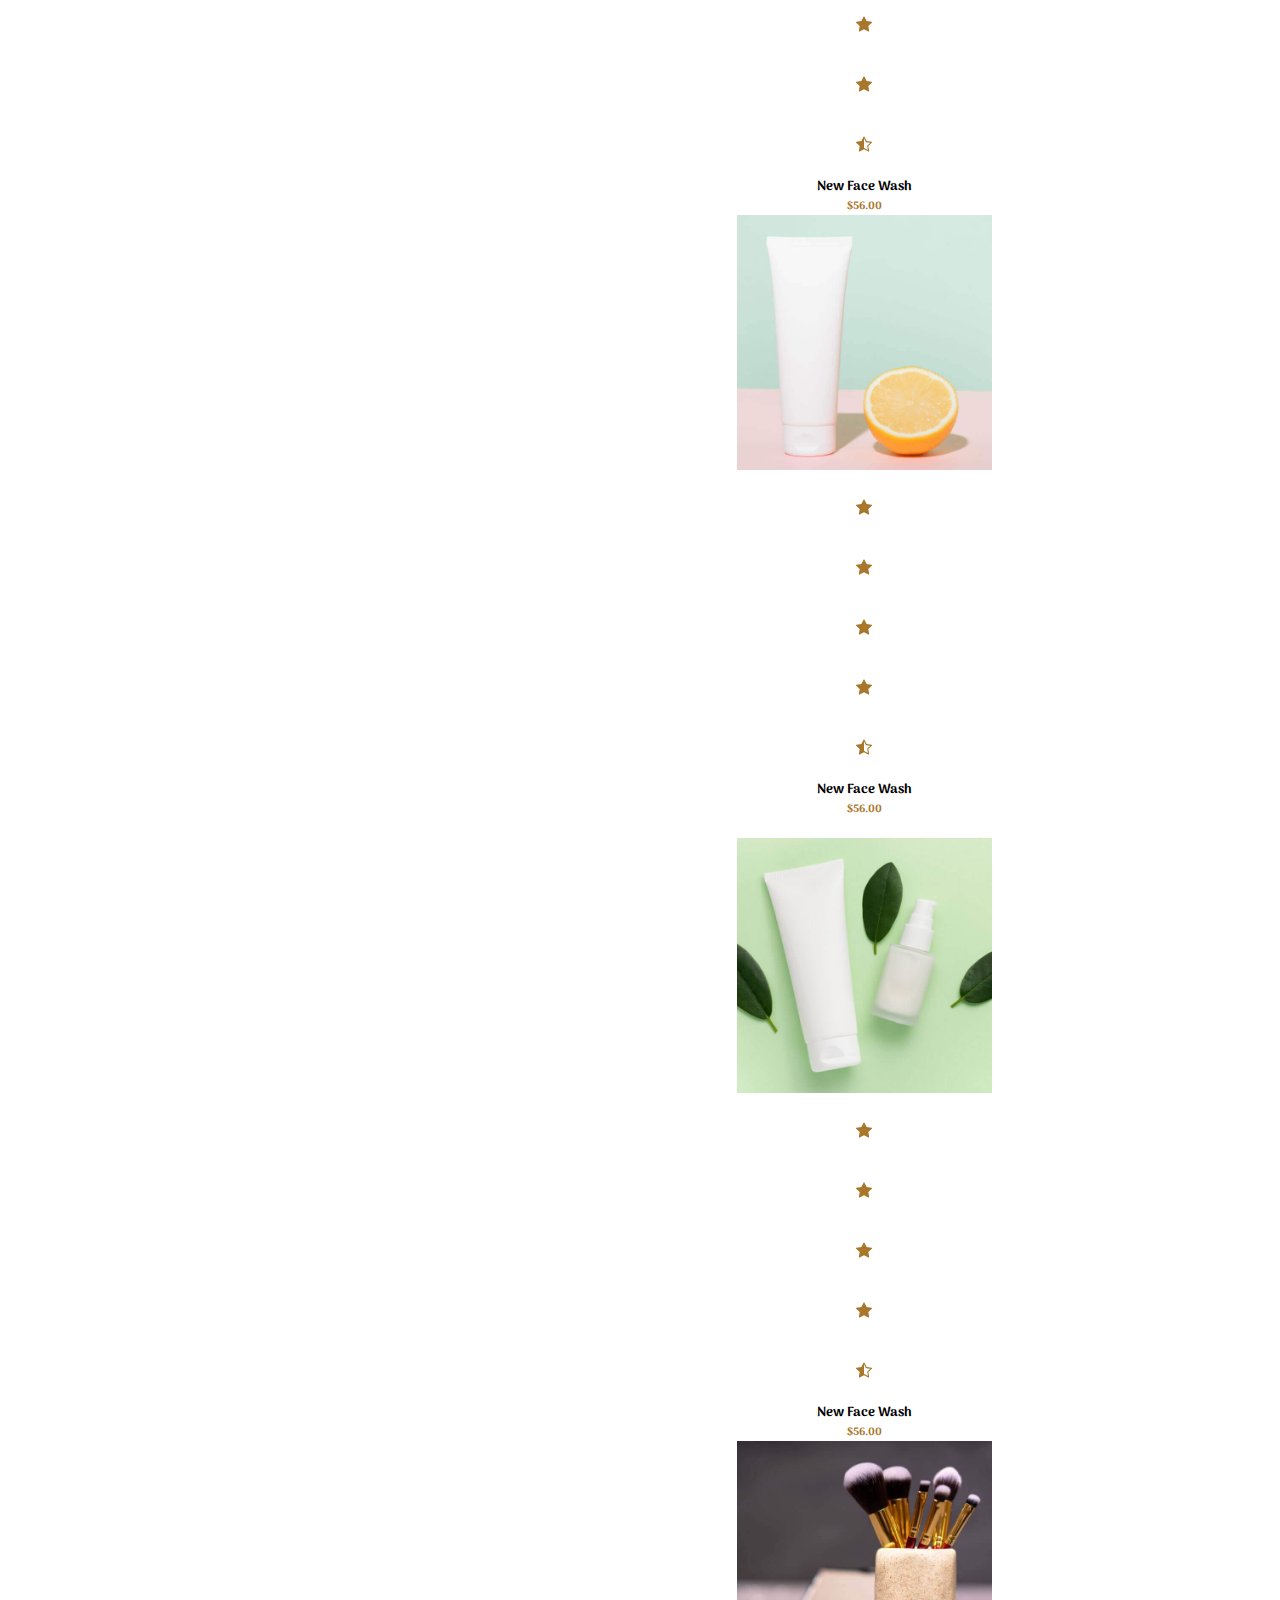
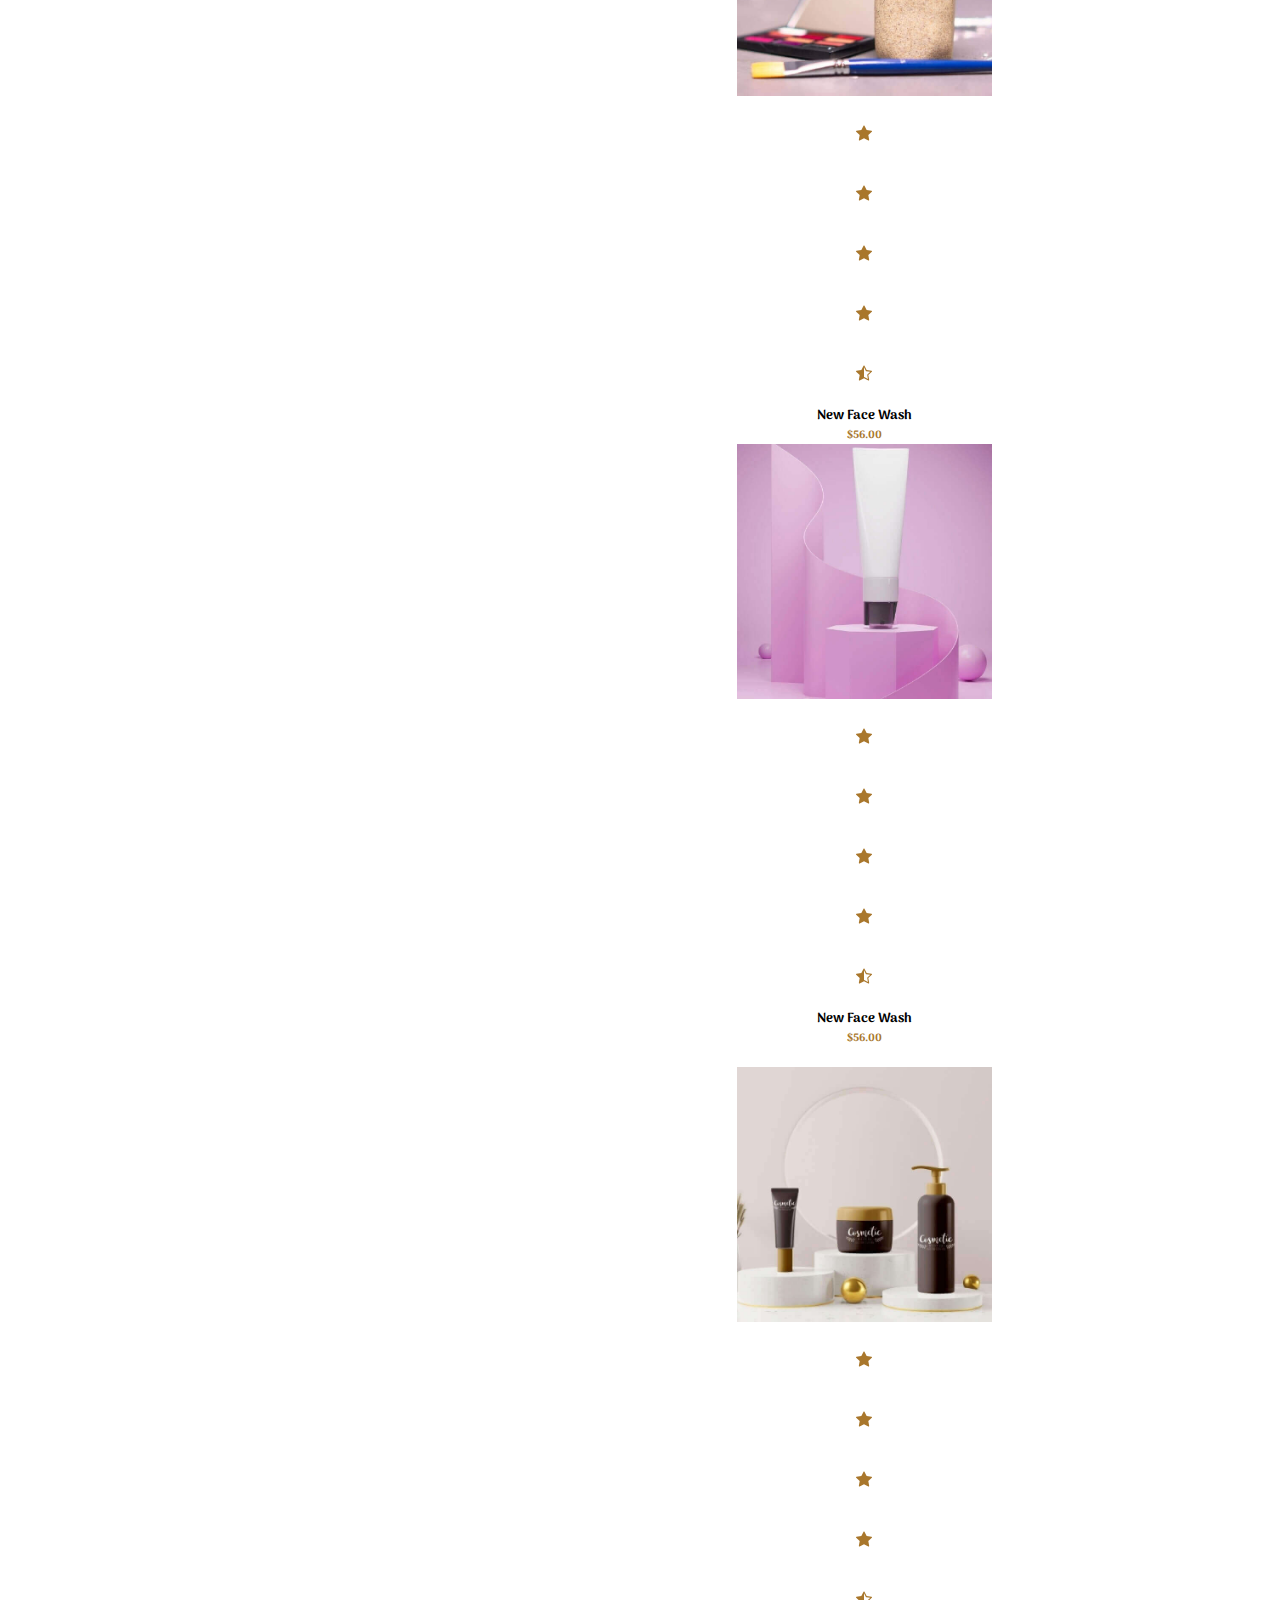
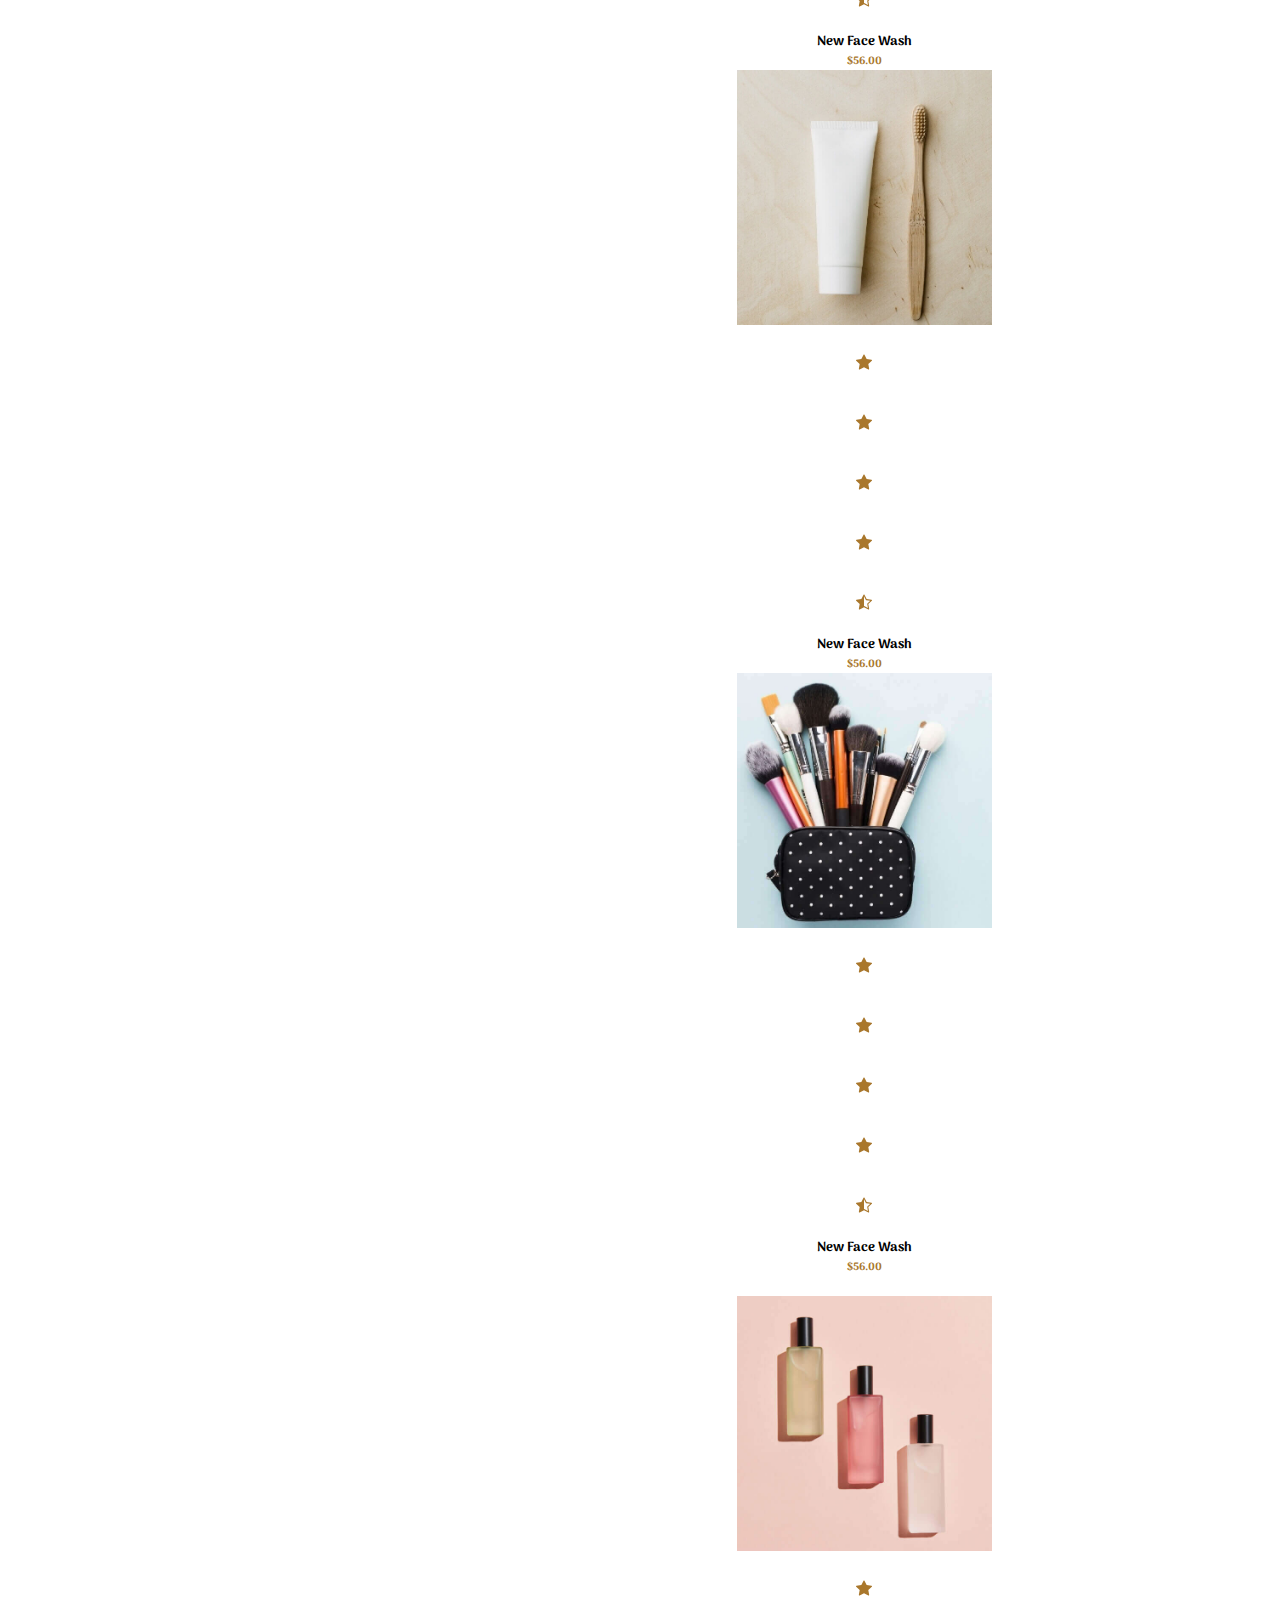
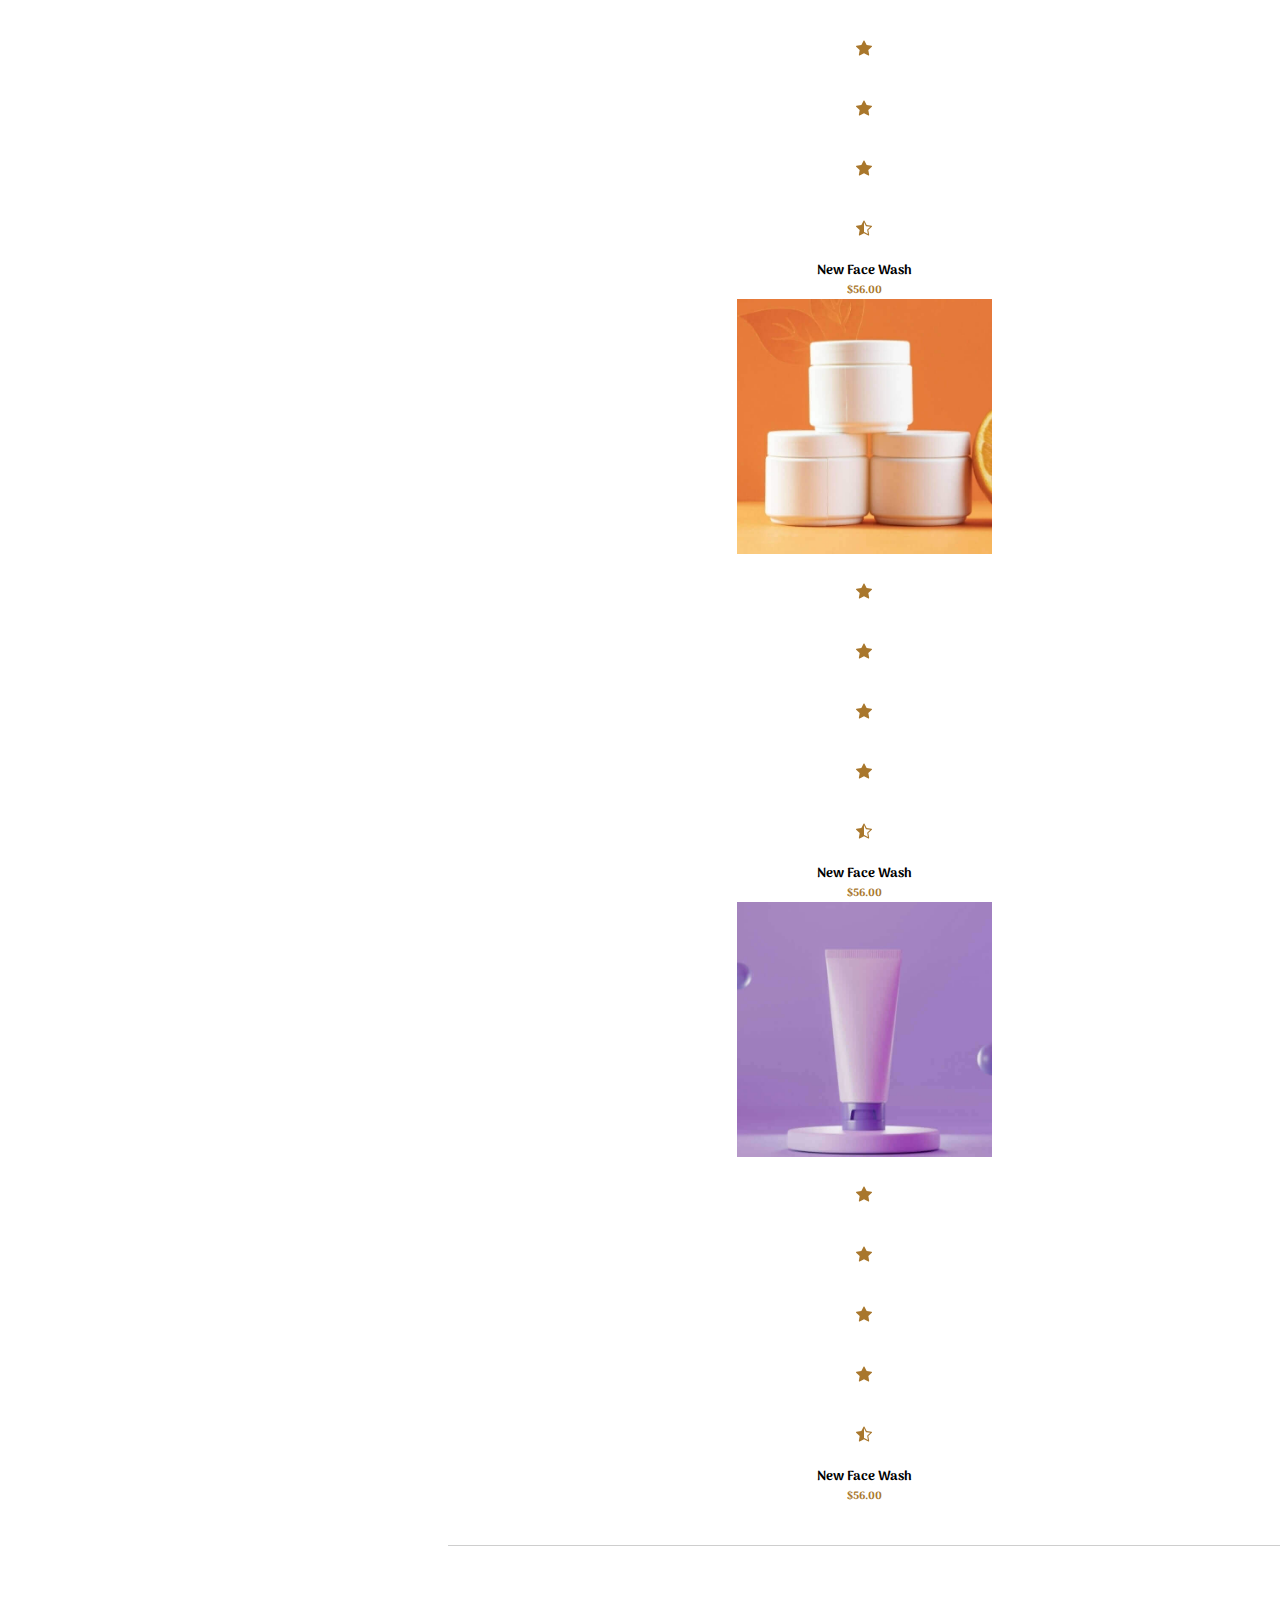
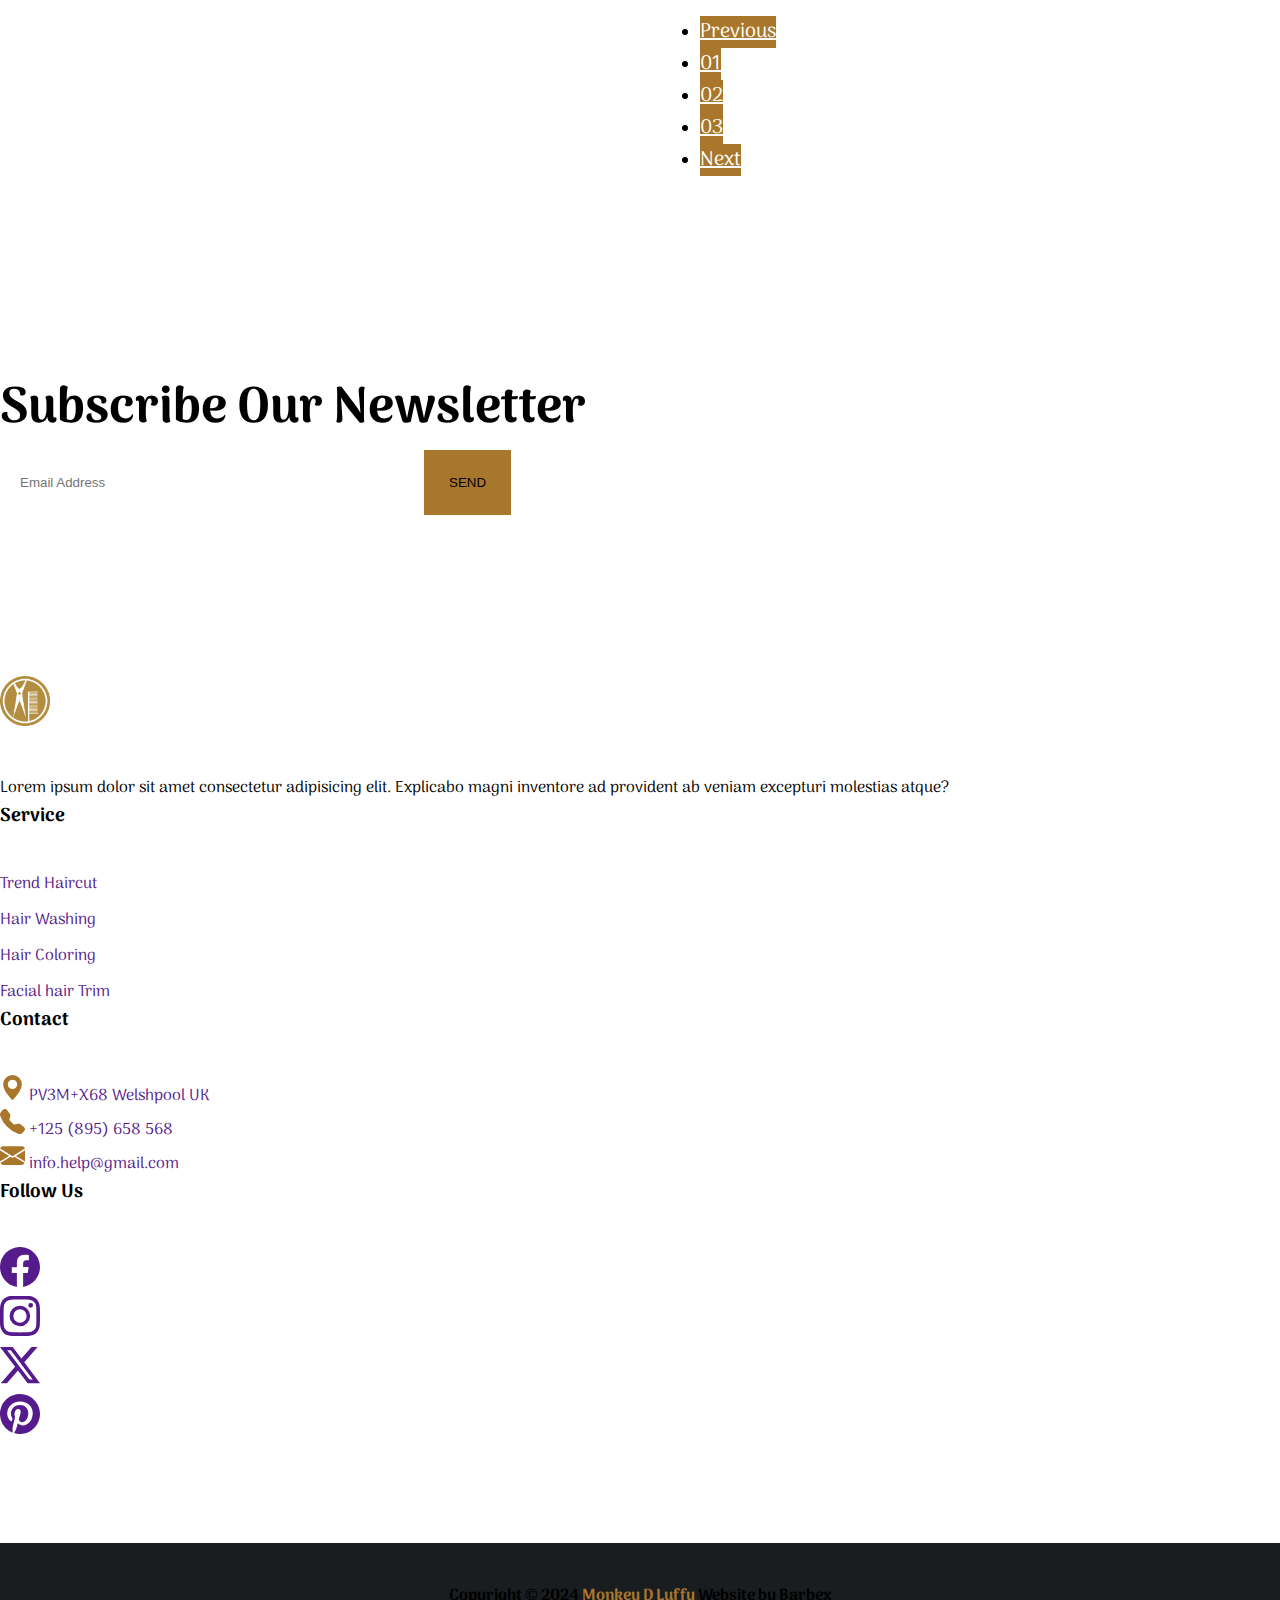
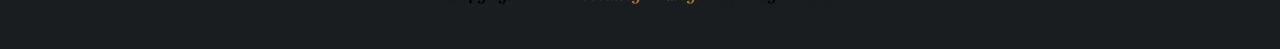
<file: shop.html>
<!doctype html>
<html lang="en">
  <head>
    <meta charset="utf-8">
    <meta name="viewport" content="width=device-width, initial-scale=1">
    <title>Barbex</title>
    <link rel="shortcut icon" href="./Images/company logo.png"
      type="image/x-icon">
    <link
      href="https://cdn.jsdelivr.net/npm/bootstrap@5.3.2/dist/css/bootstrap.min.css"
      rel="stylesheet"
      integrity="sha384-T3c6CoIi6uLrA9TneNEoa7RxnatzjcDSCmG1MXxSR1GAsXEV/Dwwykc2MPK8M2HN"
      crossorigin="anonymous">
    <link rel="stylesheet" href="./shop.css">
    <link rel="preconnect" href="https://fonts.googleapis.com">
    <link rel="preconnect" href="https://fonts.gstatic.com" crossorigin>
    <link
      href="https://fonts.googleapis.com/css2?family=Arima:wght@600&display=swap"
      rel="stylesheet">
  </head>
  <body>
    <header>
      <div class="bg-black">
        <nav class="navbar navbar-expand-lg">
          <div class="container-fluid pt-4 pb-4">
            <a class="navbar-brand" href="#">
              <img src="./Images/logo.png" alt="Logo" width height="50"
                class="d-inline-block align-text-top ms-lg-4">
            </a>

            <button class="navbar-toggler bg-warning-subtle" type="button"
              data-bs-toggle="collapse" data-bs-target="#navbarScroll"
              aria-controls="navbarScroll" aria-expanded="false"
              aria-label="Toggle navigation">
              <span class="navbar-toggler-icon"></span>
            </button>
            <div class="collapse navbar-collapse" id="navbarScroll">
              <ul
                class="navbar-nav me-auto my-2 my-lg-0 navbar-nav-scroll mx-auto gap-lg-5"
                style="--bs-scroll-height: 100px;">
                <li class="nav-item">
                  <a class="nav-link active text-light" aria-current="page"
                    href="./index.html">Home</a>
                </li>
                <li class="nav-item">
                  <a class="nav-link active text-light" aria-current="page"
                    href="./service.html">Service</a>
                </li>
                <li class="nav-item">
                  <a class="nav-link active text-light" aria-current="page"
                    href="./shop.html" id="active">Shop</a>
                </li>
                <li class="nav-item">
                  <a class="nav-link active text-light" aria-current="page"
                    href="./blog.html">Blog</a>
                </li>
                <li class="nav-item">
                  <a class="nav-link active text-light" aria-current="page"
                    href="./contact.html">Contact</a>
                </li>
              </ul>
              <form class="d-flex me-lg-4" role="search">
                <input class="form-control me-2" type="search"
                  placeholder="Search" aria-label="Search">
                <button class="btn btn-outline-light"
                  type="submit">Search</button>
              </form>
            </div>
          </div>
        </nav>
        <div class="position-absolute z-1" id="herocontent">
          <h1 class="text-light">Products</h1>
          <h5 class="text-light"><a class="text-light"
              href="./index.html">Home</a> / <span>Shop Product</span></h5>
        </div>
        <div class="herobg">
          <img src="./Images/service page bg.jpg" alt class="position-relative">
        </div>
      </div>
    </header>
    <main>
      <section class id="sectionone">
        <div class="d-flex container justify-content-between" id="secone">
          <div class>
            <input type="search" placeholder="Search"><svg
              xmlns="http://www.w3.org/2000/svg" width="16" height="16"
              fill="currentColor" class="bi bi-search" viewBox="0 0 16 16">
              <path
                d="M11.742 10.344a6.5 6.5 0 1 0-1.397 1.398h-.001q.044.06.098.115l3.85 3.85a1 1 0 0 0 1.415-1.414l-3.85-3.85a1 1 0 0 0-.115-.1zM12 6.5a5.5 5.5 0 1 1-11 0 5.5 5.5 0 0 1 11 0" />
            </svg>
          </div>
          <div class>
            <p>Showing 1-12 oh 36 Result</p>
          </div>
          <div class>
            <select name id>
              <option value>Default Sorting</option>
              <option value>Sort By Most Popular</option>
              <option value>Sort By High To Low</option>
            </select>
          </div>
        </div>
      </section>
      <section class id="sectiontwo">
        <div class="row container mx-auto" id="sectiontwomain">
          <div class="col-lg-6" id="sidebar">
            <div class id="pc">
              <div id="ppline">
                <h5 class="position-relative">Product Category</h5>
              </div>
              <ul>
                <li>
                  <a href><svg xmlns="http://www.w3.org/2000/svg" width="16"
                      height="16" fill="currentColor"
                      class="bi bi-chevron-double-right" viewBox="0 0 16 16">
                      <path fill-rule="evenodd"
                        d="M3.646 1.646a.5.5 0 0 1 .708 0l6 6a.5.5 0 0 1 0 .708l-6 6a.5.5 0 0 1-.708-.708L9.293 8 3.646 2.354a.5.5 0 0 1 0-.708" />
                      <path fill-rule="evenodd"
                        d="M7.646 1.646a.5.5 0 0 1 .708 0l6 6a.5.5 0 0 1 0 .708l-6 6a.5.5 0 0 1-.708-.708L13.293 8 7.646 2.354a.5.5 0 0 1 0-.708" />
                    </svg>Face Wash <span>(08)</span></a>
                </li>
                <li>
                  <a href><svg xmlns="http://www.w3.org/2000/svg" width="16"
                      height="16" fill="currentColor"
                      class="bi bi-chevron-double-right" viewBox="0 0 16 16">
                      <path fill-rule="evenodd"
                        d="M3.646 1.646a.5.5 0 0 1 .708 0l6 6a.5.5 0 0 1 0 .708l-6 6a.5.5 0 0 1-.708-.708L9.293 8 3.646 2.354a.5.5 0 0 1 0-.708" />
                      <path fill-rule="evenodd"
                        d="M7.646 1.646a.5.5 0 0 1 .708 0l6 6a.5.5 0 0 1 0 .708l-6 6a.5.5 0 0 1-.708-.708L13.293 8 7.646 2.354a.5.5 0 0 1 0-.708" />
                    </svg>Facial Cream <span>(06)</span></a>
                </li>
                <li>
                  <a href><svg xmlns="http://www.w3.org/2000/svg" width="16"
                      height="16" fill="currentColor"
                      class="bi bi-chevron-double-right" viewBox="0 0 16 16">
                      <path fill-rule="evenodd"
                        d="M3.646 1.646a.5.5 0 0 1 .708 0l6 6a.5.5 0 0 1 0 .708l-6 6a.5.5 0 0 1-.708-.708L9.293 8 3.646 2.354a.5.5 0 0 1 0-.708" />
                      <path fill-rule="evenodd"
                        d="M7.646 1.646a.5.5 0 0 1 .708 0l6 6a.5.5 0 0 1 0 .708l-6 6a.5.5 0 0 1-.708-.708L13.293 8 7.646 2.354a.5.5 0 0 1 0-.708" />
                    </svg>Lather shave <span>(05)</span></a>
                </li>
                <li>
                  <a href><svg xmlns="http://www.w3.org/2000/svg" width="16"
                      height="16" fill="currentColor"
                      class="bi bi-chevron-double-right" viewBox="0 0 16 16">
                      <path fill-rule="evenodd"
                        d="M3.646 1.646a.5.5 0 0 1 .708 0l6 6a.5.5 0 0 1 0 .708l-6 6a.5.5 0 0 1-.708-.708L9.293 8 3.646 2.354a.5.5 0 0 1 0-.708" />
                      <path fill-rule="evenodd"
                        d="M7.646 1.646a.5.5 0 0 1 .708 0l6 6a.5.5 0 0 1 0 .708l-6 6a.5.5 0 0 1-.708-.708L13.293 8 7.646 2.354a.5.5 0 0 1 0-.708" />
                    </svg>Facial Hair trip <span>(09)</span></a>
                </li>
                <li>
                  <a href><svg xmlns="http://www.w3.org/2000/svg" width="16"
                      height="16" fill="currentColor"
                      class="bi bi-chevron-double-right" viewBox="0 0 16 16">
                      <path fill-rule="evenodd"
                        d="M3.646 1.646a.5.5 0 0 1 .708 0l6 6a.5.5 0 0 1 0 .708l-6 6a.5.5 0 0 1-.708-.708L9.293 8 3.646 2.354a.5.5 0 0 1 0-.708" />
                      <path fill-rule="evenodd"
                        d="M7.646 1.646a.5.5 0 0 1 .708 0l6 6a.5.5 0 0 1 0 .708l-6 6a.5.5 0 0 1-.708-.708L13.293 8 7.646 2.354a.5.5 0 0 1 0-.708" />
                    </svg>Hair Cream <span>(03)</span></a>
                </li>
                <li>
                  <a href><svg xmlns="http://www.w3.org/2000/svg" width="16"
                      height="16" fill="currentColor"
                      class="bi bi-chevron-double-right" viewBox="0 0 16 16">
                      <path fill-rule="evenodd"
                        d="M3.646 1.646a.5.5 0 0 1 .708 0l6 6a.5.5 0 0 1 0 .708l-6 6a.5.5 0 0 1-.708-.708L9.293 8 3.646 2.354a.5.5 0 0 1 0-.708" />
                      <path fill-rule="evenodd"
                        d="M7.646 1.646a.5.5 0 0 1 .708 0l6 6a.5.5 0 0 1 0 .708l-6 6a.5.5 0 0 1-.708-.708L13.293 8 7.646 2.354a.5.5 0 0 1 0-.708" />
                    </svg>Massage Oil <span>(02)</span></a>
                </li>
              </ul>
            </div>
            <div class id="pp">
              <div id="ppline"><h5 class="position-relative">Popular
                  Products</h5></div>
              <div class="d-flex gap-4">
                <div>
                  <img src="./Images/products-1.jpg" alt id="ppimg">
                </div>
                <div class="ppsub">
                  <div class="d-flex gap-1" id="review">
                    <div><svg xmlns="http://www.w3.org/2000/svg" width="16"
                        height="16" fill="currentColor" class="bi bi-star-fill"
                        viewBox="0 0 16 16">
                        <path
                          d="M3.612 15.443c-.386.198-.824-.149-.746-.592l.83-4.73L.173 6.765c-.329-.314-.158-.888.283-.95l4.898-.696L7.538.792c.197-.39.73-.39.927 0l2.184 4.327 4.898.696c.441.062.612.636.282.95l-3.522 3.356.83 4.73c.078.443-.36.79-.746.592L8 13.187l-4.389 2.256z" />
                      </svg></div>
                    <div><svg xmlns="http://www.w3.org/2000/svg" width="16"
                        height="16" fill="currentColor" class="bi bi-star-fill"
                        viewBox="0 0 16 16">
                        <path
                          d="M3.612 15.443c-.386.198-.824-.149-.746-.592l.83-4.73L.173 6.765c-.329-.314-.158-.888.283-.95l4.898-.696L7.538.792c.197-.39.73-.39.927 0l2.184 4.327 4.898.696c.441.062.612.636.282.95l-3.522 3.356.83 4.73c.078.443-.36.79-.746.592L8 13.187l-4.389 2.256z" />
                      </svg></div>
                    <div><svg xmlns="http://www.w3.org/2000/svg" width="16"
                        height="16" fill="currentColor" class="bi bi-star-fill"
                        viewBox="0 0 16 16">
                        <path
                          d="M3.612 15.443c-.386.198-.824-.149-.746-.592l.83-4.73L.173 6.765c-.329-.314-.158-.888.283-.95l4.898-.696L7.538.792c.197-.39.73-.39.927 0l2.184 4.327 4.898.696c.441.062.612.636.282.95l-3.522 3.356.83 4.73c.078.443-.36.79-.746.592L8 13.187l-4.389 2.256z" />
                      </svg></div>
                    <div><svg xmlns="http://www.w3.org/2000/svg" width="16"
                        height="16" fill="currentColor" class="bi bi-star-fill"
                        viewBox="0 0 16 16">
                        <path
                          d="M3.612 15.443c-.386.198-.824-.149-.746-.592l.83-4.73L.173 6.765c-.329-.314-.158-.888.283-.95l4.898-.696L7.538.792c.197-.39.73-.39.927 0l2.184 4.327 4.898.696c.441.062.612.636.282.95l-3.522 3.356.83 4.73c.078.443-.36.79-.746.592L8 13.187l-4.389 2.256z" />
                      </svg></div>
                    <div><svg xmlns="http://www.w3.org/2000/svg" width="16"
                        height="16" fill="currentColor" class="bi bi-star-half"
                        viewBox="0 0 16 16">
                        <path
                          d="M5.354 5.119 7.538.792A.52.52 0 0 1 8 .5c.183 0 .366.097.465.292l2.184 4.327 4.898.696A.54.54 0 0 1 16 6.32a.55.55 0 0 1-.17.445l-3.523 3.356.83 4.73c.078.443-.36.79-.746.592L8 13.187l-4.389 2.256a.5.5 0 0 1-.146.05c-.342.06-.668-.254-.6-.642l.83-4.73L.173 6.765a.55.55 0 0 1-.172-.403.6.6 0 0 1 .085-.302.51.51 0 0 1 .37-.245zM8 12.027a.5.5 0 0 1 .232.056l3.686 1.894-.694-3.957a.56.56 0 0 1 .162-.505l2.907-2.77-4.052-.576a.53.53 0 0 1-.393-.288L8.001 2.223 8 2.226z" />
                      </svg></div>
                  </div>
                  <h5>Face Cream</h5>
                  <p>$56.00</p>
                </div>
              </div>
              <div class="d-flex gap-4 mt-4">
                <div>
                  <img src="./Images/products-2.jpg" alt id="ppimg">
                </div>
                <div class="ppsub">
                  <div class="d-flex gap-1" id="review">
                    <div><svg xmlns="http://www.w3.org/2000/svg" width="16"
                        height="16" fill="currentColor" class="bi bi-star-fill"
                        viewBox="0 0 16 16">
                        <path
                          d="M3.612 15.443c-.386.198-.824-.149-.746-.592l.83-4.73L.173 6.765c-.329-.314-.158-.888.283-.95l4.898-.696L7.538.792c.197-.39.73-.39.927 0l2.184 4.327 4.898.696c.441.062.612.636.282.95l-3.522 3.356.83 4.73c.078.443-.36.79-.746.592L8 13.187l-4.389 2.256z" />
                      </svg></div>
                    <div><svg xmlns="http://www.w3.org/2000/svg" width="16"
                        height="16" fill="currentColor" class="bi bi-star-fill"
                        viewBox="0 0 16 16">
                        <path
                          d="M3.612 15.443c-.386.198-.824-.149-.746-.592l.83-4.73L.173 6.765c-.329-.314-.158-.888.283-.95l4.898-.696L7.538.792c.197-.39.73-.39.927 0l2.184 4.327 4.898.696c.441.062.612.636.282.95l-3.522 3.356.83 4.73c.078.443-.36.79-.746.592L8 13.187l-4.389 2.256z" />
                      </svg></div>
                    <div><svg xmlns="http://www.w3.org/2000/svg" width="16"
                        height="16" fill="currentColor" class="bi bi-star-fill"
                        viewBox="0 0 16 16">
                        <path
                          d="M3.612 15.443c-.386.198-.824-.149-.746-.592l.83-4.73L.173 6.765c-.329-.314-.158-.888.283-.95l4.898-.696L7.538.792c.197-.39.73-.39.927 0l2.184 4.327 4.898.696c.441.062.612.636.282.95l-3.522 3.356.83 4.73c.078.443-.36.79-.746.592L8 13.187l-4.389 2.256z" />
                      </svg></div>
                    <div><svg xmlns="http://www.w3.org/2000/svg" width="16"
                        height="16" fill="currentColor" class="bi bi-star-fill"
                        viewBox="0 0 16 16">
                        <path
                          d="M3.612 15.443c-.386.198-.824-.149-.746-.592l.83-4.73L.173 6.765c-.329-.314-.158-.888.283-.95l4.898-.696L7.538.792c.197-.39.73-.39.927 0l2.184 4.327 4.898.696c.441.062.612.636.282.95l-3.522 3.356.83 4.73c.078.443-.36.79-.746.592L8 13.187l-4.389 2.256z" />
                      </svg></div>
                    <div><svg xmlns="http://www.w3.org/2000/svg" width="16"
                        height="16" fill="currentColor" class="bi bi-star-half"
                        viewBox="0 0 16 16">
                        <path
                          d="M5.354 5.119 7.538.792A.52.52 0 0 1 8 .5c.183 0 .366.097.465.292l2.184 4.327 4.898.696A.54.54 0 0 1 16 6.32a.55.55 0 0 1-.17.445l-3.523 3.356.83 4.73c.078.443-.36.79-.746.592L8 13.187l-4.389 2.256a.5.5 0 0 1-.146.05c-.342.06-.668-.254-.6-.642l.83-4.73L.173 6.765a.55.55 0 0 1-.172-.403.6.6 0 0 1 .085-.302.51.51 0 0 1 .37-.245zM8 12.027a.5.5 0 0 1 .232.056l3.686 1.894-.694-3.957a.56.56 0 0 1 .162-.505l2.907-2.77-4.052-.576a.53.53 0 0 1-.393-.288L8.001 2.223 8 2.226z" />
                      </svg></div>
                  </div>
                  <h5>Face Wash</h5>
                  <p>$56.00</p>
                </div>
              </div>
              <div class="d-flex gap-4 mt-4">
                <div>
                  <img src="./Images/products-3.jpg" alt id="ppimg">
                </div>
                <div class="ppsub">
                  <div class="d-flex gap-1" id="review">
                    <div><svg xmlns="http://www.w3.org/2000/svg" width="16"
                        height="16" fill="currentColor" class="bi bi-star-fill"
                        viewBox="0 0 16 16">
                        <path
                          d="M3.612 15.443c-.386.198-.824-.149-.746-.592l.83-4.73L.173 6.765c-.329-.314-.158-.888.283-.95l4.898-.696L7.538.792c.197-.39.73-.39.927 0l2.184 4.327 4.898.696c.441.062.612.636.282.95l-3.522 3.356.83 4.73c.078.443-.36.79-.746.592L8 13.187l-4.389 2.256z" />
                      </svg></div>
                    <div><svg xmlns="http://www.w3.org/2000/svg" width="16"
                        height="16" fill="currentColor" class="bi bi-star-fill"
                        viewBox="0 0 16 16">
                        <path
                          d="M3.612 15.443c-.386.198-.824-.149-.746-.592l.83-4.73L.173 6.765c-.329-.314-.158-.888.283-.95l4.898-.696L7.538.792c.197-.39.73-.39.927 0l2.184 4.327 4.898.696c.441.062.612.636.282.95l-3.522 3.356.83 4.73c.078.443-.36.79-.746.592L8 13.187l-4.389 2.256z" />
                      </svg></div>
                    <div><svg xmlns="http://www.w3.org/2000/svg" width="16"
                        height="16" fill="currentColor" class="bi bi-star-fill"
                        viewBox="0 0 16 16">
                        <path
                          d="M3.612 15.443c-.386.198-.824-.149-.746-.592l.83-4.73L.173 6.765c-.329-.314-.158-.888.283-.95l4.898-.696L7.538.792c.197-.39.73-.39.927 0l2.184 4.327 4.898.696c.441.062.612.636.282.95l-3.522 3.356.83 4.73c.078.443-.36.79-.746.592L8 13.187l-4.389 2.256z" />
                      </svg></div>
                    <div><svg xmlns="http://www.w3.org/2000/svg" width="16"
                        height="16" fill="currentColor" class="bi bi-star-fill"
                        viewBox="0 0 16 16">
                        <path
                          d="M3.612 15.443c-.386.198-.824-.149-.746-.592l.83-4.73L.173 6.765c-.329-.314-.158-.888.283-.95l4.898-.696L7.538.792c.197-.39.73-.39.927 0l2.184 4.327 4.898.696c.441.062.612.636.282.95l-3.522 3.356.83 4.73c.078.443-.36.79-.746.592L8 13.187l-4.389 2.256z" />
                      </svg></div>
                    <div><svg xmlns="http://www.w3.org/2000/svg" width="16"
                        height="16" fill="currentColor" class="bi bi-star-half"
                        viewBox="0 0 16 16">
                        <path
                          d="M5.354 5.119 7.538.792A.52.52 0 0 1 8 .5c.183 0 .366.097.465.292l2.184 4.327 4.898.696A.54.54 0 0 1 16 6.32a.55.55 0 0 1-.17.445l-3.523 3.356.83 4.73c.078.443-.36.79-.746.592L8 13.187l-4.389 2.256a.5.5 0 0 1-.146.05c-.342.06-.668-.254-.6-.642l.83-4.73L.173 6.765a.55.55 0 0 1-.172-.403.6.6 0 0 1 .085-.302.51.51 0 0 1 .37-.245zM8 12.027a.5.5 0 0 1 .232.056l3.686 1.894-.694-3.957a.56.56 0 0 1 .162-.505l2.907-2.77-4.052-.576a.53.53 0 0 1-.393-.288L8.001 2.223 8 2.226z" />
                      </svg></div>
                  </div>
                  <h5>Face Oil</h5>
                  <p>$56.00</p>
                </div>
              </div>
            </div>
            <div class id="tags">
              <div id="ppline"><h5 class="position-relative">Product
                  Tags</h5></div>
              <div class="tagss">
                <li><a href><svg xmlns="http://www.w3.org/2000/svg" width="16"
                      height="16" fill="currentColor" class="bi bi-tags"
                      viewBox="0 0 16 16">
                      <path
                        d="M3 2v4.586l7 7L14.586 9l-7-7zM2 2a1 1 0 0 1 1-1h4.586a1 1 0 0 1 .707.293l7 7a1 1 0 0 1 0 1.414l-4.586 4.586a1 1 0 0 1-1.414 0l-7-7A1 1 0 0 1 2 6.586z" />
                      <path
                        d="M5.5 5a.5.5 0 1 1 0-1 .5.5 0 0 1 0 1m0 1a1.5 1.5 0 1 0 0-3 1.5 1.5 0 0 0 0 3M1 7.086a1 1 0 0 0 .293.707L8.75 15.25l-.043.043a1 1 0 0 1-1.414 0l-7-7A1 1 0 0 1 0 7.586V3a1 1 0 0 1 1-1z" />
                    </svg>Design</a></li>
                <li><a href><svg xmlns="http://www.w3.org/2000/svg" width="16"
                      height="16" fill="currentColor" class="bi bi-tags"
                      viewBox="0 0 16 16">
                      <path
                        d="M3 2v4.586l7 7L14.586 9l-7-7zM2 2a1 1 0 0 1 1-1h4.586a1 1 0 0 1 .707.293l7 7a1 1 0 0 1 0 1.414l-4.586 4.586a1 1 0 0 1-1.414 0l-7-7A1 1 0 0 1 2 6.586z" />
                      <path
                        d="M5.5 5a.5.5 0 1 1 0-1 .5.5 0 0 1 0 1m0 1a1.5 1.5 0 1 0 0-3 1.5 1.5 0 0 0 0 3M1 7.086a1 1 0 0 0 .293.707L8.75 15.25l-.043.043a1 1 0 0 1-1.414 0l-7-7A1 1 0 0 1 0 7.586V3a1 1 0 0 1 1-1z" />
                    </svg>Brochure</a></li>
                <li><a href><svg xmlns="http://www.w3.org/2000/svg" width="16"
                      height="16" fill="currentColor" class="bi bi-tags"
                      viewBox="0 0 16 16">
                      <path
                        d="M3 2v4.586l7 7L14.586 9l-7-7zM2 2a1 1 0 0 1 1-1h4.586a1 1 0 0 1 .707.293l7 7a1 1 0 0 1 0 1.414l-4.586 4.586a1 1 0 0 1-1.414 0l-7-7A1 1 0 0 1 2 6.586z" />
                      <path
                        d="M5.5 5a.5.5 0 1 1 0-1 .5.5 0 0 1 0 1m0 1a1.5 1.5 0 1 0 0-3 1.5 1.5 0 0 0 0 3M1 7.086a1 1 0 0 0 .293.707L8.75 15.25l-.043.043a1 1 0 0 1-1.414 0l-7-7A1 1 0 0 1 0 7.586V3a1 1 0 0 1 1-1z" />
                    </svg>Product</a></li>
                <li><a href><svg xmlns="http://www.w3.org/2000/svg" width="16"
                      height="16" fill="currentColor" class="bi bi-tags"
                      viewBox="0 0 16 16">
                      <path
                        d="M3 2v4.586l7 7L14.586 9l-7-7zM2 2a1 1 0 0 1 1-1h4.586a1 1 0 0 1 .707.293l7 7a1 1 0 0 1 0 1.414l-4.586 4.586a1 1 0 0 1-1.414 0l-7-7A1 1 0 0 1 2 6.586z" />
                      <path
                        d="M5.5 5a.5.5 0 1 1 0-1 .5.5 0 0 1 0 1m0 1a1.5 1.5 0 1 0 0-3 1.5 1.5 0 0 0 0 3M1 7.086a1 1 0 0 0 .293.707L8.75 15.25l-.043.043a1 1 0 0 1-1.414 0l-7-7A1 1 0 0 1 0 7.586V3a1 1 0 0 1 1-1z" />
                    </svg>Business</a></li>
                <li><a href><svg xmlns="http://www.w3.org/2000/svg" width="16"
                      height="16" fill="currentColor" class="bi bi-tags"
                      viewBox="0 0 16 16">
                      <path
                        d="M3 2v4.586l7 7L14.586 9l-7-7zM2 2a1 1 0 0 1 1-1h4.586a1 1 0 0 1 .707.293l7 7a1 1 0 0 1 0 1.414l-4.586 4.586a1 1 0 0 1-1.414 0l-7-7A1 1 0 0 1 2 6.586z" />
                      <path
                        d="M5.5 5a.5.5 0 1 1 0-1 .5.5 0 0 1 0 1m0 1a1.5 1.5 0 1 0 0-3 1.5 1.5 0 0 0 0 3M1 7.086a1 1 0 0 0 .293.707L8.75 15.25l-.043.043a1 1 0 0 1-1.414 0l-7-7A1 1 0 0 1 0 7.586V3a1 1 0 0 1 1-1z" />
                    </svg>Development</a></li>
                <li> <a href><svg xmlns="http://www.w3.org/2000/svg" width="16"
                      height="16" fill="currentColor" class="bi bi-tags"
                      viewBox="0 0 16 16">
                      <path
                        d="M3 2v4.586l7 7L14.586 9l-7-7zM2 2a1 1 0 0 1 1-1h4.586a1 1 0 0 1 .707.293l7 7a1 1 0 0 1 0 1.414l-4.586 4.586a1 1 0 0 1-1.414 0l-7-7A1 1 0 0 1 2 6.586z" />
                      <path
                        d="M5.5 5a.5.5 0 1 1 0-1 .5.5 0 0 1 0 1m0 1a1.5 1.5 0 1 0 0-3 1.5 1.5 0 0 0 0 3M1 7.086a1 1 0 0 0 .293.707L8.75 15.25l-.043.043a1 1 0 0 1-1.414 0l-7-7A1 1 0 0 1 0 7.586V3a1 1 0 0 1 1-1z" />
                    </svg>Marketing</a></li>
                <li><a href><svg xmlns="http://www.w3.org/2000/svg" width="16"
                      height="16" fill="currentColor" class="bi bi-tags"
                      viewBox="0 0 16 16">
                      <path
                        d="M3 2v4.586l7 7L14.586 9l-7-7zM2 2a1 1 0 0 1 1-1h4.586a1 1 0 0 1 .707.293l7 7a1 1 0 0 1 0 1.414l-4.586 4.586a1 1 0 0 1-1.414 0l-7-7A1 1 0 0 1 2 6.586z" />
                      <path
                        d="M5.5 5a.5.5 0 1 1 0-1 .5.5 0 0 1 0 1m0 1a1.5 1.5 0 1 0 0-3 1.5 1.5 0 0 0 0 3M1 7.086a1 1 0 0 0 .293.707L8.75 15.25l-.043.043a1 1 0 0 1-1.414 0l-7-7A1 1 0 0 1 0 7.586V3a1 1 0 0 1 1-1z" />
                    </svg>Branding</a></li>
              </div>
            </div>
          </div>
          <div class="col-lg-6" id="products">
            <div class="row" id="productsinfo">
              <div class="col-lg-4">
                <div class="productrowone">
                  <img src="./Images/products-1.jpg" alt class="productimg">
                  <div class="d-flex justify-content-center gap-1" id="review">
                    <div><svg xmlns="http://www.w3.org/2000/svg" width="16"
                        height="16" fill="currentColor" class="bi bi-star-fill"
                        viewBox="0 0 16 16">
                        <path
                          d="M3.612 15.443c-.386.198-.824-.149-.746-.592l.83-4.73L.173 6.765c-.329-.314-.158-.888.283-.95l4.898-.696L7.538.792c.197-.39.73-.39.927 0l2.184 4.327 4.898.696c.441.062.612.636.282.95l-3.522 3.356.83 4.73c.078.443-.36.79-.746.592L8 13.187l-4.389 2.256z" />
                      </svg></div>
                    <div><svg xmlns="http://www.w3.org/2000/svg" width="16"
                        height="16" fill="currentColor" class="bi bi-star-fill"
                        viewBox="0 0 16 16">
                        <path
                          d="M3.612 15.443c-.386.198-.824-.149-.746-.592l.83-4.73L.173 6.765c-.329-.314-.158-.888.283-.95l4.898-.696L7.538.792c.197-.39.73-.39.927 0l2.184 4.327 4.898.696c.441.062.612.636.282.95l-3.522 3.356.83 4.73c.078.443-.36.79-.746.592L8 13.187l-4.389 2.256z" />
                      </svg></div>
                    <div><svg xmlns="http://www.w3.org/2000/svg" width="16"
                        height="16" fill="currentColor" class="bi bi-star-fill"
                        viewBox="0 0 16 16">
                        <path
                          d="M3.612 15.443c-.386.198-.824-.149-.746-.592l.83-4.73L.173 6.765c-.329-.314-.158-.888.283-.95l4.898-.696L7.538.792c.197-.39.73-.39.927 0l2.184 4.327 4.898.696c.441.062.612.636.282.95l-3.522 3.356.83 4.73c.078.443-.36.79-.746.592L8 13.187l-4.389 2.256z" />
                      </svg></div>
                    <div><svg xmlns="http://www.w3.org/2000/svg" width="16"
                        height="16" fill="currentColor" class="bi bi-star-fill"
                        viewBox="0 0 16 16">
                        <path
                          d="M3.612 15.443c-.386.198-.824-.149-.746-.592l.83-4.73L.173 6.765c-.329-.314-.158-.888.283-.95l4.898-.696L7.538.792c.197-.39.73-.39.927 0l2.184 4.327 4.898.696c.441.062.612.636.282.95l-3.522 3.356.83 4.73c.078.443-.36.79-.746.592L8 13.187l-4.389 2.256z" />
                      </svg></div>
                    <div><svg xmlns="http://www.w3.org/2000/svg" width="16"
                        height="16" fill="currentColor" class="bi bi-star-half"
                        viewBox="0 0 16 16">
                        <path
                          d="M5.354 5.119 7.538.792A.52.52 0 0 1 8 .5c.183 0 .366.097.465.292l2.184 4.327 4.898.696A.54.54 0 0 1 16 6.32a.55.55 0 0 1-.17.445l-3.523 3.356.83 4.73c.078.443-.36.79-.746.592L8 13.187l-4.389 2.256a.5.5 0 0 1-.146.05c-.342.06-.668-.254-.6-.642l.83-4.73L.173 6.765a.55.55 0 0 1-.172-.403.6.6 0 0 1 .085-.302.51.51 0 0 1 .37-.245zM8 12.027a.5.5 0 0 1 .232.056l3.686 1.894-.694-3.957a.56.56 0 0 1 .162-.505l2.907-2.77-4.052-.576a.53.53 0 0 1-.393-.288L8.001 2.223 8 2.226z" />
                      </svg></div>
                  </div>
                  <h5>New Face Wash</h5>
                  <h6>$56.00</h6>
                </div>
              </div>
              <div class="col-lg-4">
                <div class="productrowone">
                  <img src="./Images/products-2.jpg" alt class="productimg">
                  <div class="d-flex justify-content-center gap-1" id="review">
                    <div><svg xmlns="http://www.w3.org/2000/svg" width="16"
                        height="16" fill="currentColor" class="bi bi-star-fill"
                        viewBox="0 0 16 16">
                        <path
                          d="M3.612 15.443c-.386.198-.824-.149-.746-.592l.83-4.73L.173 6.765c-.329-.314-.158-.888.283-.95l4.898-.696L7.538.792c.197-.39.73-.39.927 0l2.184 4.327 4.898.696c.441.062.612.636.282.95l-3.522 3.356.83 4.73c.078.443-.36.79-.746.592L8 13.187l-4.389 2.256z" />
                      </svg></div>
                    <div><svg xmlns="http://www.w3.org/2000/svg" width="16"
                        height="16" fill="currentColor" class="bi bi-star-fill"
                        viewBox="0 0 16 16">
                        <path
                          d="M3.612 15.443c-.386.198-.824-.149-.746-.592l.83-4.73L.173 6.765c-.329-.314-.158-.888.283-.95l4.898-.696L7.538.792c.197-.39.73-.39.927 0l2.184 4.327 4.898.696c.441.062.612.636.282.95l-3.522 3.356.83 4.73c.078.443-.36.79-.746.592L8 13.187l-4.389 2.256z" />
                      </svg></div>
                    <div><svg xmlns="http://www.w3.org/2000/svg" width="16"
                        height="16" fill="currentColor" class="bi bi-star-fill"
                        viewBox="0 0 16 16">
                        <path
                          d="M3.612 15.443c-.386.198-.824-.149-.746-.592l.83-4.73L.173 6.765c-.329-.314-.158-.888.283-.95l4.898-.696L7.538.792c.197-.39.73-.39.927 0l2.184 4.327 4.898.696c.441.062.612.636.282.95l-3.522 3.356.83 4.73c.078.443-.36.79-.746.592L8 13.187l-4.389 2.256z" />
                      </svg></div>
                    <div><svg xmlns="http://www.w3.org/2000/svg" width="16"
                        height="16" fill="currentColor" class="bi bi-star-fill"
                        viewBox="0 0 16 16">
                        <path
                          d="M3.612 15.443c-.386.198-.824-.149-.746-.592l.83-4.73L.173 6.765c-.329-.314-.158-.888.283-.95l4.898-.696L7.538.792c.197-.39.73-.39.927 0l2.184 4.327 4.898.696c.441.062.612.636.282.95l-3.522 3.356.83 4.73c.078.443-.36.79-.746.592L8 13.187l-4.389 2.256z" />
                      </svg></div>
                    <div><svg xmlns="http://www.w3.org/2000/svg" width="16"
                        height="16" fill="currentColor" class="bi bi-star-half"
                        viewBox="0 0 16 16">
                        <path
                          d="M5.354 5.119 7.538.792A.52.52 0 0 1 8 .5c.183 0 .366.097.465.292l2.184 4.327 4.898.696A.54.54 0 0 1 16 6.32a.55.55 0 0 1-.17.445l-3.523 3.356.83 4.73c.078.443-.36.79-.746.592L8 13.187l-4.389 2.256a.5.5 0 0 1-.146.05c-.342.06-.668-.254-.6-.642l.83-4.73L.173 6.765a.55.55 0 0 1-.172-.403.6.6 0 0 1 .085-.302.51.51 0 0 1 .37-.245zM8 12.027a.5.5 0 0 1 .232.056l3.686 1.894-.694-3.957a.56.56 0 0 1 .162-.505l2.907-2.77-4.052-.576a.53.53 0 0 1-.393-.288L8.001 2.223 8 2.226z" />
                      </svg></div>
                  </div>
                  <h5>New Face Wash</h5>
                  <h6>$56.00</h6>
                </div>
              </div>
              <div class="col-lg-4">
                <div class="productrowone">
                  <img src="./Images/products-3.jpg" alt class="productimg">
                  <div class="d-flex justify-content-center gap-1" id="review">
                    <div><svg xmlns="http://www.w3.org/2000/svg" width="16"
                        height="16" fill="currentColor" class="bi bi-star-fill"
                        viewBox="0 0 16 16">
                        <path
                          d="M3.612 15.443c-.386.198-.824-.149-.746-.592l.83-4.73L.173 6.765c-.329-.314-.158-.888.283-.95l4.898-.696L7.538.792c.197-.39.73-.39.927 0l2.184 4.327 4.898.696c.441.062.612.636.282.95l-3.522 3.356.83 4.73c.078.443-.36.79-.746.592L8 13.187l-4.389 2.256z" />
                      </svg></div>
                    <div><svg xmlns="http://www.w3.org/2000/svg" width="16"
                        height="16" fill="currentColor" class="bi bi-star-fill"
                        viewBox="0 0 16 16">
                        <path
                          d="M3.612 15.443c-.386.198-.824-.149-.746-.592l.83-4.73L.173 6.765c-.329-.314-.158-.888.283-.95l4.898-.696L7.538.792c.197-.39.73-.39.927 0l2.184 4.327 4.898.696c.441.062.612.636.282.95l-3.522 3.356.83 4.73c.078.443-.36.79-.746.592L8 13.187l-4.389 2.256z" />
                      </svg></div>
                    <div><svg xmlns="http://www.w3.org/2000/svg" width="16"
                        height="16" fill="currentColor" class="bi bi-star-fill"
                        viewBox="0 0 16 16">
                        <path
                          d="M3.612 15.443c-.386.198-.824-.149-.746-.592l.83-4.73L.173 6.765c-.329-.314-.158-.888.283-.95l4.898-.696L7.538.792c.197-.39.73-.39.927 0l2.184 4.327 4.898.696c.441.062.612.636.282.95l-3.522 3.356.83 4.73c.078.443-.36.79-.746.592L8 13.187l-4.389 2.256z" />
                      </svg></div>
                    <div><svg xmlns="http://www.w3.org/2000/svg" width="16"
                        height="16" fill="currentColor" class="bi bi-star-fill"
                        viewBox="0 0 16 16">
                        <path
                          d="M3.612 15.443c-.386.198-.824-.149-.746-.592l.83-4.73L.173 6.765c-.329-.314-.158-.888.283-.95l4.898-.696L7.538.792c.197-.39.73-.39.927 0l2.184 4.327 4.898.696c.441.062.612.636.282.95l-3.522 3.356.83 4.73c.078.443-.36.79-.746.592L8 13.187l-4.389 2.256z" />
                      </svg></div>
                    <div><svg xmlns="http://www.w3.org/2000/svg" width="16"
                        height="16" fill="currentColor" class="bi bi-star-half"
                        viewBox="0 0 16 16">
                        <path
                          d="M5.354 5.119 7.538.792A.52.52 0 0 1 8 .5c.183 0 .366.097.465.292l2.184 4.327 4.898.696A.54.54 0 0 1 16 6.32a.55.55 0 0 1-.17.445l-3.523 3.356.83 4.73c.078.443-.36.79-.746.592L8 13.187l-4.389 2.256a.5.5 0 0 1-.146.05c-.342.06-.668-.254-.6-.642l.83-4.73L.173 6.765a.55.55 0 0 1-.172-.403.6.6 0 0 1 .085-.302.51.51 0 0 1 .37-.245zM8 12.027a.5.5 0 0 1 .232.056l3.686 1.894-.694-3.957a.56.56 0 0 1 .162-.505l2.907-2.77-4.052-.576a.53.53 0 0 1-.393-.288L8.001 2.223 8 2.226z" />
                      </svg></div>
                  </div>
                  <h5>New Face Wash</h5>
                  <h6>$56.00</h6>
                </div>
              </div>
            </div>
            <div class="row" id="productsinfotwo">
              <div class="col-lg-4">
                <div class="productrowtwo">
                  <img src="./Images/products-4.jpg" alt class="productimg">
                  <div class="d-flex justify-content-center gap-1" id="review">
                    <div><svg xmlns="http://www.w3.org/2000/svg" width="16"
                        height="16" fill="currentColor" class="bi bi-star-fill"
                        viewBox="0 0 16 16">
                        <path
                          d="M3.612 15.443c-.386.198-.824-.149-.746-.592l.83-4.73L.173 6.765c-.329-.314-.158-.888.283-.95l4.898-.696L7.538.792c.197-.39.73-.39.927 0l2.184 4.327 4.898.696c.441.062.612.636.282.95l-3.522 3.356.83 4.73c.078.443-.36.79-.746.592L8 13.187l-4.389 2.256z" />
                      </svg></div>
                    <div><svg xmlns="http://www.w3.org/2000/svg" width="16"
                        height="16" fill="currentColor" class="bi bi-star-fill"
                        viewBox="0 0 16 16">
                        <path
                          d="M3.612 15.443c-.386.198-.824-.149-.746-.592l.83-4.73L.173 6.765c-.329-.314-.158-.888.283-.95l4.898-.696L7.538.792c.197-.39.73-.39.927 0l2.184 4.327 4.898.696c.441.062.612.636.282.95l-3.522 3.356.83 4.73c.078.443-.36.79-.746.592L8 13.187l-4.389 2.256z" />
                      </svg></div>
                    <div><svg xmlns="http://www.w3.org/2000/svg" width="16"
                        height="16" fill="currentColor" class="bi bi-star-fill"
                        viewBox="0 0 16 16">
                        <path
                          d="M3.612 15.443c-.386.198-.824-.149-.746-.592l.83-4.73L.173 6.765c-.329-.314-.158-.888.283-.95l4.898-.696L7.538.792c.197-.39.73-.39.927 0l2.184 4.327 4.898.696c.441.062.612.636.282.95l-3.522 3.356.83 4.73c.078.443-.36.79-.746.592L8 13.187l-4.389 2.256z" />
                      </svg></div>
                    <div><svg xmlns="http://www.w3.org/2000/svg" width="16"
                        height="16" fill="currentColor" class="bi bi-star-fill"
                        viewBox="0 0 16 16">
                        <path
                          d="M3.612 15.443c-.386.198-.824-.149-.746-.592l.83-4.73L.173 6.765c-.329-.314-.158-.888.283-.95l4.898-.696L7.538.792c.197-.39.73-.39.927 0l2.184 4.327 4.898.696c.441.062.612.636.282.95l-3.522 3.356.83 4.73c.078.443-.36.79-.746.592L8 13.187l-4.389 2.256z" />
                      </svg></div>
                    <div><svg xmlns="http://www.w3.org/2000/svg" width="16"
                        height="16" fill="currentColor" class="bi bi-star-half"
                        viewBox="0 0 16 16">
                        <path
                          d="M5.354 5.119 7.538.792A.52.52 0 0 1 8 .5c.183 0 .366.097.465.292l2.184 4.327 4.898.696A.54.54 0 0 1 16 6.32a.55.55 0 0 1-.17.445l-3.523 3.356.83 4.73c.078.443-.36.79-.746.592L8 13.187l-4.389 2.256a.5.5 0 0 1-.146.05c-.342.06-.668-.254-.6-.642l.83-4.73L.173 6.765a.55.55 0 0 1-.172-.403.6.6 0 0 1 .085-.302.51.51 0 0 1 .37-.245zM8 12.027a.5.5 0 0 1 .232.056l3.686 1.894-.694-3.957a.56.56 0 0 1 .162-.505l2.907-2.77-4.052-.576a.53.53 0 0 1-.393-.288L8.001 2.223 8 2.226z" />
                      </svg></div>
                  </div>
                  <h5>New Face Wash</h5>
                  <h6>$56.00</h6>
                </div>
              </div>
              <div class="col-lg-4">
                <div class="productrowtwo">
                  <img src="./Images/products-5.jpg" alt class="productimg">
                  <div class="d-flex justify-content-center gap-1" id="review">
                    <div><svg xmlns="http://www.w3.org/2000/svg" width="16"
                        height="16" fill="currentColor" class="bi bi-star-fill"
                        viewBox="0 0 16 16">
                        <path
                          d="M3.612 15.443c-.386.198-.824-.149-.746-.592l.83-4.73L.173 6.765c-.329-.314-.158-.888.283-.95l4.898-.696L7.538.792c.197-.39.73-.39.927 0l2.184 4.327 4.898.696c.441.062.612.636.282.95l-3.522 3.356.83 4.73c.078.443-.36.79-.746.592L8 13.187l-4.389 2.256z" />
                      </svg></div>
                    <div><svg xmlns="http://www.w3.org/2000/svg" width="16"
                        height="16" fill="currentColor" class="bi bi-star-fill"
                        viewBox="0 0 16 16">
                        <path
                          d="M3.612 15.443c-.386.198-.824-.149-.746-.592l.83-4.73L.173 6.765c-.329-.314-.158-.888.283-.95l4.898-.696L7.538.792c.197-.39.73-.39.927 0l2.184 4.327 4.898.696c.441.062.612.636.282.95l-3.522 3.356.83 4.73c.078.443-.36.79-.746.592L8 13.187l-4.389 2.256z" />
                      </svg></div>
                    <div><svg xmlns="http://www.w3.org/2000/svg" width="16"
                        height="16" fill="currentColor" class="bi bi-star-fill"
                        viewBox="0 0 16 16">
                        <path
                          d="M3.612 15.443c-.386.198-.824-.149-.746-.592l.83-4.73L.173 6.765c-.329-.314-.158-.888.283-.95l4.898-.696L7.538.792c.197-.39.73-.39.927 0l2.184 4.327 4.898.696c.441.062.612.636.282.95l-3.522 3.356.83 4.73c.078.443-.36.79-.746.592L8 13.187l-4.389 2.256z" />
                      </svg></div>
                    <div><svg xmlns="http://www.w3.org/2000/svg" width="16"
                        height="16" fill="currentColor" class="bi bi-star-fill"
                        viewBox="0 0 16 16">
                        <path
                          d="M3.612 15.443c-.386.198-.824-.149-.746-.592l.83-4.73L.173 6.765c-.329-.314-.158-.888.283-.95l4.898-.696L7.538.792c.197-.39.73-.39.927 0l2.184 4.327 4.898.696c.441.062.612.636.282.95l-3.522 3.356.83 4.73c.078.443-.36.79-.746.592L8 13.187l-4.389 2.256z" />
                      </svg></div>
                    <div><svg xmlns="http://www.w3.org/2000/svg" width="16"
                        height="16" fill="currentColor" class="bi bi-star-half"
                        viewBox="0 0 16 16">
                        <path
                          d="M5.354 5.119 7.538.792A.52.52 0 0 1 8 .5c.183 0 .366.097.465.292l2.184 4.327 4.898.696A.54.54 0 0 1 16 6.32a.55.55 0 0 1-.17.445l-3.523 3.356.83 4.73c.078.443-.36.79-.746.592L8 13.187l-4.389 2.256a.5.5 0 0 1-.146.05c-.342.06-.668-.254-.6-.642l.83-4.73L.173 6.765a.55.55 0 0 1-.172-.403.6.6 0 0 1 .085-.302.51.51 0 0 1 .37-.245zM8 12.027a.5.5 0 0 1 .232.056l3.686 1.894-.694-3.957a.56.56 0 0 1 .162-.505l2.907-2.77-4.052-.576a.53.53 0 0 1-.393-.288L8.001 2.223 8 2.226z" />
                      </svg></div>
                  </div>
                  <h5>New Face Wash</h5>
                  <h6>$56.00</h6>
                </div>
              </div>
              <div class="col-lg-4">
                <div class="productrowtwo">
                  <img src="./Images/products-6.jpg" alt class="productimg">
                  <div class="d-flex justify-content-center gap-1" id="review">
                    <div><svg xmlns="http://www.w3.org/2000/svg" width="16"
                        height="16" fill="currentColor" class="bi bi-star-fill"
                        viewBox="0 0 16 16">
                        <path
                          d="M3.612 15.443c-.386.198-.824-.149-.746-.592l.83-4.73L.173 6.765c-.329-.314-.158-.888.283-.95l4.898-.696L7.538.792c.197-.39.73-.39.927 0l2.184 4.327 4.898.696c.441.062.612.636.282.95l-3.522 3.356.83 4.73c.078.443-.36.79-.746.592L8 13.187l-4.389 2.256z" />
                      </svg></div>
                    <div><svg xmlns="http://www.w3.org/2000/svg" width="16"
                        height="16" fill="currentColor" class="bi bi-star-fill"
                        viewBox="0 0 16 16">
                        <path
                          d="M3.612 15.443c-.386.198-.824-.149-.746-.592l.83-4.73L.173 6.765c-.329-.314-.158-.888.283-.95l4.898-.696L7.538.792c.197-.39.73-.39.927 0l2.184 4.327 4.898.696c.441.062.612.636.282.95l-3.522 3.356.83 4.73c.078.443-.36.79-.746.592L8 13.187l-4.389 2.256z" />
                      </svg></div>
                    <div><svg xmlns="http://www.w3.org/2000/svg" width="16"
                        height="16" fill="currentColor" class="bi bi-star-fill"
                        viewBox="0 0 16 16">
                        <path
                          d="M3.612 15.443c-.386.198-.824-.149-.746-.592l.83-4.73L.173 6.765c-.329-.314-.158-.888.283-.95l4.898-.696L7.538.792c.197-.39.73-.39.927 0l2.184 4.327 4.898.696c.441.062.612.636.282.95l-3.522 3.356.83 4.73c.078.443-.36.79-.746.592L8 13.187l-4.389 2.256z" />
                      </svg></div>
                    <div><svg xmlns="http://www.w3.org/2000/svg" width="16"
                        height="16" fill="currentColor" class="bi bi-star-fill"
                        viewBox="0 0 16 16">
                        <path
                          d="M3.612 15.443c-.386.198-.824-.149-.746-.592l.83-4.73L.173 6.765c-.329-.314-.158-.888.283-.95l4.898-.696L7.538.792c.197-.39.73-.39.927 0l2.184 4.327 4.898.696c.441.062.612.636.282.95l-3.522 3.356.83 4.73c.078.443-.36.79-.746.592L8 13.187l-4.389 2.256z" />
                      </svg></div>
                    <div><svg xmlns="http://www.w3.org/2000/svg" width="16"
                        height="16" fill="currentColor" class="bi bi-star-half"
                        viewBox="0 0 16 16">
                        <path
                          d="M5.354 5.119 7.538.792A.52.52 0 0 1 8 .5c.183 0 .366.097.465.292l2.184 4.327 4.898.696A.54.54 0 0 1 16 6.32a.55.55 0 0 1-.17.445l-3.523 3.356.83 4.73c.078.443-.36.79-.746.592L8 13.187l-4.389 2.256a.5.5 0 0 1-.146.05c-.342.06-.668-.254-.6-.642l.83-4.73L.173 6.765a.55.55 0 0 1-.172-.403.6.6 0 0 1 .085-.302.51.51 0 0 1 .37-.245zM8 12.027a.5.5 0 0 1 .232.056l3.686 1.894-.694-3.957a.56.56 0 0 1 .162-.505l2.907-2.77-4.052-.576a.53.53 0 0 1-.393-.288L8.001 2.223 8 2.226z" />
                      </svg></div>
                  </div>
                  <h5>New Face Wash</h5>
                  <h6>$56.00</h6>
                </div>
              </div>
            </div>
            <div class="row" id="productsinfothree">
              <div class="col-lg-4">
                <div class="productrowthree">
                  <img src="./Images/products-7.jpg" alt class="productimg">
                  <div class="d-flex justify-content-center gap-1" id="review">
                    <div><svg xmlns="http://www.w3.org/2000/svg" width="16"
                        height="16" fill="currentColor" class="bi bi-star-fill"
                        viewBox="0 0 16 16">
                        <path
                          d="M3.612 15.443c-.386.198-.824-.149-.746-.592l.83-4.73L.173 6.765c-.329-.314-.158-.888.283-.95l4.898-.696L7.538.792c.197-.39.73-.39.927 0l2.184 4.327 4.898.696c.441.062.612.636.282.95l-3.522 3.356.83 4.73c.078.443-.36.79-.746.592L8 13.187l-4.389 2.256z" />
                      </svg></div>
                    <div><svg xmlns="http://www.w3.org/2000/svg" width="16"
                        height="16" fill="currentColor" class="bi bi-star-fill"
                        viewBox="0 0 16 16">
                        <path
                          d="M3.612 15.443c-.386.198-.824-.149-.746-.592l.83-4.73L.173 6.765c-.329-.314-.158-.888.283-.95l4.898-.696L7.538.792c.197-.39.73-.39.927 0l2.184 4.327 4.898.696c.441.062.612.636.282.95l-3.522 3.356.83 4.73c.078.443-.36.79-.746.592L8 13.187l-4.389 2.256z" />
                      </svg></div>
                    <div><svg xmlns="http://www.w3.org/2000/svg" width="16"
                        height="16" fill="currentColor" class="bi bi-star-fill"
                        viewBox="0 0 16 16">
                        <path
                          d="M3.612 15.443c-.386.198-.824-.149-.746-.592l.83-4.73L.173 6.765c-.329-.314-.158-.888.283-.95l4.898-.696L7.538.792c.197-.39.73-.39.927 0l2.184 4.327 4.898.696c.441.062.612.636.282.95l-3.522 3.356.83 4.73c.078.443-.36.79-.746.592L8 13.187l-4.389 2.256z" />
                      </svg></div>
                    <div><svg xmlns="http://www.w3.org/2000/svg" width="16"
                        height="16" fill="currentColor" class="bi bi-star-fill"
                        viewBox="0 0 16 16">
                        <path
                          d="M3.612 15.443c-.386.198-.824-.149-.746-.592l.83-4.73L.173 6.765c-.329-.314-.158-.888.283-.95l4.898-.696L7.538.792c.197-.39.73-.39.927 0l2.184 4.327 4.898.696c.441.062.612.636.282.95l-3.522 3.356.83 4.73c.078.443-.36.79-.746.592L8 13.187l-4.389 2.256z" />
                      </svg></div>
                    <div><svg xmlns="http://www.w3.org/2000/svg" width="16"
                        height="16" fill="currentColor" class="bi bi-star-half"
                        viewBox="0 0 16 16">
                        <path
                          d="M5.354 5.119 7.538.792A.52.52 0 0 1 8 .5c.183 0 .366.097.465.292l2.184 4.327 4.898.696A.54.54 0 0 1 16 6.32a.55.55 0 0 1-.17.445l-3.523 3.356.83 4.73c.078.443-.36.79-.746.592L8 13.187l-4.389 2.256a.5.5 0 0 1-.146.05c-.342.06-.668-.254-.6-.642l.83-4.73L.173 6.765a.55.55 0 0 1-.172-.403.6.6 0 0 1 .085-.302.51.51 0 0 1 .37-.245zM8 12.027a.5.5 0 0 1 .232.056l3.686 1.894-.694-3.957a.56.56 0 0 1 .162-.505l2.907-2.77-4.052-.576a.53.53 0 0 1-.393-.288L8.001 2.223 8 2.226z" />
                      </svg></div>
                  </div>
                  <h5>New Face Wash</h5>
                  <h6>$56.00</h6>
                </div>
              </div>
              <div class="col-lg-4">
                <div class="productrowthree">
                  <img src="./Images/products-8.jpg" alt class="productimg">
                  <div class="d-flex justify-content-center gap-1" id="review">
                    <div><svg xmlns="http://www.w3.org/2000/svg" width="16"
                        height="16" fill="currentColor" class="bi bi-star-fill"
                        viewBox="0 0 16 16">
                        <path
                          d="M3.612 15.443c-.386.198-.824-.149-.746-.592l.83-4.73L.173 6.765c-.329-.314-.158-.888.283-.95l4.898-.696L7.538.792c.197-.39.73-.39.927 0l2.184 4.327 4.898.696c.441.062.612.636.282.95l-3.522 3.356.83 4.73c.078.443-.36.79-.746.592L8 13.187l-4.389 2.256z" />
                      </svg></div>
                    <div><svg xmlns="http://www.w3.org/2000/svg" width="16"
                        height="16" fill="currentColor" class="bi bi-star-fill"
                        viewBox="0 0 16 16">
                        <path
                          d="M3.612 15.443c-.386.198-.824-.149-.746-.592l.83-4.73L.173 6.765c-.329-.314-.158-.888.283-.95l4.898-.696L7.538.792c.197-.39.73-.39.927 0l2.184 4.327 4.898.696c.441.062.612.636.282.95l-3.522 3.356.83 4.73c.078.443-.36.79-.746.592L8 13.187l-4.389 2.256z" />
                      </svg></div>
                    <div><svg xmlns="http://www.w3.org/2000/svg" width="16"
                        height="16" fill="currentColor" class="bi bi-star-fill"
                        viewBox="0 0 16 16">
                        <path
                          d="M3.612 15.443c-.386.198-.824-.149-.746-.592l.83-4.73L.173 6.765c-.329-.314-.158-.888.283-.95l4.898-.696L7.538.792c.197-.39.73-.39.927 0l2.184 4.327 4.898.696c.441.062.612.636.282.95l-3.522 3.356.83 4.73c.078.443-.36.79-.746.592L8 13.187l-4.389 2.256z" />
                      </svg></div>
                    <div><svg xmlns="http://www.w3.org/2000/svg" width="16"
                        height="16" fill="currentColor" class="bi bi-star-fill"
                        viewBox="0 0 16 16">
                        <path
                          d="M3.612 15.443c-.386.198-.824-.149-.746-.592l.83-4.73L.173 6.765c-.329-.314-.158-.888.283-.95l4.898-.696L7.538.792c.197-.39.73-.39.927 0l2.184 4.327 4.898.696c.441.062.612.636.282.95l-3.522 3.356.83 4.73c.078.443-.36.79-.746.592L8 13.187l-4.389 2.256z" />
                      </svg></div>
                    <div><svg xmlns="http://www.w3.org/2000/svg" width="16"
                        height="16" fill="currentColor" class="bi bi-star-half"
                        viewBox="0 0 16 16">
                        <path
                          d="M5.354 5.119 7.538.792A.52.52 0 0 1 8 .5c.183 0 .366.097.465.292l2.184 4.327 4.898.696A.54.54 0 0 1 16 6.32a.55.55 0 0 1-.17.445l-3.523 3.356.83 4.73c.078.443-.36.79-.746.592L8 13.187l-4.389 2.256a.5.5 0 0 1-.146.05c-.342.06-.668-.254-.6-.642l.83-4.73L.173 6.765a.55.55 0 0 1-.172-.403.6.6 0 0 1 .085-.302.51.51 0 0 1 .37-.245zM8 12.027a.5.5 0 0 1 .232.056l3.686 1.894-.694-3.957a.56.56 0 0 1 .162-.505l2.907-2.77-4.052-.576a.53.53 0 0 1-.393-.288L8.001 2.223 8 2.226z" />
                      </svg></div>
                  </div>
                  <h5>New Face Wash</h5>
                  <h6>$56.00</h6>
                </div>
              </div>
              <div class="col-lg-4">
                <div class="productrowthree">
                  <img src="./Images/products-9.jpg" alt class="productimg">
                  <div class="d-flex justify-content-center gap-1" id="review">
                    <div><svg xmlns="http://www.w3.org/2000/svg" width="16"
                        height="16" fill="currentColor" class="bi bi-star-fill"
                        viewBox="0 0 16 16">
                        <path
                          d="M3.612 15.443c-.386.198-.824-.149-.746-.592l.83-4.73L.173 6.765c-.329-.314-.158-.888.283-.95l4.898-.696L7.538.792c.197-.39.73-.39.927 0l2.184 4.327 4.898.696c.441.062.612.636.282.95l-3.522 3.356.83 4.73c.078.443-.36.79-.746.592L8 13.187l-4.389 2.256z" />
                      </svg></div>
                    <div><svg xmlns="http://www.w3.org/2000/svg" width="16"
                        height="16" fill="currentColor" class="bi bi-star-fill"
                        viewBox="0 0 16 16">
                        <path
                          d="M3.612 15.443c-.386.198-.824-.149-.746-.592l.83-4.73L.173 6.765c-.329-.314-.158-.888.283-.95l4.898-.696L7.538.792c.197-.39.73-.39.927 0l2.184 4.327 4.898.696c.441.062.612.636.282.95l-3.522 3.356.83 4.73c.078.443-.36.79-.746.592L8 13.187l-4.389 2.256z" />
                      </svg></div>
                    <div><svg xmlns="http://www.w3.org/2000/svg" width="16"
                        height="16" fill="currentColor" class="bi bi-star-fill"
                        viewBox="0 0 16 16">
                        <path
                          d="M3.612 15.443c-.386.198-.824-.149-.746-.592l.83-4.73L.173 6.765c-.329-.314-.158-.888.283-.95l4.898-.696L7.538.792c.197-.39.73-.39.927 0l2.184 4.327 4.898.696c.441.062.612.636.282.95l-3.522 3.356.83 4.73c.078.443-.36.79-.746.592L8 13.187l-4.389 2.256z" />
                      </svg></div>
                    <div><svg xmlns="http://www.w3.org/2000/svg" width="16"
                        height="16" fill="currentColor" class="bi bi-star-fill"
                        viewBox="0 0 16 16">
                        <path
                          d="M3.612 15.443c-.386.198-.824-.149-.746-.592l.83-4.73L.173 6.765c-.329-.314-.158-.888.283-.95l4.898-.696L7.538.792c.197-.39.73-.39.927 0l2.184 4.327 4.898.696c.441.062.612.636.282.95l-3.522 3.356.83 4.73c.078.443-.36.79-.746.592L8 13.187l-4.389 2.256z" />
                      </svg></div>
                    <div><svg xmlns="http://www.w3.org/2000/svg" width="16"
                        height="16" fill="currentColor" class="bi bi-star-half"
                        viewBox="0 0 16 16">
                        <path
                          d="M5.354 5.119 7.538.792A.52.52 0 0 1 8 .5c.183 0 .366.097.465.292l2.184 4.327 4.898.696A.54.54 0 0 1 16 6.32a.55.55 0 0 1-.17.445l-3.523 3.356.83 4.73c.078.443-.36.79-.746.592L8 13.187l-4.389 2.256a.5.5 0 0 1-.146.05c-.342.06-.668-.254-.6-.642l.83-4.73L.173 6.765a.55.55 0 0 1-.172-.403.6.6 0 0 1 .085-.302.51.51 0 0 1 .37-.245zM8 12.027a.5.5 0 0 1 .232.056l3.686 1.894-.694-3.957a.56.56 0 0 1 .162-.505l2.907-2.77-4.052-.576a.53.53 0 0 1-.393-.288L8.001 2.223 8 2.226z" />
                      </svg></div>
                  </div>
                  <h5>New Face Wash</h5>
                  <h6>$56.00</h6>
                </div>
              </div>
            </div>
            <div class="row" id="productsinfofour">
              <div class="col-lg-4">
                <div class="productrowfour">
                  <img src="./Images/products-10.jpg" alt class="productimg">
                  <div class="d-flex justify-content-center gap-1" id="review">
                    <div><svg xmlns="http://www.w3.org/2000/svg" width="16"
                        height="16" fill="currentColor" class="bi bi-star-fill"
                        viewBox="0 0 16 16">
                        <path
                          d="M3.612 15.443c-.386.198-.824-.149-.746-.592l.83-4.73L.173 6.765c-.329-.314-.158-.888.283-.95l4.898-.696L7.538.792c.197-.39.73-.39.927 0l2.184 4.327 4.898.696c.441.062.612.636.282.95l-3.522 3.356.83 4.73c.078.443-.36.79-.746.592L8 13.187l-4.389 2.256z" />
                      </svg></div>
                    <div><svg xmlns="http://www.w3.org/2000/svg" width="16"
                        height="16" fill="currentColor" class="bi bi-star-fill"
                        viewBox="0 0 16 16">
                        <path
                          d="M3.612 15.443c-.386.198-.824-.149-.746-.592l.83-4.73L.173 6.765c-.329-.314-.158-.888.283-.95l4.898-.696L7.538.792c.197-.39.73-.39.927 0l2.184 4.327 4.898.696c.441.062.612.636.282.95l-3.522 3.356.83 4.73c.078.443-.36.79-.746.592L8 13.187l-4.389 2.256z" />
                      </svg></div>
                    <div><svg xmlns="http://www.w3.org/2000/svg" width="16"
                        height="16" fill="currentColor" class="bi bi-star-fill"
                        viewBox="0 0 16 16">
                        <path
                          d="M3.612 15.443c-.386.198-.824-.149-.746-.592l.83-4.73L.173 6.765c-.329-.314-.158-.888.283-.95l4.898-.696L7.538.792c.197-.39.73-.39.927 0l2.184 4.327 4.898.696c.441.062.612.636.282.95l-3.522 3.356.83 4.73c.078.443-.36.79-.746.592L8 13.187l-4.389 2.256z" />
                      </svg></div>
                    <div><svg xmlns="http://www.w3.org/2000/svg" width="16"
                        height="16" fill="currentColor" class="bi bi-star-fill"
                        viewBox="0 0 16 16">
                        <path
                          d="M3.612 15.443c-.386.198-.824-.149-.746-.592l.83-4.73L.173 6.765c-.329-.314-.158-.888.283-.95l4.898-.696L7.538.792c.197-.39.73-.39.927 0l2.184 4.327 4.898.696c.441.062.612.636.282.95l-3.522 3.356.83 4.73c.078.443-.36.79-.746.592L8 13.187l-4.389 2.256z" />
                      </svg></div>
                    <div><svg xmlns="http://www.w3.org/2000/svg" width="16"
                        height="16" fill="currentColor" class="bi bi-star-half"
                        viewBox="0 0 16 16">
                        <path
                          d="M5.354 5.119 7.538.792A.52.52 0 0 1 8 .5c.183 0 .366.097.465.292l2.184 4.327 4.898.696A.54.54 0 0 1 16 6.32a.55.55 0 0 1-.17.445l-3.523 3.356.83 4.73c.078.443-.36.79-.746.592L8 13.187l-4.389 2.256a.5.5 0 0 1-.146.05c-.342.06-.668-.254-.6-.642l.83-4.73L.173 6.765a.55.55 0 0 1-.172-.403.6.6 0 0 1 .085-.302.51.51 0 0 1 .37-.245zM8 12.027a.5.5 0 0 1 .232.056l3.686 1.894-.694-3.957a.56.56 0 0 1 .162-.505l2.907-2.77-4.052-.576a.53.53 0 0 1-.393-.288L8.001 2.223 8 2.226z" />
                      </svg></div>
                  </div>
                  <h5>New Face Wash</h5>
                  <h6>$56.00</h6>
                </div>
              </div>
              <div class="col-lg-4">
                <div class="productrowfour">
                  <img src="./Images/products-11.jpg" alt class="productimg">
                  <div class="d-flex justify-content-center gap-1" id="review">
                    <div><svg xmlns="http://www.w3.org/2000/svg" width="16"
                        height="16" fill="currentColor" class="bi bi-star-fill"
                        viewBox="0 0 16 16">
                        <path
                          d="M3.612 15.443c-.386.198-.824-.149-.746-.592l.83-4.73L.173 6.765c-.329-.314-.158-.888.283-.95l4.898-.696L7.538.792c.197-.39.73-.39.927 0l2.184 4.327 4.898.696c.441.062.612.636.282.95l-3.522 3.356.83 4.73c.078.443-.36.79-.746.592L8 13.187l-4.389 2.256z" />
                      </svg></div>
                    <div><svg xmlns="http://www.w3.org/2000/svg" width="16"
                        height="16" fill="currentColor" class="bi bi-star-fill"
                        viewBox="0 0 16 16">
                        <path
                          d="M3.612 15.443c-.386.198-.824-.149-.746-.592l.83-4.73L.173 6.765c-.329-.314-.158-.888.283-.95l4.898-.696L7.538.792c.197-.39.73-.39.927 0l2.184 4.327 4.898.696c.441.062.612.636.282.95l-3.522 3.356.83 4.73c.078.443-.36.79-.746.592L8 13.187l-4.389 2.256z" />
                      </svg></div>
                    <div><svg xmlns="http://www.w3.org/2000/svg" width="16"
                        height="16" fill="currentColor" class="bi bi-star-fill"
                        viewBox="0 0 16 16">
                        <path
                          d="M3.612 15.443c-.386.198-.824-.149-.746-.592l.83-4.73L.173 6.765c-.329-.314-.158-.888.283-.95l4.898-.696L7.538.792c.197-.39.73-.39.927 0l2.184 4.327 4.898.696c.441.062.612.636.282.95l-3.522 3.356.83 4.73c.078.443-.36.79-.746.592L8 13.187l-4.389 2.256z" />
                      </svg></div>
                    <div><svg xmlns="http://www.w3.org/2000/svg" width="16"
                        height="16" fill="currentColor" class="bi bi-star-fill"
                        viewBox="0 0 16 16">
                        <path
                          d="M3.612 15.443c-.386.198-.824-.149-.746-.592l.83-4.73L.173 6.765c-.329-.314-.158-.888.283-.95l4.898-.696L7.538.792c.197-.39.73-.39.927 0l2.184 4.327 4.898.696c.441.062.612.636.282.95l-3.522 3.356.83 4.73c.078.443-.36.79-.746.592L8 13.187l-4.389 2.256z" />
                      </svg></div>
                    <div><svg xmlns="http://www.w3.org/2000/svg" width="16"
                        height="16" fill="currentColor" class="bi bi-star-half"
                        viewBox="0 0 16 16">
                        <path
                          d="M5.354 5.119 7.538.792A.52.52 0 0 1 8 .5c.183 0 .366.097.465.292l2.184 4.327 4.898.696A.54.54 0 0 1 16 6.32a.55.55 0 0 1-.17.445l-3.523 3.356.83 4.73c.078.443-.36.79-.746.592L8 13.187l-4.389 2.256a.5.5 0 0 1-.146.05c-.342.06-.668-.254-.6-.642l.83-4.73L.173 6.765a.55.55 0 0 1-.172-.403.6.6 0 0 1 .085-.302.51.51 0 0 1 .37-.245zM8 12.027a.5.5 0 0 1 .232.056l3.686 1.894-.694-3.957a.56.56 0 0 1 .162-.505l2.907-2.77-4.052-.576a.53.53 0 0 1-.393-.288L8.001 2.223 8 2.226z" />
                      </svg></div>
                  </div>
                  <h5>New Face Wash</h5>
                  <h6>$56.00</h6>
                </div>
              </div>
              <div class="col-lg-4">
                <div class="productrowfour">
                  <img src="./Images/products-12.jpg" alt class="productimg">
                  <div class="d-flex justify-content-center gap-1" id="review">
                    <div><svg xmlns="http://www.w3.org/2000/svg" width="16"
                        height="16" fill="currentColor" class="bi bi-star-fill"
                        viewBox="0 0 16 16">
                        <path
                          d="M3.612 15.443c-.386.198-.824-.149-.746-.592l.83-4.73L.173 6.765c-.329-.314-.158-.888.283-.95l4.898-.696L7.538.792c.197-.39.73-.39.927 0l2.184 4.327 4.898.696c.441.062.612.636.282.95l-3.522 3.356.83 4.73c.078.443-.36.79-.746.592L8 13.187l-4.389 2.256z" />
                      </svg></div>
                    <div><svg xmlns="http://www.w3.org/2000/svg" width="16"
                        height="16" fill="currentColor" class="bi bi-star-fill"
                        viewBox="0 0 16 16">
                        <path
                          d="M3.612 15.443c-.386.198-.824-.149-.746-.592l.83-4.73L.173 6.765c-.329-.314-.158-.888.283-.95l4.898-.696L7.538.792c.197-.39.73-.39.927 0l2.184 4.327 4.898.696c.441.062.612.636.282.95l-3.522 3.356.83 4.73c.078.443-.36.79-.746.592L8 13.187l-4.389 2.256z" />
                      </svg></div>
                    <div><svg xmlns="http://www.w3.org/2000/svg" width="16"
                        height="16" fill="currentColor" class="bi bi-star-fill"
                        viewBox="0 0 16 16">
                        <path
                          d="M3.612 15.443c-.386.198-.824-.149-.746-.592l.83-4.73L.173 6.765c-.329-.314-.158-.888.283-.95l4.898-.696L7.538.792c.197-.39.73-.39.927 0l2.184 4.327 4.898.696c.441.062.612.636.282.95l-3.522 3.356.83 4.73c.078.443-.36.79-.746.592L8 13.187l-4.389 2.256z" />
                      </svg></div>
                    <div><svg xmlns="http://www.w3.org/2000/svg" width="16"
                        height="16" fill="currentColor" class="bi bi-star-fill"
                        viewBox="0 0 16 16">
                        <path
                          d="M3.612 15.443c-.386.198-.824-.149-.746-.592l.83-4.73L.173 6.765c-.329-.314-.158-.888.283-.95l4.898-.696L7.538.792c.197-.39.73-.39.927 0l2.184 4.327 4.898.696c.441.062.612.636.282.95l-3.522 3.356.83 4.73c.078.443-.36.79-.746.592L8 13.187l-4.389 2.256z" />
                      </svg></div>
                    <div><svg xmlns="http://www.w3.org/2000/svg" width="16"
                        height="16" fill="currentColor" class="bi bi-star-half"
                        viewBox="0 0 16 16">
                        <path
                          d="M5.354 5.119 7.538.792A.52.52 0 0 1 8 .5c.183 0 .366.097.465.292l2.184 4.327 4.898.696A.54.54 0 0 1 16 6.32a.55.55 0 0 1-.17.445l-3.523 3.356.83 4.73c.078.443-.36.79-.746.592L8 13.187l-4.389 2.256a.5.5 0 0 1-.146.05c-.342.06-.668-.254-.6-.642l.83-4.73L.173 6.765a.55.55 0 0 1-.172-.403.6.6 0 0 1 .085-.302.51.51 0 0 1 .37-.245zM8 12.027a.5.5 0 0 1 .232.056l3.686 1.894-.694-3.957a.56.56 0 0 1 .162-.505l2.907-2.77-4.052-.576a.53.53 0 0 1-.393-.288L8.001 2.223 8 2.226z" />
                      </svg></div>
                  </div>
                  <h5>New Face Wash</h5>
                  <h6>$56.00</h6>
                </div>
              </div>
            </div>
          </div>
        </div>
      </section>
      <section class="container" id="sectionthree">
        <nav aria-label="Page navigation example">
          <ul class="pagination">
            <li class="page-item"><a class="page-link"
                href="#">Previous</a></li>
            <li class="page-item"><a class="page-link" href="#">01</a></li>
            <li class="page-item"><a class="page-link" href="#">02</a></li>
            <li class="page-item"><a class="page-link" href="#">03</a></li>
            <li class="page-item"><a class="page-link" href="#">Next</a></li>
          </ul>
        </nav>
      </section>
    </main>
    <footer class="bg-black">
      <div class="footerone">
        <div class="form d-flex container justify-content-between" id="fone">
          <div>
            <h2 class="text-light">Subscribe Our Newsletter</h2>
          </div>
          <div>
            <form action>
              <input type="email" placeholder="Email Address">
              <button class="text-light">SEND</button>
            </form>
          </div>
        </div>
      </div>
      <div class="container footertwo">
        <div class="row">
          <div class="company col-lg-3 col-md-6 col-md-6">
            <div>
              <img src="./Images/logo.png" alt height="50" class="footerlogo">
            </div>
            <div class="text-light-emphasis">
              <p>Lorem ipsum dolor sit amet consectetur adipisicing elit.
                Explicabo magni inventore ad provident ab veniam excepturi
                molestias atque?</p>
            </div>
          </div>
          <div class="servicefoot col-lg-3 col-md-6 col-md-6">
            <h3 class="text-light ms-4">Service</h3>
            <ul class>
              <li><a href class="text-light-emphasis">Trend Haircut</a></li>
              <li><a href class="text-light-emphasis">Hair Washing</a></li>
              <li><a href class="text-light-emphasis">Hair Coloring</a></li>
              <li><a href class="text-light-emphasis">Facial hair Trim</a></li>
            </ul>
          </div>
          <div class="contactfoot col-lg-3 col-md-6 col-md-6">
            <h3 class="text-light">Contact</h3>
            <div class="mb-3">
              <svg xmlns="http://www.w3.org/2000/svg" width="25" height="25"
                fill="currentColor" class="bi bi-geo-alt-fill"
                viewBox="0 0 16 16">
                <path
                  d="M8 16s6-5.686 6-10A6 6 0 0 0 2 6c0 4.314 6 10 6 10m0-7a3 3 0 1 1 0-6 3 3 0 0 1 0 6" />
              </svg>
              <a href class="ms-3 text-light-emphasis">
                PV3M+X68 Welshpool UK
              </a>
            </div>
            <div class="mb-3">
              <svg xmlns="http://www.w3.org/2000/svg" width="25" height="25"
                fill="currentColor" class="bi bi-telephone-fill"
                viewBox="0 0 16 16">
                <path fill-rule="evenodd"
                  d="M1.885.511a1.745 1.745 0 0 1 2.61.163L6.29 2.98c.329.423.445.974.315 1.494l-.547 2.19a.68.68 0 0 0 .178.643l2.457 2.457a.68.68 0 0 0 .644.178l2.189-.547a1.75 1.75 0 0 1 1.494.315l2.306 1.794c.829.645.905 1.87.163 2.611l-1.034 1.034c-.74.74-1.846 1.065-2.877.702a18.6 18.6 0 0 1-7.01-4.42 18.6 18.6 0 0 1-4.42-7.009c-.362-1.03-.037-2.137.703-2.877z" />
              </svg>
              <a href class="ms-3 text-light-emphasis">+125 (895) 658 568</a>
            </div>
            <div>
              <svg xmlns="http://www.w3.org/2000/svg" width="25" height="25"
                fill="currentColor" class="bi bi-envelope-fill"
                viewBox="0 0 16 16">
                <path
                  d="M.05 3.555A2 2 0 0 1 2 2h12a2 2 0 0 1 1.95 1.555L8 8.414zM0 4.697v7.104l5.803-3.558zM6.761 8.83l-6.57 4.027A2 2 0 0 0 2 14h12a2 2 0 0 0 1.808-1.144l-6.57-4.027L8 9.586zm3.436-.586L16 11.801V4.697z" />
              </svg>
              <a href class="ms-3 text-light-emphasis">info.help@gmail.com</a>
            </div>
          </div>
          <div class="followus col-lg-3 col-md-6 col-md-6">
            <h3 class="text-light">Follow Us</h3>
            <div class="d-flex gap-4">
              <div class="fb">
                <a href class="text-light-emphasis"><svg
                    xmlns="http://www.w3.org/2000/svg" width="40" height="40"
                    fill="currentColor" class="bi bi-facebook"
                    viewBox="0 0 16 16">
                    <path
                      d="M16 8.049c0-4.446-3.582-8.05-8-8.05C3.58 0-.002 3.603-.002 8.05c0 4.017 2.926 7.347 6.75 7.951v-5.625h-2.03V8.05H6.75V6.275c0-2.017 1.195-3.131 3.022-3.131.876 0 1.791.157 1.791.157v1.98h-1.009c-.993 0-1.303.621-1.303 1.258v1.51h2.218l-.354 2.326H9.25V16c3.824-.604 6.75-3.934 6.75-7.951" />
                  </svg></a></div>
              <div class="insta"><a href class="text-light-emphasis"><svg
                    xmlns="http://www.w3.org/2000/svg" width="40" height="40"
                    fill="currentColor" class="bi bi-instagram"
                    viewBox="0 0 16 16">
                    <path
                      d="M8 0C5.829 0 5.556.01 4.703.048 3.85.088 3.269.222 2.76.42a3.9 3.9 0 0 0-1.417.923A3.9 3.9 0 0 0 .42 2.76C.222 3.268.087 3.85.048 4.7.01 5.555 0 5.827 0 8.001c0 2.172.01 2.444.048 3.297.04.852.174 1.433.372 1.942.205.526.478.972.923 1.417.444.445.89.719 1.416.923.51.198 1.09.333 1.942.372C5.555 15.99 5.827 16 8 16s2.444-.01 3.298-.048c.851-.04 1.434-.174 1.943-.372a3.9 3.9 0 0 0 1.416-.923c.445-.445.718-.891.923-1.417.197-.509.332-1.09.372-1.942C15.99 10.445 16 10.173 16 8s-.01-2.445-.048-3.299c-.04-.851-.175-1.433-.372-1.941a3.9 3.9 0 0 0-.923-1.417A3.9 3.9 0 0 0 13.24.42c-.51-.198-1.092-.333-1.943-.372C10.443.01 10.172 0 7.998 0zm-.717 1.442h.718c2.136 0 2.389.007 3.232.046.78.035 1.204.166 1.486.275.373.145.64.319.92.599s.453.546.598.92c.11.281.24.705.275 1.485.039.843.047 1.096.047 3.231s-.008 2.389-.047 3.232c-.035.78-.166 1.203-.275 1.485a2.5 2.5 0 0 1-.599.919c-.28.28-.546.453-.92.598-.28.11-.704.24-1.485.276-.843.038-1.096.047-3.232.047s-2.39-.009-3.233-.047c-.78-.036-1.203-.166-1.485-.276a2.5 2.5 0 0 1-.92-.598 2.5 2.5 0 0 1-.6-.92c-.109-.281-.24-.705-.275-1.485-.038-.843-.046-1.096-.046-3.233s.008-2.388.046-3.231c.036-.78.166-1.204.276-1.486.145-.373.319-.64.599-.92s.546-.453.92-.598c.282-.11.705-.24 1.485-.276.738-.034 1.024-.044 2.515-.045zm4.988 1.328a.96.96 0 1 0 0 1.92.96.96 0 0 0 0-1.92m-4.27 1.122a4.109 4.109 0 1 0 0 8.217 4.109 4.109 0 0 0 0-8.217m0 1.441a2.667 2.667 0 1 1 0 5.334 2.667 2.667 0 0 1 0-5.334" />
                  </svg></a></div>
              <div class="twitter">
                <a href class="text-light-emphasis"><svg
                    xmlns="http://www.w3.org/2000/svg" width="40" height="40"
                    fill="currentColor" class="bi bi-twitter-x"
                    viewBox="0 0 16 16">
                    <path
                      d="M12.6.75h2.454l-5.36 6.142L16 15.25h-4.937l-3.867-5.07-4.425 5.07H.316l5.733-6.57L0 .75h5.063l3.495 4.633L12.601.75Zm-.86 13.028h1.36L4.323 2.145H2.865z" />
                  </svg></a>
              </div>
              <div class="pin">
                <a href class="text-light-emphasis"><svg
                    xmlns="http://www.w3.org/2000/svg" width="40" height="40"
                    fill="currentColor" class="bi bi-pinterest"
                    viewBox="0 0 16 16">
                    <path
                      d="M8 0a8 8 0 0 0-2.915 15.452c-.07-.633-.134-1.606.027-2.297.146-.625.938-3.977.938-3.977s-.239-.479-.239-1.187c0-1.113.645-1.943 1.448-1.943.682 0 1.012.512 1.012 1.127 0 .686-.437 1.712-.663 2.663-.188.796.4 1.446 1.185 1.446 1.422 0 2.515-1.5 2.515-3.664 0-1.915-1.377-3.254-3.342-3.254-2.276 0-3.612 1.707-3.612 3.471 0 .688.265 1.425.595 1.826a.24.24 0 0 1 .056.23c-.061.252-.196.796-.222.907-.035.146-.116.177-.268.107-1-.465-1.624-1.926-1.624-3.1 0-2.523 1.834-4.84 5.286-4.84 2.775 0 4.932 1.977 4.932 4.62 0 2.757-1.739 4.976-4.151 4.976-.811 0-1.573-.421-1.834-.919l-.498 1.902c-.181.695-.669 1.566-.995 2.097A8 8 0 1 0 8 0" />
                  </svg></a>
              </div>
            </div>
          </div>
        </div>
      </div>
    </footer>
    <div class="copyright">
      <h4 class="text-light">Copyright © 2024 <span>Monkey D Luffy</span>
        Website by Barbex</h4>
    </div>
    <script
      src="https://cdn.jsdelivr.net/npm/bootstrap@5.3.2/dist/js/bootstrap.bundle.min.js"
      integrity="sha384-C6RzsynM9kWDrMNeT87bh95OGNyZPhcTNXj1NW7RuBCsyN/o0jlpcV8Qyq46cDfL"
      crossorigin="anonymous"></script>
  </body>
</html>
</file>
<file: index.css>
* {
    margin: 0;
    padding: 0;
}

body {
    background: #191D1F;
    font-family: 'Arima', system-ui;
}

.navbar-nav {
    font-size: 20px;
    font-weight: 500;
}

.navbar-nav :hover {
    color: #a9772c !important;
}

.herobg img {
    width: 100%;
    opacity: 15%;
    height: 700px;

}

#heroimg {
    top: 375px;
    left: 670px;
    max-width: 100%;
}

.navbar {
    border-bottom: solid white 2px;
}

#herocontent h1 {
    font-size: 80px;
    margin-top: 30px;
    margin-bottom: 30px;
}

#herocontent button {
    margin-top: 30px;
    border: none;
    outline: none;
    width: 150px;
    padding: 10px 15px 10px 15px;
    background-color: #a9772c;
    color: white;
}

#herocontent {
    margin-top: 130px;
    margin-left: 50px;
}

.sectionone {
    margin-top: 100px;
}

.sectionone h2,
.sectionone h4 {
    text-align: center;
}

.sectionone h2 {
    font-size: 50px;
    margin-top: 30px;
}

.card-img-top {
    width: 60px;
    height: 60px;
    margin-left: 20px;
    margin-top: 40px;
    margin-bottom: 30px;
}

#service {
    margin-top: 70px;
}

#service a {
    background-color: #a9772c !important;
}

#service h5 {
    font-size: 30px;
}

.sectiontwo {
    width: 100%;
    margin-top: 200px;
}

.aboutimg {
    width: 60%;
    margin-left: 70px;
}

.aboutcontent {
    background-color: black;
    width: 35%;
    height: 550px;
    padding-left: 40px;
    margin-left: 900px;
    margin-top: -650px;
}

.aboutcontent h4 {
    margin-top: 110px;
}

.aboutcontent h2 {
    font-size: 50px;
    margin-top: 20px;
}

.aboutcontent p {
    margin-top: 20px;
}

.sectiontwo button {
    margin-top: 30px;
    border: none;
    outline: none;
    width: 150px;
    padding: 10px 15px 10px 15px;
    background-color: #a9772c;
    color: white;
}

.sectionthree {
    margin-top: 100px;
    background-color: black;
    padding-top: 50px;
    padding-bottom: 50px;
}

.sectionthreeimg {
    width: 60px;
    height: 60px;
}

.sectionthreeimgg {
    border: solid #a9772c 1px;
    padding: 20px;
}

.sectionthree h2 {
    font-size: 50px;
    margin-top: 5px;
}

.sectionfour {
    margin-top: 100px;
}

.sectionfour h2,
.sectionfour h4 {
    text-align: center;
}

.sectionfour h2 {
    font-size: 50px;
    margin-top: 30px;
}

.sectionone h4,
.sectiontwo h4,
.sectionfour h4,
#herocontent h4 {
    color: #a9772c;
}

.gone {
    width: 306px;
    height: 450px;
    object-fit: cover;
}

.gtwo {
    width: 636px;
    height: 450px;
    object-fit: cover;
}

#galleryone {
    margin-top: 70px;
}

#gallerytwo {
    margin-top: 30px;
}

.sectionfour button {
    margin-top: 40px;
    border: none;
    outline: none;
    width: 150px;
    padding: 10px 15px 10px 15px;
    background-color: #a9772c;
    color: white;
}

.button {
    text-align: center;
}

.sfivebg {
    width: 100%;
    margin-top: 100px;
}

.sectionsix h4 {
    color: #a9772c;
}

#faq {
    width: 100%;
}

.faqcontent {
    width: 35%;
}

.faqquestion {
    width: 60%;
    margin-top: 40px;
}

.sectionsix,
.sectionseven {
    margin-top: 100px;
}

.faqcontent h2 {
    font-size: 50px;
    margin-top: 20px;
    margin-bottom: 20px;
}

.form {
    margin-top: 100px;
    padding-top: 60px;
    padding-bottom: 60px;
}

.form h2 {
    font-size: 50px;
    margin-top: 2px;
}

form input {
    width: 400px;
    padding: 25px 0px 25px 20px;
    border: none;
    outline: #a9772c 1px;
}

form button {
    padding: 25px;
    background-color: #a9772c;
    border: none;
    outline: none;
}

.footerlogo {
    margin-bottom: 40px;
}

.footerone {
    border-bottom: solid white 1px;
}

.servicefoot h3,
.contactfoot h3,
.followus h3 {
    margin-bottom: 40px;
}

.servicefoot ul li {
    list-style: none;
    margin-top: 10px;
}

.servicefoot ul li a,
.contactfoot a {
    text-decoration: none;
}

.contactfoot svg {
    color: #a9772c !important;
}

.footertwo {
    padding-top: 100px;
    padding-bottom: 100px;
}

.servicefoot ul li a:hover {
    color: #a9772c !important;
}

.contactfoot a:hover {
    color: #a9772c !important;
}

.followus a:hover {
    color: #a9772c !important;
}

.copyright {
    text-align: center;
    padding-top: 40px;
    padding-bottom: 40px;
}

.copyright span {
    color: #a9772c;
}

#active {
    color: #a9772c !important;
}

@media screen and (max-width:500px) {

    .heroimgg {
        display: none;
    }

    #herocontent {
        margin: 90px 30px 0px 30px;
    }

    #herocontent h1 {
        font-size: 50px;
    }

    .sectiontwo {
        margin-top: 40px;
        max-width: 100%;
    }

    .sectiontwo img {
        width: 400px;
    }

    .aboutimg {
        margin: 20px;
    }

    .aboutcontent {
        display: none;
    }

    .sectionthree {
        margin-top: 40px;
        padding-left: 50px;
    }

    .sectionfour h2 {
        font-size: 40px;
    }

    .sectionfour img {
        max-width: 100%;
        height: 200px;
    }

    #fone {
        display: block !important;
        text-align: center;
    }

    #fone input {
        width: 200px;
    }

    .contactfoot,
    .followus,
    .company {
        padding-left: 40px;
        margin-top: 20px;
    }

    .faqcontent h2 {
        font-size: 30px;
    }

    .faqcontent p {
        font-size: 10px;
    }
}


@media (min-width:500px) and (max-width:1024px) {

    .heroimgg {
        display: none;
    }

    .navbar-nav {
        gap: 10px !important;
    }

    .sectiontwo img {
        max-width: 100%;
    }

    .sectionfour img {
        max-width: 100%;
    }

    .aboutcontent h2 {
        font-size: 40px;
    }

    .aboutcontent h4 {
        margin-top: 50px;
    }

    .aboutcontent {
        margin-left: 600px;
        height: 430px;
        padding-right: 20px;
        padding-left: 20px;
        margin-top: -500px;
    }

    #fone input {
        width: 250px;
    }
}
</file>
<file: blog.css>
* {
    margin: 0;
    padding: 0;
}

body {
    /* background: #191D1F; */
    font-family: 'Arima', system-ui;
}

.navbar-nav {
    font-size: 20px;
    font-weight: 500;
}

.navbar-nav :hover {
    color: #a9772c !important;
}

.herobg img {
    width: 100%;
    opacity: 45%;
    height: 500px;

}

.navbar {
    border-bottom: solid white 2px;
}

#herocontent {
    text-align: center;
    margin-left: 500px;
    margin-top: 200px;
}

#herocontent a {
    text-decoration: none;
}

#herocontent h5 span {
    color: #a9772c;
}

#herocontent h1 {
    font-size: 80px;
}

.sectionone {
    margin-top: 130px;
}

.sectiontwo {
    margin-top: 70px;
}

.sectiontwo li a {
    font-size: 20px;
    color: white;
    background-color: #a9772c;
}

.sectiontwo ul {
    margin-left: 490px;
}

#blog h6,
#blogtwo h6 {
    background-color: #a9772c;
    padding: 10px;
    width: max-content;
}

#blog a,
#blogtwo a {
    font-size: 18px;
    color: #a9772c;
    padding: 0;
}

.form {
    margin-top: 130px;
    padding-top: 60px;
    padding-bottom: 60px;
}

.form h2 {
    font-size: 50px;
    margin-top: 2px;
}

form input {
    width: 400px;
    padding: 25px 0px 25px 20px;
    border: none;
    outline: #a9772c 1px;
}

form button {
    padding: 25px;
    background-color: #a9772c;
    border: none;
    outline: none;
}

.footerlogo {
    margin-bottom: 40px;
}

.footerone {
    border-bottom: solid white 1px;
}

.servicefoot h3,
.contactfoot h3,
.followus h3 {
    margin-bottom: 40px;
}

.servicefoot ul li {
    list-style: none;
    margin-top: 10px;
}

.servicefoot ul li a,
.contactfoot a {
    text-decoration: none;
}

.contactfoot svg {
    color: #a9772c !important;
}

.footertwo {
    padding-top: 100px;
    padding-bottom: 100px;
}

.servicefoot ul li a:hover {
    color: #a9772c !important;
}

.contactfoot a:hover {
    color: #a9772c !important;
}

.followus a:hover {
    color: #a9772c !important;
}

.copyright {
    text-align: center;
    padding-top: 40px;
    padding-bottom: 40px;
    background: #191D1F;
}

.copyright span {
    color: #a9772c;
}

#active {
    color: #a9772c !important;
}

@media screen and (max-width:500px) {

    #herocontent {
        margin-left: 60px;
    }

    #herocontent h1 {
        font-size: 50px;
    }

    #fone {
        display: block !important;
        text-align: center;
    }

    #fone input {
        width: 200px;
    }

    .contactfoot,
    .followus,
    .company {
        padding-left: 40px;
        margin-top: 20px;
    }

    .sectiontwo ul {
        margin-left: 50px;
    }
}


@media (min-width:500px) and (max-width:1024px) {


    #fone input {
        width: 250px;
    }

    .navbar-nav {
        gap: 10px !important;
    }

    #herocontent {
        margin-left: 290px;
        margin-top: 170px;
    }

    #sectiontwo img {
        max-width: 100%;
    }

    .sectiontwo ul {
        margin-left: 300px;
    }
}
</file>
<file: contact.css>
* {
    margin: 0;
    padding: 0;
}

body {
    /* background: #191D1F; */
    font-family: 'Arima', system-ui;
}

.navbar-nav {
    font-size: 20px;
    font-weight: 500;
}

.navbar-nav :hover {
    color: #a9772c !important;
}

.herobg img {
    width: 100%;
    opacity: 45%;
    height: 500px;

}

.navbar {
    border-bottom: solid white 2px;
}

#herocontent {
    text-align: center;
    margin-left: 580px;
    margin-top: 200px;
}

#herocontent a {
    text-decoration: none;
}

#herocontent h5 span {
    color: #a9772c;
}

#herocontent h1 {
    font-size: 80px;
}

#sectionone {
    margin-top: 130px;
}

.phone {
    border: #a9772c solid 1px;
    padding: 20px;
}

#sectionone svg {
    color: #a9772c;
}

#sectiontwo {
    margin-top: 70px;
}

#contact h5 {
    color: #a9772c;
}

#contact h6 {
    margin-top: 10px;
}

#contact h2 {
    font-size: 50px;
    margin-top: 20px;
    margin-bottom: 40px;
}

#contact a {
    text-decoration: none;
    color: black;
}

#contact a:hover {
    color: #a9772c;
}

#form {
    padding-top: 80px;
    width: 35%;
    border: solid black 1px;
    text-align: center;
    padding-bottom: 80px;
    background-color: #191D1F;
    right: 150px;
}

#form input {
    width: 380px;
    padding: 15px 0px 15px 15px;
    border: #a9772c solid 1px;
    outline: none;
    margin-bottom: 35px;
    background: transparent;
}

#form textarea {
    width: 380px;
    height: 150px;
    padding: 15px 0px 15px 15px;
    border: #a9772c solid 1px;
    outline: none;
    background: transparent;
}

#form button {
    width: 180px;
    border: none;
    outline: none;
    color: white;
    background-color: #a9772c;
    padding: 15px 0px;
    margin-top: 30px;
}

.form {
    margin-top: 130px;
    padding-top: 60px;
    padding-bottom: 60px;
}

.form h2 {
    font-size: 50px;
    margin-top: 2px;
}

form input {
    width: 400px;
    padding: 25px 0px 25px 20px;
    border: none;
    outline: #a9772c 1px;
}

form button {
    padding: 25px;
    background-color: #a9772c;
    border: none;
    outline: none;
}

.footerlogo {
    margin-bottom: 40px;
}

.footerone {
    border-bottom: solid white 1px;
}

.servicefoot h3,
.contactfoot h3,
.followus h3 {
    margin-bottom: 40px;
}

.servicefoot ul li {
    list-style: none;
    margin-top: 10px;
}

.servicefoot ul li a,
.contactfoot a {
    text-decoration: none;
}

.contactfoot svg {
    color: #a9772c !important;
}

.footertwo {
    padding-top: 100px;
    padding-bottom: 100px;
}

.servicefoot ul li a:hover {
    color: #a9772c !important;
}

.contactfoot a:hover {
    color: #a9772c !important;
}

.followus a:hover {
    color: #a9772c !important;
}

.copyright {
    text-align: center;
    padding-top: 40px;
    padding-bottom: 40px;
    background: #191D1F;
}

.copyright span {
    color: #a9772c;
}

#active {
    color: #a9772c !important;
}

@media screen and (max-width:500px) {

    #herocontent {
        margin-left: 60px;
    }

    #fone {
        display: block !important;
        text-align: center;
    }

    #fone input {
        width: 200px;
    }

    .contactfoot,
    .followus,
    .company {
        padding-left: 40px;
        margin-top: 20px;
    }

    .sectiontwo ul {
        margin-left: 50px;
    }

    .row {
        display: block;
    }

    #form {
        max-width: 100%;
        margin-left: 50px;
        width: max-content;
        position: fixed !important;
    }

    #form input,
    #form textarea {
        width: max-content;
    }
}


@media (min-width:500px) and (max-width:1024px) {


    #fone input {
        width: 250px;
    }

    .navbar-nav {
        gap: 10px !important;
    }

    #herocontent {
        margin-left: 370px;
        margin-top: 170px;
    }

    #form input,
    #form textarea {
        width: max-content;
    }
}
</file>
<file: service.css>
* {
    margin: 0;
    padding: 0;
}

body {
    /* background: #191D1F; */
    font-family: 'Arima', system-ui;
}

.navbar-nav {
    font-size: 20px;
    font-weight: 500;
}

.navbar-nav :hover {
    color: #a9772c !important;
}

.herobg img {
    width: 100%;
    opacity: 45%;
    height: 500px;

}

.navbar {
    border-bottom: solid white 2px;
}

#herocontent {
    text-align: center;
    margin-left: 580px;
    margin-top: 200px;
}

#herocontent a {
    text-decoration: none;
}

#herocontent h5 span {
    color: #a9772c;
}

#herocontent h1 {
    font-size: 80px;
}

#sectionone,
#sectionthree,
#sectionfour {
    margin-top: 130px;
}

#sectionone {
    background: linear-gradient(to bottom, white 80%, black 20%);
}

#sectionone h2 {
    text-align: center;
}

#sectionone h2 {
    font-size: 50px;
    margin-top: 30px;
}

.card-img-top {
    width: 60px;
    height: 60px;
    margin-left: 20px;
    margin-top: 40px;
    margin-bottom: 30px;
}

#service a,
#servicetwo a {
    background-color: #a9772c !important;
}

.card {
    border: solid #a9772c 1px;
    box-shadow: 0px 0px 3px;
}

#servicetwo {
    margin-top: 30px;
}

.calimgg {
    width: 550px;
    height: 550px;
    margin-left: 75px;
}

.working-title h5 {
    color: #a9772c;
    margin-top: 30px;
    margin-bottom: 10px;
}

.working-title h2 {
    font-size: 50px;
    margin-bottom: 30px;
}

.working-title p {
    margin-bottom: 30px;
}

.working-time ul li {
    list-style: none;
    margin-left: -30px;
    font-size: 25px;
    margin-top: 20px;
    border-bottom: 1px dashed white;
    padding-bottom: 10px;
}

.working-time ul li span {
    float: right;
}

.working-button button {
    width: 200px;
    border: none;
    outline: none;
    background-color: #a9772c;
    color: white;
    padding: 10px 0px 10px 0px;
    margin-top: 30px;
}

#sectiontwo {
    padding: 100px 0px 100px 0px;
}

#sectionthree h5 {
    color: #a9772c;
}

#sectionthree h2 {
    font-size: 50px;
}

.teamimg {
    width: 270px;
    padding-top: 20px;
    margin-bottom: 20px;
}

.teamone {
    border: solid rgb(183, 183, 183) 0.5px;
    text-align: center;
}

#teammates {
    margin-top: 70px;
}

.form {
    margin-top: 130px;
    padding-top: 60px;
    padding-bottom: 60px;
}

.form h2 {
    font-size: 50px;
    margin-top: 2px;
}

form input {
    width: 400px;
    padding: 25px 0px 25px 20px;
    border: none;
    outline: #a9772c 1px;
}

form button {
    padding: 25px;
    background-color: #a9772c;
    border: none;
    outline: none;
}

.footerlogo {
    margin-bottom: 40px;
}

.footerone {
    border-bottom: solid white 1px;
}

.servicefoot h3,
.contactfoot h3,
.followus h3 {
    margin-bottom: 40px;
}

.servicefoot ul li {
    list-style: none;
    margin-top: 10px;
}

.servicefoot ul li a,
.contactfoot a {
    text-decoration: none;
}

.contactfoot svg {
    color: #a9772c !important;
}

.footertwo {
    padding-top: 100px;
    padding-bottom: 100px;
}

.servicefoot ul li a:hover {
    color: #a9772c !important;
}

.contactfoot a:hover {
    color: #a9772c !important;
}

.followus a:hover {
    color: #a9772c !important;
}

.copyright {
    text-align: center;
    padding-top: 40px;
    padding-bottom: 40px;
    background: #191D1F;
}

.copyright span {
    color: #a9772c;
}

#active {
    color: #a9772c !important;
}

@media screen and (max-width:500px) {

    #herocontent {
        margin-left: 50px;
    }

    .calimgg {
        max-width: 100%;
        margin: 40px 0px 0px 0px;
    }

    #fone {
        display: block !important;
        text-align: center;
    }

    #fone input {
        width: 200px;
    }

    .contactfoot,
    .followus,
    .company {
        padding-left: 40px;
        margin-top: 20px;
    }
}


@media (min-width:500px) and (max-width:1024px) {
    .calimgg {
        max-width: 100%;
        margin: 40px 0px 0px 0px;
    }

    #teammates img {
        max-width: 100%;
    }

    #fone input {
        width: 250px;
    }

    .navbar-nav {
        gap: 10px !important;
    }

    #herocontent {
        margin-left: 360px;
        margin-top: 170px;
    }
}
</file>
<file: shop.css>
* {
    margin: 0;
    padding: 0;
}

body {
    font-family: 'Arima', system-ui;
}

.navbar-nav {
    font-size: 20px;
    font-weight: 500;
}

.navbar-nav :hover {
    color: #a9772c !important;
}

.herobg img {
    width: 100%;
    opacity: 45%;
    height: 500px;

}

.navbar {
    border-bottom: solid white 2px;
}

#herocontent {
    text-align: center;
    margin-left: 580px;
    margin-top: 200px;
}

#herocontent a {
    text-decoration: none;
}

#herocontent h5 span {
    color: #a9772c;
}

#herocontent h1 {
    font-size: 80px;
}

#sectionone input {
    width: 300px;
    padding: 20px 10px;
}

#sectionone select {
    width: 300px;
    padding: 20px 10px;
    margin-right: 10px;
}

#sectionone svg {
    position: absolute;
    margin-left: -30px;
    margin-top: 25px;
}

#sectionone p {
    font-size: 20px;
    margin-top: 20px;
    margin-left: -120px;
}

#sectionone {
    margin-top: 130px;
}

#sectiontwo {
    margin-top: 60px;
}

#sectiontwomain {
    width: 100%;
}

#sidebar {
    width: 30%;
}

#products {
    width: 65%;
}

#pc h5,
#pp h5,
#tags h5 {
    margin-bottom: 30px;
    padding-bottom: 10px;
}

#ppline h5::after {
    position: absolute;
    content: '';
    left: 0;
    right: 0;
    bottom: 0;
    height: 2px;
    width: 30px;
    background: #a9772c;
}

#pc ul li {
    list-style-type: none;
    margin-left: -20px;
    margin-top: 20px;
    border-bottom: 1px rgb(206, 206, 206) solid;
    padding-bottom: 10px;
}

#pc li a {
    text-decoration: none;
    color: black;
}

#pc li a span {
    float: right;
}

#pc li a:hover {
    color: #a9772c;
}

.productimg {
    width: 255px;
}

#review svg {
    margin-top: 20px;
    margin-bottom: 15px;
    color: #a9772c;
}

#products h6 {
    color: #a9772c;
}

.productrowone,
.productrowtwo,
.productrowthree,
.productrowfour {
    text-align: center;
}

#productsinfotwo,
#productsinfothree,
#productsinfofour {
    margin-top: 20px;
}

#productsinfofour {
    border-bottom: 1px rgb(206, 206, 206) solid;
    padding-bottom: 40px;
}

#products {
    margin-left: auto;
}

#ppimg {
    width: 120px;
}

.ppsub h5 {
    margin-bottom: 0 !important;
}

#pp svg {
    margin-bottom: 10px;
}

#pp {
    margin-top: 40px;
}

#tags {
    margin-top: 40px;
}

.tagss a {
    text-decoration: none;
    color: black;
}

.tagss li {
    list-style-type: none;
    margin-bottom: 10px;
    margin-left: 15px;
}

.tagss li a:hover {
    color: #a9772c;
}

#sidebar {
    border: solid rgb(206, 206, 206) 1px;
    height: fit-content;
    padding: 40px 20px;
}

#sectionthree {
    margin-top: 70px;
}

#sectionthree li a {
    font-size: 20px;
    color: white;
    background-color: #a9772c;
}

#sectionthree ul {
    margin-left: 700px;
}

.form {
    margin-top: 130px;
    padding-top: 60px;
    padding-bottom: 60px;
}

.form h2 {
    font-size: 50px;
    margin-top: 2px;
}

form input {
    width: 400px;
    padding: 25px 0px 25px 20px;
    border: none;
    outline: #a9772c 1px;
}

form button {
    padding: 25px;
    background-color: #a9772c;
    border: none;
    outline: none;
}

.footerlogo {
    margin-bottom: 40px;
}

.footerone {
    border-bottom: solid white 1px;
}

.servicefoot h3,
.contactfoot h3,
.followus h3 {
    margin-bottom: 40px;
}

.servicefoot ul li {
    list-style: none;
    margin-top: 10px;
}

.servicefoot ul li a,
.contactfoot a {
    text-decoration: none;
}

.contactfoot svg {
    color: #a9772c !important;
}

.footertwo {
    padding-top: 100px;
    padding-bottom: 100px;
}

.servicefoot ul li a:hover {
    color: #a9772c !important;
}

.contactfoot a:hover {
    color: #a9772c !important;
}

.followus a:hover {
    color: #a9772c !important;
}

.copyright {
    text-align: center;
    padding-top: 40px;
    padding-bottom: 40px;
    background: #191D1F;
}

.copyright span {
    color: #a9772c;
}

#active {
    color: #a9772c !important;
}

@media screen and (max-width:500px) {

    #herocontent {
        margin-left: 50px;
    }

    #secone {
        display: block !important;
        padding-left: 50px;
    }

    #secone p {
        margin-left: 0;
    }

    #sectiontwo img {
        max-width: 100%;
    }

    #pc ul {
        padding: 0px 0px 0px 10px;
    }

    #pc a,
    .tagss a {
        font-size: 10px;
    }

    #pc span {
        float: none !important;
    }

    .ppsub {
        margin-left: -30px;
    }

    #pp img {
        display: none !important;
    }

    .tagss li {
        margin-left: 0px !important;
    }

    #sectionthree ul {
        margin-left: 50px;
    }

    #fone {
        display: block !important;
        text-align: center;
    }

    #fone input {
        width: 200px;
    }

    .contactfoot,
    .followus,
    .company {
        padding-left: 40px;
        margin-top: 20px;
    }
}

@media (min-width:500px) and (max-width:1024px) {


    #fone input {
        width: 250px;
    }

    .navbar-nav {
        gap: 10px !important;
    }

    #herocontent {
        margin-left: 360px;
        margin-top: 170px;
    }

    #sectiontwo img {
        max-width: 100%;
    }

    #sectionthree ul {
        margin-left: 500px;
    }
}
</file>
